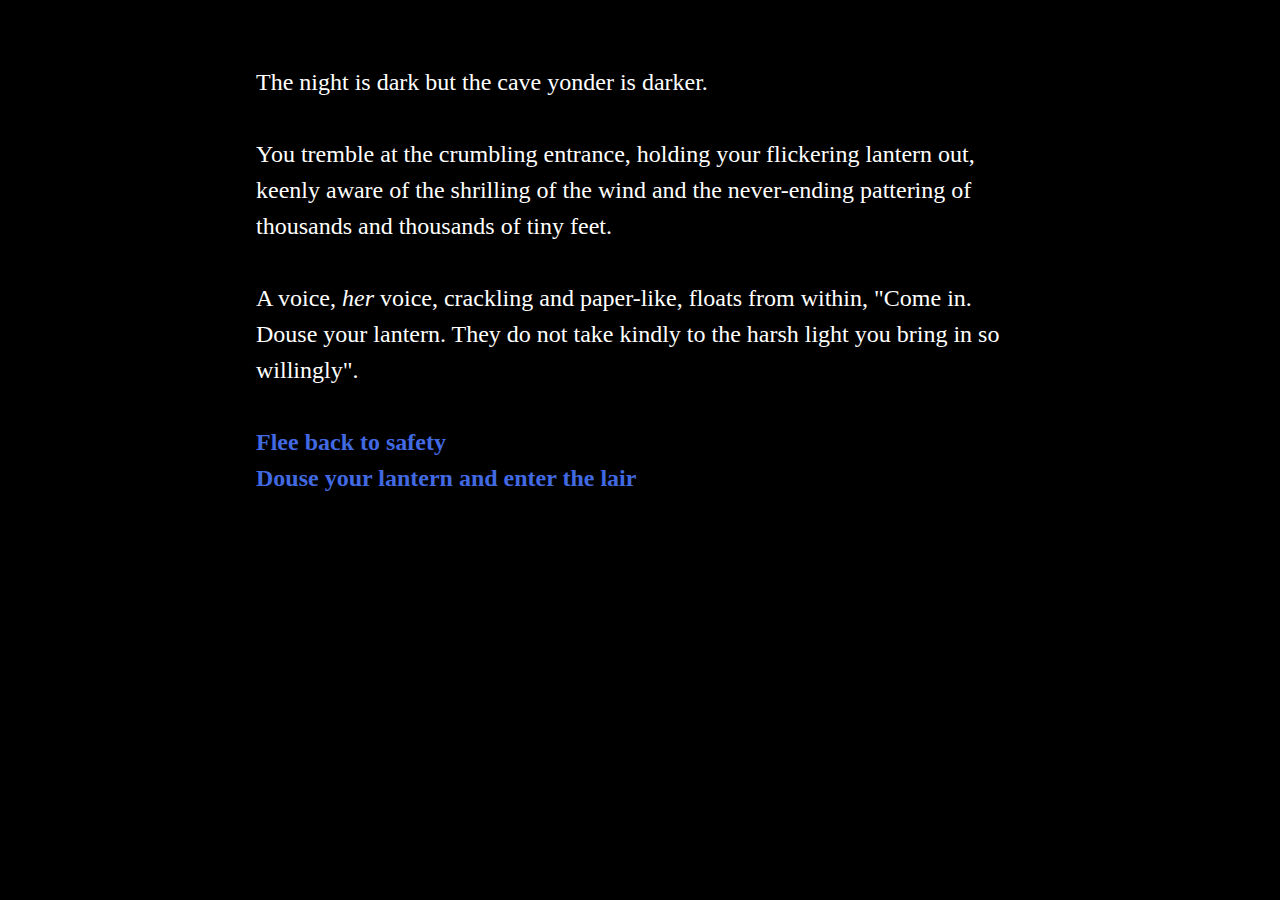
<file: spidermother.html>
<!DOCTYPE html>
<html>
<head>
<meta charset="utf-8">
<title>The Spider Mother</title>
<style title="Twine CSS">@-webkit-keyframes appear{0%{opacity:0}to{opacity:1}}@keyframes appear{0%{opacity:0}to{opacity:1}}@-webkit-keyframes fade-in-out{0%,to{opacity:0}50%{opacity:1}}@keyframes fade-in-out{0%,to{opacity:0}50%{opacity:1}}@-webkit-keyframes rumble{50%{-webkit-transform:translateY(-0.2em);transform:translateY(-0.2em)}}@keyframes rumble{50%{-webkit-transform:translateY(-0.2em);transform:translateY(-0.2em)}}@-webkit-keyframes shudder{50%{-webkit-transform:translateX(0.2em);transform:translateX(0.2em)}}@keyframes shudder{50%{-webkit-transform:translateX(0.2em);transform:translateX(0.2em)}}@-webkit-keyframes box-flash{0%{background-color:white;color:white}}@keyframes box-flash{0%{background-color:white;color:white}}@-webkit-keyframes pulse{0%{-webkit-transform:scale(0, 0);transform:scale(0, 0)}20%{-webkit-transform:scale(1.2, 1.2);transform:scale(1.2, 1.2)}40%{-webkit-transform:scale(0.9, 0.9);transform:scale(0.9, 0.9)}60%{-webkit-transform:scale(1.05, 1.05);transform:scale(1.05, 1.05)}80%{-webkit-transform:scale(0.925, 0.925);transform:scale(0.925, 0.925)}to{-webkit-transform:scale(1, 1);transform:scale(1, 1)}}@keyframes pulse{0%{-webkit-transform:scale(0, 0);transform:scale(0, 0)}20%{-webkit-transform:scale(1.2, 1.2);transform:scale(1.2, 1.2)}40%{-webkit-transform:scale(0.9, 0.9);transform:scale(0.9, 0.9)}60%{-webkit-transform:scale(1.05, 1.05);transform:scale(1.05, 1.05)}80%{-webkit-transform:scale(0.925, 0.925);transform:scale(0.925, 0.925)}to{-webkit-transform:scale(1, 1);transform:scale(1, 1)}}@-webkit-keyframes shudder-in{0%, to{-webkit-transform:translateX(0em);transform:translateX(0em)}5%, 25%, 45%{-webkit-transform:translateX(-1em);transform:translateX(-1em)}15%, 35%, 55%{-webkit-transform:translateX(1em);transform:translateX(1em)}65%{-webkit-transform:translateX(-0.6em);transform:translateX(-0.6em)}75%{-webkit-transform:translateX(0.6em);transform:translateX(0.6em)}85%{-webkit-transform:translateX(-0.2em);transform:translateX(-0.2em)}95%{-webkit-transform:translateX(0.2em);transform:translateX(0.2em)}}@keyframes shudder-in{0%, to{-webkit-transform:translateX(0em);transform:translateX(0em)}5%, 25%, 45%{-webkit-transform:translateX(-1em);transform:translateX(-1em)}15%, 35%, 55%{-webkit-transform:translateX(1em);transform:translateX(1em)}65%{-webkit-transform:translateX(-0.6em);transform:translateX(-0.6em)}75%{-webkit-transform:translateX(0.6em);transform:translateX(0.6em)}85%{-webkit-transform:translateX(-0.2em);transform:translateX(-0.2em)}95%{-webkit-transform:translateX(0.2em);transform:translateX(0.2em)}}.debug-mode tw-expression[type=hookref]{background-color:rgba(115,123,140,0.15)}.debug-mode tw-expression[type=hookref]::after{font-size:0.8rem;padding-left:0.2rem;padding-right:0.2rem;vertical-align:top;content:"?" attr(name)}.debug-mode tw-expression[type=variable]{background-color:rgba(140,128,115,0.15)}.debug-mode tw-expression[type=variable]::after{font-size:0.8rem;padding-left:0.2rem;padding-right:0.2rem;vertical-align:top;content:"$" attr(name)}.debug-mode tw-expression[type=tempVariable]{background-color:rgba(140,128,115,0.15)}.debug-mode tw-expression[type=tempVariable]::after{font-size:0.8rem;padding-left:0.2rem;padding-right:0.2rem;vertical-align:top;content:"_" attr(name)}.debug-mode tw-expression[type=macro]:nth-of-type(4n+0){background-color:rgba(136,153,102,0.15)}.debug-mode tw-expression[type=macro]:nth-of-type(2n+1){background-color:rgba(102,153,102,0.15)}.debug-mode tw-expression[type=macro]:nth-of-type(4n+2){background-color:rgba(102,153,136,0.15)}.debug-mode tw-expression[type=macro][name="display"]{background-color:rgba(0,170,255,0.1) !important}.debug-mode tw-expression[type=macro][name="if"],.debug-mode tw-expression[type=macro][name="if"]+tw-hook:not([name]),.debug-mode tw-expression[type=macro][name="unless"],.debug-mode tw-expression[type=macro][name="unless"]+tw-hook:not([name]),.debug-mode tw-expression[type=macro][name="elseif"],.debug-mode tw-expression[type=macro][name="elseif"]+tw-hook:not([name]),.debug-mode tw-expression[type=macro][name="else"],.debug-mode tw-expression[type=macro][name="else"]+tw-hook:not([name]){background-color:rgba(0,255,0,0.1) !important}.debug-mode tw-expression[type=macro].false{background-color:rgba(255,0,0,0.2) !important}.debug-mode tw-expression[type=macro].false+tw-hook:not([name]){display:none}.debug-mode tw-expression[type=macro][name="a"],.debug-mode tw-expression[type=macro][name="array"],.debug-mode tw-expression[type=macro][name="datamap"],.debug-mode tw-expression[type=macro][name="dataset"],.debug-mode tw-expression[type=macro][name="colour"],.debug-mode tw-expression[type=macro][name="color"],.debug-mode tw-expression[type=macro][name="num"],.debug-mode tw-expression[type=macro][name="number"],.debug-mode tw-expression[type=macro][name="text"],.debug-mode tw-expression[type=macro][name="print"]{background-color:rgba(255,255,0,0.2) !important}.debug-mode tw-expression[type=macro][name="put"],.debug-mode tw-expression[type=macro][name="set"]{background-color:rgba(255,128,0,0.2) !important}.debug-mode tw-expression[type=macro][name="script"]{background-color:rgba(255,191,0,0.2) !important}.debug-mode tw-expression[type=macro][name="style"]{background-color:rgba(185,198,198,0.2) !important}.debug-mode tw-expression[type=macro][name^="link"],.debug-mode tw-expression[type=macro][name^="click"],.debug-mode tw-expression[type=macro][name^="mouseover"],.debug-mode tw-expression[type=macro][name^="mouseout"]{background-color:rgba(128,223,32,0.2) !important}.debug-mode tw-expression[type=macro][name^="replace"],.debug-mode tw-expression[type=macro][name^="prepend"],.debug-mode tw-expression[type=macro][name^="append"],.debug-mode tw-expression[type=macro][name^="remove"]{background-color:rgba(223,96,32,0.2) !important}.debug-mode tw-expression[type=macro][name="live"]{background-color:rgba(32,96,223,0.2) !important}.debug-mode tw-expression[type=macro]::before{content:"(" attr(name) ":)";padding:0 0.5rem;font-size:1rem;vertical-align:middle;line-height:normal;background-color:inherit;border:1px solid rgba(255,255,255,0.5)}.debug-mode tw-hook{background-color:rgba(0,85,255,0.1) !important}.debug-mode tw-hook::before{font-size:0.8rem;padding-left:0.2rem;padding-right:0.2rem;vertical-align:top;content:"["}.debug-mode tw-hook::after{font-size:0.8rem;padding-left:0.2rem;padding-right:0.2rem;vertical-align:top;content:"]"}.debug-mode tw-hook[name]::after{font-size:0.8rem;padding-left:0.2rem;padding-right:0.2rem;vertical-align:top;content:"]<" attr(name) "|"}.debug-mode tw-pseudo-hook{background-color:rgba(255,170,0,0.1) !important}.debug-mode tw-collapsed::before{font-size:0.8rem;padding-left:0.2rem;padding-right:0.2rem;vertical-align:top;content:"{"}.debug-mode tw-collapsed::after{font-size:0.8rem;padding-left:0.2rem;padding-right:0.2rem;vertical-align:top;content:"}"}.debug-mode tw-verbatim::before,.debug-mode tw-verbatim::after{font-size:0.8rem;padding-left:0.2rem;padding-right:0.2rem;vertical-align:top;content:"`"}.debug-mode tw-align[style*="text-align: center"]{background:linear-gradient(to right, rgba(255,204,189,0) 0%, rgba(255,204,189,0.25) 50%, rgba(255,204,189,0) 100%)}.debug-mode tw-align[style*="text-align: left"]{background:linear-gradient(to right, rgba(255,204,189,0.25) 0%, rgba(255,204,189,0) 100%)}.debug-mode tw-align[style*="text-align: right"]{background:linear-gradient(to right, rgba(255,204,189,0) 0%, rgba(255,204,189,0.25) 100%)}.debug-mode tw-column{background-color:rgba(189,228,255,0.2)}.debug-mode tw-enchantment{animation:enchantment 0.5s infinite;-webkit-animation:enchantment 0.5s infinite;border:1px solid}.debug-mode tw-link::after,.debug-mode tw-broken-link::after{font-size:0.8rem;padding-left:0.2rem;padding-right:0.2rem;vertical-align:top;content:attr(passage-name)}.debug-mode tw-include{background-color:rgba(204,128,51,0.1)}.debug-mode tw-include::before{font-size:0.8rem;padding-left:0.2rem;padding-right:0.2rem;vertical-align:top;content:attr(type) ' "' attr(title) '"'}@keyframes enchantment{0%,to{border-color:#ffb366}50%{border-color:#6fc}}@-webkit-keyframes enchantment{0%,to{border-color:#ffb366}50%{border-color:#6fc}}tw-debugger{position:fixed;box-sizing:border-box;bottom:0;right:0;z-index:999999;min-width:10em;min-height:1em;padding:1em;font-size:1.25em;font-family:sans-serif;border-left:solid #000 2px;border-top:solid #000 2px;border-top-left-radius:.5em;background:#fff;opacity:1}tw-debugger select{margin-right:1em;width:12em}tw-debugger button{border-radius:3px;border:solid #999 1px;margin:auto 4px;background-color:#fff;font-size:inherit}tw-debugger button.enabled{background-color:#eee;box-shadow:inset #ddd 3px 5px 0.5em}tw-debugger .variables{display:-webkit-box;display:-webkit-flex;display:-moz-flex;display:-ms-flexbox;display:flex;-webkit-box-direction:normal;-webkit-box-orient:vertical;-webkit-flex-direction:column;-moz-flex-direction:column;-ms-flex-direction:column;flex-direction:column;position:absolute;bottom:100%;left:-2px;right:0;padding:1em;max-height:40vh;overflow-y:scroll;overflow-x:hidden;z-index:999998;background:#fff;border:inherit;border-top-left-radius:.5em;border-bottom-left-radius:.5em;font-size:0.8em}tw-debugger .variables:empty,tw-debugger .variables[hidden]{display:none}tw-debugger .variables .variable-row{display:-webkit-box;display:-webkit-flex;display:-moz-flex;display:-ms-flexbox;display:flex;-webkit-box-direction:normal;-webkit-box-orient:horizontal;-webkit-flex-direction:row;-moz-flex-direction:row;-ms-flex-direction:row;flex-direction:row;flex-shrink:0}tw-debugger .variables .variable-row:nth-child(2n){background:#EEE}tw-debugger .variables .variable-name{display:inline-block;width:50%}tw-debugger .variables .variable-name::before{content:"$"}tw-debugger .variables .variable-name.temporary::before{content:"_"}tw-debugger .variables .variable-name .temporary-variable-scope{opacity:0.8;font-size:0.75em}tw-debugger .variables .variable-name .temporary-variable-scope::before{content:" in "}tw-debugger .variables .variable-value{display:inline-block;width:50%}tw-link,.link,tw-icon,.enchantment-clickblock{cursor:pointer}tw-link,.enchantment-link{color:#4169E1;font-weight:bold;text-decoration:none;transition:color 0.2s ease-in-out}tw-enchantment[style^="color"] tw-link:not(:hover),tw-enchantment[style*=" color"] tw-link:not(:hover),tw-enchantment[style^="color"] .enchantment-link:not(:hover),tw-enchantment[style*=" color"] .enchantment-link:not(:hover){color:inherit}tw-link:hover,.enchantment-link:hover{color:#00bfff}tw-link:active,.enchantment-link:active{color:#DD4B39}.visited{color:#6941e1}tw-enchantment[style^="color"] .visited:not(:hover),tw-enchantment[style*=" color"] .visited:not(:hover){color:inherit}.visited:hover{color:#E3E}tw-broken-link{color:#993333;border-bottom:2px solid #993333;cursor:not-allowed}tw-enchantment[style^="color"] tw-broken-link:not(:hover),tw-enchantment[style*=" color"] tw-broken-link:not(:hover){color:inherit}.enchantment-mouseover{border-bottom:1px dashed #666}.enchantment-mouseout{border:rgba(64,149,191,0.25) 1px solid}.enchantment-mouseout:hover{background-color:rgba(64,149,191,0.25);border:transparent 1px solid;border-radius:0.2em}.enchantment-clickblock{box-shadow:inset 0 0 0 0.5vmax;display:block;color:rgba(65,105,225,0.5);transition:color 0.2s ease-in-out}.enchantment-clickblock:hover{color:rgba(0,191,255,0.5)}.enchantment-clickblock:active{color:rgba(222,78,59,0.5)}html{margin:0;height:100%;overflow-x:hidden}*,:before,:after{position:relative;box-sizing:inherit}body{margin:0;height:100%}tw-storydata{display:none}tw-story{display:-webkit-box;display:-webkit-flex;display:-moz-flex;display:-ms-flexbox;display:flex;-webkit-box-direction:normal;-webkit-box-orient:vertical;-webkit-flex-direction:column;-moz-flex-direction:column;-ms-flex-direction:column;flex-direction:column;font:100% Georgia, serif;box-sizing:border-box;width:100%;min-height:100%;font-size:1.5em;line-height:1.5em;padding:5% 20%;margin:0;background-color:#000;color:#fff}tw-passage{display:block}br+br{display:block;height:0;margin:0.8ex 0}tw-sidebar{left:-5em;width:3em;position:absolute;text-align:center;display:block}tw-icon{display:block;margin:0.5em 0;opacity:0.1;font-size:2.75em}tw-icon:hover{opacity:0.3}tw-hook:empty,tw-expression:empty{display:none}tw-error{display:inline-block;border-radius:0.2em;padding:0.2em;font-size:1rem;cursor:help}tw-error.error{background-color:rgba(223,58,190,0.4);color:#fff}tw-error.warning{background-color:rgba(223,140,58,0.4);color:#fff;display:none}.debug-mode tw-error.warning{display:inline}tw-error-explanation{display:block;font-size:0.8rem;line-height:1rem}tw-error-explanation-button{cursor:pointer;line-height:0em;border-radius:1px;border:1px solid black;font-size:0.8rem;margin:0 0.4rem;opacity:0.5}tw-error-explanation-button .folddown-arrowhead{display:inline-block}tw-notifier{border-radius:0.2em;padding:0.2em;font-size:1rem;background-color:rgba(223,182,58,0.4);display:none}.debug-mode tw-notifier{display:inline}tw-notifier::before{content:attr(message)}tw-colour{border:1px solid black;display:inline-block;width:1em;height:1em}h1{font-size:3em}h2{font-size:2.25em}h3{font-size:1.75em}h1,h2,h3,h4,h5,h6{line-height:1em;margin:0.3em 0 0.6em 0}pre{font-size:1rem}small{font-size:70%}big{font-size:120%}mark{color:rgba(0,0,0,0.6);background-color:#ff9}ins{color:rgba(0,0,0,0.6);background-color:rgba(255,242,204,0.5);border-radius:0.5em;box-shadow:0em 0em 0.2em #ffe699;text-decoration:none}center{text-align:center;margin:0 auto;width:60%}blink{text-decoration:none;animation:fade-in-out 1s steps(1, end) infinite alternate;-webkit-animation:fade-in-out 1s steps(1, end) infinite alternate}tw-align{display:block}tw-columns{display:-webkit-box;display:-webkit-flex;display:-moz-flex;display:-ms-flexbox;display:flex;-webkit-box-direction:normal;-webkit-box-orient:horizontal;-webkit-flex-direction:row;-moz-flex-direction:row;-ms-flex-direction:row;flex-direction:row;-webkit-box-pack:justify;-ms-flex-pack:justify;-webkit-justify-content:space-between;-moz-justify-content:space-between;justify-content:space-between}tw-outline{color:white;text-shadow:-1px -1px 0 #000, 1px -1px 0 #000, -1px 1px 0 #000, 1px 1px 0 #000}tw-shadow{text-shadow:0.08em 0.08em 0.08em #000}tw-emboss{text-shadow:0.08em 0.08em 0em #000;color:white}tw-condense{letter-spacing:-0.08em}tw-expand{letter-spacing:0.1em}tw-blur{color:transparent;text-shadow:0em 0em 0.08em #000}tw-blurrier{color:transparent;text-shadow:0em 0em 0.2em #000}tw-blurrier::selection{background-color:transparent;color:transparent}tw-blurrier::-moz-selection{background-color:transparent;color:transparent}tw-smear{color:transparent;text-shadow:0em 0em 0.02em rgba(0,0,0,0.75),-0.2em 0em 0.5em rgba(0,0,0,0.5),0.2em 0em 0.5em rgba(0,0,0,0.5)}tw-mirror{display:inline-block;transform:scaleX(-1);-webkit-transform:scaleX(-1)}tw-upside-down{display:inline-block;transform:scaleY(-1);-webkit-transform:scaleY(-1)}tw-fade-in-out{text-decoration:none;animation:fade-in-out 2s ease-in-out infinite alternate;-webkit-animation:fade-in-out 2s ease-in-out infinite alternate}tw-rumble{-webkit-animation:rumble linear 0.1s 0s infinite;animation:rumble linear 0.1s 0s infinite;display:inline-block}tw-shudder{-webkit-animation:shudder linear 0.1s 0s infinite;animation:shudder linear 0.1s 0s infinite;display:inline-block}tw-shudder-in{animation:shudder-in 1s ease-out;-webkit-animation:shudder-in 1s ease-out}.transition-in{-webkit-animation:appear 0ms step-start;animation:appear 0ms step-start}.transition-out{-webkit-animation:appear 0ms step-end;animation:appear 0ms step-end}[data-t8n^=fade-in].transition-in{-webkit-animation:appear .8s;animation:appear .8s}[data-t8n^=fade-in].transition-out{display:none}[data-t8n^=dissolve].transition-in{-webkit-animation:appear .8s;animation:appear .8s}[data-t8n^=dissolve].transition-out{-webkit-animation:appear .8s reverse;animation:appear .8s reverse}[data-t8n^=shudder-in].transition-in,.transition-in[data-t8n^=shudder]{display:inline-block;-webkit-animation:shudder-in .8s;animation:shudder-in .8s}[data-t8n^=shudder-out].transition-out,.transition-out[data-t8n^=shudder]{display:inline-block;-webkit-animation:shudder-out .8s;animation:shudder-out .8s}[data-t8n^=boxflash].transition-in{-webkit-animation:box-flash .8s;animation:box-flash .8s}[data-t8n^=pulse].transition-in{-webkit-animation:pulse .8s;animation:pulse .8s;display:inline-block}[data-t8n^=pulse].transition-out{-webkit-animation:pulse .8s reverse;animation:pulse .8s reverse;display:inline-block}[data-t8n$=fast]{animation-duration:.4s;-webkit-animation-duration:.4s}[data-t8n$=slow]{animation-duration:1.6s;-webkit-animation-duration:1.6s}
</style>
</head>

<body>

<tw-story></tw-story>

<tw-storydata name="The Spider Mother" startnode="1" creator="Twine" creator-version="2.2.1" ifid="CBD2359D-5739-4514-9C31-5F44013B6605" zoom="1" format="Harlowe" format-version="2.1.0" options="" hidden><style role="stylesheet" id="twine-user-stylesheet" type="text/twine-css">





</style><script role="script" id="twine-user-script" type="text/twine-javascript">





</script><tw-passagedata pid="1" name="Entrance to the lair" tags="" position="620,350" size="100,100">The night is dark but the cave yonder is darker. 

You tremble at the crumbling entrance, holding your flickering lantern out, keenly aware of the shrilling of the wind and the never-ending pattering of thousands and thousands of tiny feet.

A voice, &lt;i&gt;her&lt;/i&gt; voice, crackling and paper-like, floats from within, &quot;Come in. Douse your lantern. They do not take kindly to the harsh light you bring in so willingly&quot;.

[[Flee back to safety]] 
[[Douse your lantern and enter the lair]]</tw-passagedata><tw-passagedata pid="2" name="Flee back to safety" tags="" position="475,500" size="100,100">It was a mistake to come.

You turn and run back along the path by the creek, back to the anxiously waiting village, the worried households, the tearful, the sick, the dying.

The villagers ask whether you have brought back a piece of the Spider Mother&#39;s magical cloth.

[[Lie to them]] 
[[Tell them the truth]]</tw-passagedata><tw-passagedata pid="3" name="Douse your lantern and enter the lair" tags="" position="695,500" size="100,100">The last thing you see clearly under the light of the full moon is the Spider Mother&#39;s writhing hive of grey hair and millions of black eyes staring, tiny bodies motionless for an instant, tiny legs pointing towards you.

Doused into darkness. 

The horror.

[[You take a step forward.]] </tw-passagedata><tw-passagedata pid="4" name="Lie to them" tags="" position="470,650" size="100,100">You attempt to smile and lie.

But it is obvious that your hands are empty.

Despair crawls into the groaning beds of the infirm.

Many villagers turn their heads away. You can hear them weeping desperately as they make their way home.

You can also hear...very faintly...

[[...the sounds of tiny feet...]]</tw-passagedata><tw-passagedata pid="5" name="Tell them the truth" tags="" position="620,650" size="100,100">You try to speak of the fear but the words don&#39;t come.

It doesn&#39;t matter. They can see it in your eyes.

A young mother wails nearby before dashing back to her sick baby.

Everyone begins to shuffle away, hopelessly and silently.

Without the cloth&#39;s magical healing properties, many will not see the sun rise tomorrow.

Perhaps, tomorrow night, they will send someone else, someone brave, to the cave.

[[Perhaps you will try again.-&gt;Entrance to the lair]]
[[No, you will never return to that horror.-&gt;...the sounds of tiny feet...]]</tw-passagedata><tw-passagedata pid="6" name="...the sounds of tiny feet..." tags="" position="360,800" size="100,100">The shame burns.

You turn around and make your way home.

It feels like hundreds of eyes watch you all the way.

You should never have volunteered to go to the Spider Mother&#39;s lair.

As you blow out the candle on your bedside table, you notice that very little moonlight is coming through your bedroom window.

You squint at the window.

[[There seem to be cobwebs.]] </tw-passagedata><tw-passagedata pid="7" name="There seem to be cobwebs." tags="" position="360,950" size="100,100">Very thick cobwebs. 

And thousands of very tiny unblinking eyes.

They gleam and you know that they have come for you.

To take you back to the lair.

[[To her.-&gt;Entrance to the lair]]</tw-passagedata><tw-passagedata pid="8" name="You take a step forward." tags="" position="750,650" size="100,100">In the darkness, you think of the old tales and you pray for her mercy.

No comely wench is she who resides in the lair beside the creek. 

Her eyes are pale, the pupils like golden grit, trapped beneath the hardened wrinkles and withered lips. 

Her nose is arched, like a cruel bird’s beak, peering imperiously at visitors.

They say she has no eyebrows, no eyelashes, the tiny hairs having fallen off, like the years she has fallen from. 

They say Father Time has no hold of her, that she is a demon with spiders for consorts, a seductress who in her youth would ride upon the back of a colossal arachnid.

They speak her name in fear, in awe or in thrall.

&lt;i&gt;The Spider Mother.&lt;/i&gt;

[[You continue to creep forward.]]
[[It&#39;s not too late to change your mind. Leave the cave.-&gt;Flee back to safety]]</tw-passagedata><tw-passagedata pid="9" name="You continue to creep forward." tags="" position="750,800" size="100,100">You can barely make out your boots in the darkness and tread as lightly as you dare.

Her light grey hair is her crown, her throne, the carpet on which one walks, upon entering her domain. 

It is alive, that hair. Thin and silver-grey, forever writhing it is, in this fearsome lair.

Because spiders of all sizes and colours live in it, constantly running in and out, scuttling to their webs, dragging their wrapped prey to hidey-holes, all within her mane, so thin yet altogether terribly thick. 

Unperceivable order within that dark tangled confusion of silvery hair smiles in the darkness. You find it hard to swallow.

[[She&#39;s no fool, this witch.]]</tw-passagedata><tw-passagedata pid="10" name="She&#39;s no fool, this witch." tags="" position="750,950" size="100,100">Her spider children whisper everything they learn by windowpanes, wall hangings and fireplaces into her prune-like ears. 

They bring knowledge of what goes on in the village by the creek, tales of knights and war in distant lands, gossip and intrigue within kings’ courts, secrets Mother Nature makes known only to her miniature offspring. 

[[Wisdom unimaginable.]]</tw-passagedata><tw-passagedata pid="11" name="Wisdom unimaginable." tags="" position="750,1100" size="100,100">The twisting passage forces you to find your way carefully by what little light comes from fractured skylights created by the ancient roots of trees above.

Each time you hear a crunch beneath your feet, you flinch. 

Tiny feet continue to patter about you.

A sea of glittering black eyes reflects the scant moonlight.

Eventually, you reach the woman with the medicinal knowledge, the woman with wisdom imparted from the whispering rattles of spiders. 

[[The Spider Mother.]]</tw-passagedata><tw-passagedata pid="12" name="The Spider Mother." tags="" position="640,1250" size="100,100">You can barely see her. 

She rests on her throne of hair and skittering arachnids, slowly weaving the mythical blanket of healing properties.

Best not to lie for the spiders know everything. You lower your head and beg in the darkness.

&quot;Please, oh please, may I have but a snippet of your magical cloth that we may heal the sick child, cure the young dying mother, save the old man who is suffering in his son’s bed, nurse back to health the baby who wastes away in the cradle...&quot;

[[Your list goes on and on.]]</tw-passagedata><tw-passagedata pid="13" name="Your list goes on and on." tags="" position="640,1400" size="100,100">A long silence seems to follow your plea.

And then you realise that the spiders are whispering into her shrunken ears. You strain harder to see in the darkness.

The spiders swarm upon her cloth, and &lt;i&gt; click click&lt;/i&gt;, they cut away cleanly.

[[One final horror follows.]]</tw-passagedata><tw-passagedata pid="14" name="One final horror follows." tags="" position="640,1550" size="100,100">You stand, paralysed in the darkness, as hundreds of spiders swarm up your body to pass the woven gift into your sweaty hands.

As swiftly as they came, the tiny invisible hairy legs make their quiet descent.

When you are sure that the last spider has left your legs, you express your thanks and leave as hastily and politely as you dare.

But halfway home along the path, you are ambushed and brought to your knees.

The highwayman asks you to hand over the Spider Mother&#39;s cloth and tells you to get more for yourself later. 

When you hesitate, he slashes your right forearm. You cry out and drop your lantern.

[[You are unarmed. Hand over the cloth.]]
[[No, the cloth is priceless. It is worth dying for.]]</tw-passagedata><tw-passagedata pid="15" name="You are unarmed. Hand over the cloth." tags="" position="565,1700" size="100,100">You choose to live. Perhaps you can brave the cave once more.

You hand over the cloth with your left hand and hope that the bandit will be merciful.

[[You were wrong.]]</tw-passagedata><tw-passagedata pid="16" name="No, the cloth is priceless. It is worth dying for." tags="" position="715,1700" size="100,100">You lick your lips and try to think of a way to disarm the bandit.

It becomes clear to the bandit that you will not hand over the Spider Mother&#39;s blessing.

As he raises his blade in anger, you both hear an unearthly roar.

[[It all happens so quickly.]]</tw-passagedata><tw-passagedata pid="17" name="You were wrong." tags="" position="565,1850" size="100,100">You raise your arms to defend yourself, but the ugly blade comes down again and again.

As you fall to the blood-stained ground, you hear an unearthly roar.

[[Your vision begins to fade but you try to make sense of what is happening.]]</tw-passagedata><tw-passagedata pid="18" name="Your vision begins to fade but you try to make sense of what is happening." tags="" position="565,2000" size="100,100">There appears to be a tremendous thrashing, the likes of which you&#39;ve never seen before, and tree branches are flailing in every direction. 

You catch a hellish glimpse of eight colossal eyes flashing in anger from up above, before too many leaves obscure your vision.

The last thing you hear before lose consciousness is the sound of the screaming highwayman being torn into two.

.

.

.

.

.

[[You feel a strange sensation, as if you were being rocked gently in a cocoon. There are little rattling noises. After a while, you open your eyes and get up and realise that you are no longer bleeding or in pain. You are near the mouth of the lair once more.-&gt;You take a step forward.]]</tw-passagedata><tw-passagedata pid="19" name="It all happens so quickly." tags="" position="715,1850" size="100,100">It takes a moment for the two of you to realise that you are both under the shadow of a colossal beast. 

Eight enormous eyes flash in anger, as two hairy gargantuan legs pick up the screaming highwayman. 

The creature disappears into the forest as quickly as it came with a tremendous thrashing. Tree branches flailing in the trail it leaves behind slowly come to a still.

[[You slowly realise that you have been clutching the cloth tightly to your chest all this while and get up.]]</tw-passagedata><tw-passagedata pid="20" name="You slowly realise that you have been clutching the cloth tightly to your chest all this while and get up." tags="" position="715,2000" size="100,100">Gleaming yellow eyes watch you all the way down to the village by the creek, the silently and fearfully and anxiously and then tearfully waiting village. 

Wordlessly, you hand over the soft cloth to a village elder, who divides it quickly before handing it out, for it seems to stop thriving upon being separated from its weaver.

Glistening silver and thick, the cloth rapidly thins and is wont to vanish into the air so it must be placed onto the skin of sickly ones quickly, where it appears to melt into the flesh.

You watch the healing.

[[It is both awful and miraculous to behold.]]</tw-passagedata><tw-passagedata pid="21" name="It is both awful and miraculous to behold." tags="" position="715,2150" size="100,100">Like spider legs, the threads come alive and grasp about only to sink their way into the flesh of their patients who are instantly revived. Like corpses saved from the grave, they dance up and rejoice with a most strange agility granted by the spider-blessed cloth.

Someone notices your bloody arm and offers to wash and bandage it. You let yourself be taken away, weary from tonight&#39;s horror.

[[You think back to the warnings of the old tales.]]</tw-passagedata><tw-passagedata pid="22" name="You think back to the warnings of the old tales." tags="" position="715,2300" size="100,100">Those who want the cloth for ill use are warned not to ask for it but still, in they go and never do they come out of the dark lair, their cries echoing into the mountains as they receive their punishment from the spiders.

And on her throne of hair, The Spider Mother watches and smiles.

.

.

.

.

.

[[Visit the Spider Mother&#39;s lair again, if you dare.-&gt;Entrance to the lair]]</tw-passagedata></tw-storydata>

<script title="Twine engine code" data-main="harlowe">"use strict";function _defineProperty(e,t,n){return t in e?Object.defineProperty(e,t,{value:n,enumerable:!0,configurable:!0,writable:!0}):e[t]=n,e}function _toConsumableArray(e){if(Array.isArray(e)){for(var t=0,n=Array(e.length);t<e.length;t++)n[t]=e[t];return n}return Array.from(e)}var _slicedToArray=function(){function e(e,t){var n=[],r=!0,i=!1,o=void 0;try{for(var a,s=e[Symbol.iterator]();!(r=(a=s.next()).done)&&(n.push(a.value),!t||n.length!==t);r=!0);}catch(e){i=!0,o=e}finally{try{!r&&s.return&&s.return()}finally{if(i)throw o}}return n}return function(t,n){if(Array.isArray(t))return t;if(Symbol.iterator in Object(t))return e(t,n);throw new TypeError("Invalid attempt to destructure non-iterable instance")}}(),_typeof="function"==typeof Symbol&&"symbol"==typeof Symbol.iterator?function(e){return typeof e}:function(e){return e&&"function"==typeof Symbol&&e.constructor===Symbol&&e!==Symbol.prototype?"symbol":typeof e};!function(){/**
 * @license almond 0.3.3 Copyright jQuery Foundation and other contributors.
 * Released under MIT license, http://github.com/requirejs/almond/LICENSE
 */
var requirejs,require,define;!function(e){function t(e,t){return v.call(e,t)}function n(e,t){var n,r,i,o,a,s,u,c,l,f,p,d,h=t&&t.split("/"),m=g.map,y=m&&m["*"]||{};if(e){for(e=e.split("/"),a=e.length-1,g.nodeIdCompat&&w.test(e[a])&&(e[a]=e[a].replace(w,"")),"."===e[0].charAt(0)&&h&&(d=h.slice(0,h.length-1),e=d.concat(e)),l=0;l<e.length;l++)if(p=e[l],"."===p)e.splice(l,1),l-=1;else if(".."===p){if(0===l||1===l&&".."===e[2]||".."===e[l-1])continue;l>0&&(e.splice(l-1,2),l-=2)}e=e.join("/")}if((h||y)&&m){for(n=e.split("/"),l=n.length;l>0;l-=1){if(r=n.slice(0,l).join("/"),h)for(f=h.length;f>0;f-=1)if(i=m[h.slice(0,f).join("/")],i&&(i=i[r])){o=i,s=l;break}if(o)break;!u&&y&&y[r]&&(u=y[r],c=l)}!o&&u&&(o=u,s=c),o&&(n.splice(0,s,o),e=n.join("/"))}return e}function r(t,n){return function(){var r=b.call(arguments,0);return"string"!=typeof r[0]&&1===r.length&&r.push(null),f.apply(e,r.concat([t,n]))}}function i(e){return function(t){return n(t,e)}}function o(e){return function(t){h[e]=t}}function a(n){if(t(m,n)){var r=m[n];delete m[n],y[n]=!0,l.apply(e,r)}if(!t(h,n)&&!t(y,n))throw new Error("No "+n);return h[n]}function s(e){var t,n=e?e.indexOf("!"):-1;return n>-1&&(t=e.substring(0,n),e=e.substring(n+1,e.length)),[t,e]}function u(e){return e?s(e):[]}function c(e){return function(){return g&&g.config&&g.config[e]||{}}}var l,f,p,d,h={},m={},g={},y={},v=Object.prototype.hasOwnProperty,b=[].slice,w=/\.js$/;p=function(e,t){var r,o=s(e),u=o[0],c=t[1];return e=o[1],u&&(u=n(u,c),r=a(u)),u?e=r&&r.normalize?r.normalize(e,i(c)):n(e,c):(e=n(e,c),o=s(e),u=o[0],e=o[1],u&&(r=a(u))),{f:u?u+"!"+e:e,n:e,pr:u,p:r}},d={require:function(e){return r(e)},exports:function(e){var t=h[e];return"undefined"!=typeof t?t:h[e]={}},module:function(e){return{id:e,uri:"",exports:h[e],config:c(e)}}},l=function(n,i,s,c){var l,f,g,v,b,w,x,T=[],S="undefined"==typeof s?"undefined":_typeof(s);if(c=c||n,w=u(c),"undefined"===S||"function"===S){for(i=!i.length&&s.length?["require","exports","module"]:i,b=0;b<i.length;b+=1)if(v=p(i[b],w),f=v.f,"require"===f)T[b]=d.require(n);else if("exports"===f)T[b]=d.exports(n),x=!0;else if("module"===f)l=T[b]=d.module(n);else if(t(h,f)||t(m,f)||t(y,f))T[b]=a(f);else{if(!v.p)throw new Error(n+" missing "+f);v.p.load(v.n,r(c,!0),o(f),{}),T[b]=h[f]}g=s?s.apply(h[n],T):void 0,n&&(l&&l.exports!==e&&l.exports!==h[n]?h[n]=l.exports:g===e&&x||(h[n]=g))}else n&&(h[n]=s)},requirejs=require=f=function(t,n,r,i,o){if("string"==typeof t)return d[t]?d[t](n):a(p(t,u(n)).f);if(!t.splice){if(g=t,g.deps&&f(g.deps,g.callback),!n)return;n.splice?(t=n,n=r,r=null):t=e}return n=n||function(){},"function"==typeof r&&(r=i,i=o),i?l(e,t,n,r):setTimeout(function(){l(e,t,n,r)},4),f},f.config=function(e){return f(e)},requirejs._defined=h,define=function(e,n,r){if("string"!=typeof e)throw new Error("See almond README: incorrect module build, no module name");n.splice||(r=n,n=[]),t(h,e)||t(m,e)||(m[e]=[e,n,r])},define.amd={jQuery:!0}}(),define("almond",function(){}),function(e,t){"object"===("undefined"==typeof module?"undefined":_typeof(module))&&"object"===_typeof(module.exports)?module.exports=e.document?t(e,!0):function(e){if(!e.document)throw new Error("jQuery requires a window with a document");return t(e)}:t(e)}("undefined"!=typeof window?window:this,function(e,t){function n(e,t){t=t||te;var n=t.createElement("script");n.text=e,t.head.appendChild(n).parentNode.removeChild(n)}function r(e){var t=!!e&&"length"in e&&e.length,n=he.type(e);return"function"===n||he.isWindow(e)?!1:"array"===n||0===t||"number"==typeof t&&t>0&&t-1 in e}function i(e,t,n){return he.isFunction(t)?he.grep(e,function(e,r){return!!t.call(e,r,e)!==n}):t.nodeType?he.grep(e,function(e){return e===t!==n}):"string"!=typeof t?he.grep(e,function(e){return ae.call(t,e)>-1!==n}):Oe.test(t)?he.filter(t,e,n):(t=he.filter(t,e),he.grep(e,function(e){return ae.call(t,e)>-1!==n&&1===e.nodeType}))}function o(e,t){for(;(e=e[t])&&1!==e.nodeType;);return e}function a(e){var t={};return he.each(e.match(Ne)||[],function(e,n){t[n]=!0}),t}function s(e){return e}function u(e){throw e}function c(e,t,n){var r;try{e&&he.isFunction(r=e.promise)?r.call(e).done(t).fail(n):e&&he.isFunction(r=e.then)?r.call(e,t,n):t.call(void 0,e)}catch(e){n.call(void 0,e)}}function l(){te.removeEventListener("DOMContentLoaded",l),e.removeEventListener("load",l),he.ready()}function f(){this.expando=he.expando+f.uid++}function p(e){return"true"===e?!0:"false"===e?!1:"null"===e?null:e===+e+""?+e:De.test(e)?JSON.parse(e):e}function d(e,t,n){var r;if(void 0===n&&1===e.nodeType)if(r="data-"+t.replace(qe,"-$&").toLowerCase(),n=e.getAttribute(r),"string"==typeof n){try{n=p(n)}catch(e){}Fe.set(e,t,n)}else n=void 0;return n}function h(e,t,n,r){var i,o=1,a=20,s=r?function(){return r.cur()}:function(){return he.css(e,t,"")},u=s(),c=n&&n[3]||(he.cssNumber[t]?"":"px"),l=(he.cssNumber[t]||"px"!==c&&+u)&&He.exec(he.css(e,t));if(l&&l[3]!==c){c=c||l[3],n=n||[],l=+u||1;do o=o||".5",l/=o,he.style(e,t,l+c);while(o!==(o=s()/u)&&1!==o&&--a)}return n&&(l=+l||+u||0,i=n[1]?l+(n[1]+1)*n[2]:+n[2],r&&(r.unit=c,r.start=l,r.end=i)),i}function m(e){var t,n=e.ownerDocument,r=e.nodeName,i=We[r];return i?i:(t=n.body.appendChild(n.createElement(r)),i=he.css(t,"display"),t.parentNode.removeChild(t),"none"===i&&(i="block"),We[r]=i,i)}function g(e,t){for(var n,r,i=[],o=0,a=e.length;a>o;o++)r=e[o],r.style&&(n=r.style.display,t?("none"===n&&(i[o]=Le.get(r,"display")||null,i[o]||(r.style.display="")),""===r.style.display&&Be(r)&&(i[o]=m(r))):"none"!==n&&(i[o]="none",Le.set(r,"display",n)));for(o=0;a>o;o++)null!=i[o]&&(e[o].style.display=i[o]);return e}function y(e,t){var n;return n="undefined"!=typeof e.getElementsByTagName?e.getElementsByTagName(t||"*"):"undefined"!=typeof e.querySelectorAll?e.querySelectorAll(t||"*"):[],void 0===t||t&&he.nodeName(e,t)?he.merge([e],n):n}function v(e,t){for(var n=0,r=e.length;r>n;n++)Le.set(e[n],"globalEval",!t||Le.get(t[n],"globalEval"))}function b(e,t,n,r,i){for(var o,a,s,u,c,l,f=t.createDocumentFragment(),p=[],d=0,h=e.length;h>d;d++)if(o=e[d],o||0===o)if("object"===he.type(o))he.merge(p,o.nodeType?[o]:o);else if(Je.test(o)){for(a=a||f.appendChild(t.createElement("div")),s=(Ue.exec(o)||["",""])[1].toLowerCase(),u=Xe[s]||Xe._default,a.innerHTML=u[1]+he.htmlPrefilter(o)+u[2],l=u[0];l--;)a=a.lastChild;he.merge(p,a.childNodes),a=f.firstChild,a.textContent=""}else p.push(t.createTextNode(o));for(f.textContent="",d=0;o=p[d++];)if(r&&he.inArray(o,r)>-1)i&&i.push(o);else if(c=he.contains(o.ownerDocument,o),a=y(f.appendChild(o),"script"),c&&v(a),n)for(l=0;o=a[l++];)Ge.test(o.type||"")&&n.push(o);return f}function w(){return!0}function x(){return!1}function T(){try{return te.activeElement}catch(e){}}function S(e,t,n,r,i,o){var a,s;if("object"===("undefined"==typeof t?"undefined":_typeof(t))){"string"!=typeof n&&(r=r||n,n=void 0);for(s in t)S(e,s,n,r,t[s],o);return e}if(null==r&&null==i?(i=n,r=n=void 0):null==i&&("string"==typeof n?(i=r,r=void 0):(i=r,r=n,n=void 0)),i===!1)i=x;else if(!i)return e;return 1===o&&(a=i,i=function(e){return he().off(e),a.apply(this,arguments)},i.guid=a.guid||(a.guid=he.guid++)),e.each(function(){he.event.add(this,t,i,r,n)})}function O(e,t){return he.nodeName(e,"table")&&he.nodeName(11!==t.nodeType?t:t.firstChild,"tr")?e.getElementsByTagName("tbody")[0]||e:e}function j(e){return e.type=(null!==e.getAttribute("type"))+"/"+e.type,e}function k(e){var t=rt.exec(e.type);return t?e.type=t[1]:e.removeAttribute("type"),e}function C(e,t){var n,r,i,o,a,s,u,c;if(1===t.nodeType){if(Le.hasData(e)&&(o=Le.access(e),a=Le.set(t,o),c=o.events)){delete a.handle,a.events={};for(i in c)for(n=0,r=c[i].length;r>n;n++)he.event.add(t,i,c[i][n])}Fe.hasData(e)&&(s=Fe.access(e),u=he.extend({},s),Fe.set(t,u))}}function A(e,t){var n=t.nodeName.toLowerCase();"input"===n&&ze.test(e.type)?t.checked=e.checked:("input"===n||"textarea"===n)&&(t.defaultValue=e.defaultValue)}function E(e,t,r,i){t=ie.apply([],t);var o,a,s,u,c,l,f=0,p=e.length,d=p-1,h=t[0],m=he.isFunction(h);if(m||p>1&&"string"==typeof h&&!pe.checkClone&&nt.test(h))return e.each(function(n){var o=e.eq(n);m&&(t[0]=h.call(this,n,o.html())),E(o,t,r,i)});if(p&&(o=b(t,e[0].ownerDocument,!1,e,i),a=o.firstChild,1===o.childNodes.length&&(o=a),a||i)){for(s=he.map(y(o,"script"),j),u=s.length;p>f;f++)c=o,f!==d&&(c=he.clone(c,!0,!0),u&&he.merge(s,y(c,"script"))),r.call(e[f],c,f);if(u)for(l=s[s.length-1].ownerDocument,he.map(s,k),f=0;u>f;f++)c=s[f],Ge.test(c.type||"")&&!Le.access(c,"globalEval")&&he.contains(l,c)&&(c.src?he._evalUrl&&he._evalUrl(c.src):n(c.textContent.replace(it,""),l))}return e}function N(e,t,n){for(var r,i=t?he.filter(t,e):e,o=0;null!=(r=i[o]);o++)n||1!==r.nodeType||he.cleanData(y(r)),r.parentNode&&(n&&he.contains(r.ownerDocument,r)&&v(y(r,"script")),r.parentNode.removeChild(r));return e}function _(e,t,n){var r,i,o,a,s=e.style;return n=n||st(e),n&&(a=n.getPropertyValue(t)||n[t],""!==a||he.contains(e.ownerDocument,e)||(a=he.style(e,t)),!pe.pixelMarginRight()&&at.test(a)&&ot.test(t)&&(r=s.width,i=s.minWidth,o=s.maxWidth,s.minWidth=s.maxWidth=s.width=a,a=n.width,s.width=r,s.minWidth=i,s.maxWidth=o)),void 0!==a?a+"":a}function P(e,t){return{get:function(){return e()?void delete this.get:(this.get=t).apply(this,arguments)}}}function I(e){if(e in pt)return e;for(var t=e[0].toUpperCase()+e.slice(1),n=ft.length;n--;)if(e=ft[n]+t,e in pt)return e}function M(e,t,n){var r=He.exec(t);return r?Math.max(0,r[2]-(n||0))+(r[3]||"px"):t}function L(e,t,n,r,i){var o,a=0;for(o=n===(r?"border":"content")?4:"width"===t?1:0;4>o;o+=2)"margin"===n&&(a+=he.css(e,n+$e[o],!0,i)),r?("content"===n&&(a-=he.css(e,"padding"+$e[o],!0,i)),"margin"!==n&&(a-=he.css(e,"border"+$e[o]+"Width",!0,i))):(a+=he.css(e,"padding"+$e[o],!0,i),"padding"!==n&&(a+=he.css(e,"border"+$e[o]+"Width",!0,i)));return a}function F(e,t,n){var r,i=!0,o=st(e),a="border-box"===he.css(e,"boxSizing",!1,o);if(e.getClientRects().length&&(r=e.getBoundingClientRect()[t]),0>=r||null==r){if(r=_(e,t,o),(0>r||null==r)&&(r=e.style[t]),at.test(r))return r;i=a&&(pe.boxSizingReliable()||r===e.style[t]),r=parseFloat(r)||0}return r+L(e,t,n||(a?"border":"content"),i,o)+"px"}function D(e,t,n,r,i){return new D.prototype.init(e,t,n,r,i)}function q(){ht&&(e.requestAnimationFrame(q),he.fx.tick())}function R(){return e.setTimeout(function(){dt=void 0}),dt=he.now()}function H(e,t){var n,r=0,i={height:e};for(t=t?1:0;4>r;r+=2-t)n=$e[r],i["margin"+n]=i["padding"+n]=e;return t&&(i.opacity=i.width=e),i}function $(e,t,n){for(var r,i=(W.tweeners[t]||[]).concat(W.tweeners["*"]),o=0,a=i.length;a>o;o++)if(r=i[o].call(n,t,e))return r}function B(e,t,n){var r,i,o,a,s,u,c,l,f="width"in t||"height"in t,p=this,d={},h=e.style,m=e.nodeType&&Be(e),y=Le.get(e,"fxshow");n.queue||(a=he._queueHooks(e,"fx"),null==a.unqueued&&(a.unqueued=0,s=a.empty.fire,a.empty.fire=function(){a.unqueued||s()}),a.unqueued++,p.always(function(){p.always(function(){a.unqueued--,he.queue(e,"fx").length||a.empty.fire()})}));for(r in t)if(i=t[r],mt.test(i)){if(delete t[r],o=o||"toggle"===i,i===(m?"hide":"show")){if("show"!==i||!y||void 0===y[r])continue;m=!0}d[r]=y&&y[r]||he.style(e,r)}if(u=!he.isEmptyObject(t),u||!he.isEmptyObject(d)){f&&1===e.nodeType&&(n.overflow=[h.overflow,h.overflowX,h.overflowY],c=y&&y.display,null==c&&(c=Le.get(e,"display")),l=he.css(e,"display"),"none"===l&&(c?l=c:(g([e],!0),c=e.style.display||c,l=he.css(e,"display"),g([e]))),("inline"===l||"inline-block"===l&&null!=c)&&"none"===he.css(e,"float")&&(u||(p.done(function(){h.display=c}),null==c&&(l=h.display,c="none"===l?"":l)),h.display="inline-block")),n.overflow&&(h.overflow="hidden",p.always(function(){h.overflow=n.overflow[0],h.overflowX=n.overflow[1],h.overflowY=n.overflow[2]})),u=!1;for(r in d)u||(y?"hidden"in y&&(m=y.hidden):y=Le.access(e,"fxshow",{display:c}),o&&(y.hidden=!m),m&&g([e],!0),p.done(function(){m||g([e]),Le.remove(e,"fxshow");for(r in d)he.style(e,r,d[r])})),u=$(m?y[r]:0,r,p),r in y||(y[r]=u.start,m&&(u.end=u.start,u.start=0))}}function V(e,t){var n,r,i,o,a;for(n in e)if(r=he.camelCase(n),i=t[r],o=e[n],he.isArray(o)&&(i=o[1],o=e[n]=o[0]),n!==r&&(e[r]=o,delete e[n]),a=he.cssHooks[r],a&&"expand"in a){o=a.expand(o),delete e[r];for(n in o)n in e||(e[n]=o[n],t[n]=i)}else t[r]=i}function W(e,t,n){var r,i,o=0,a=W.prefilters.length,s=he.Deferred().always(function(){delete u.elem}),u=function(){if(i)return!1;for(var t=dt||R(),n=Math.max(0,c.startTime+c.duration-t),r=n/c.duration||0,o=1-r,a=0,u=c.tweens.length;u>a;a++)c.tweens[a].run(o);return s.notifyWith(e,[c,o,n]),1>o&&u?n:(s.resolveWith(e,[c]),!1)},c=s.promise({elem:e,props:he.extend({},t),opts:he.extend(!0,{specialEasing:{},easing:he.easing._default},n),originalProperties:t,originalOptions:n,startTime:dt||R(),duration:n.duration,tweens:[],createTween:function(t,n){var r=he.Tween(e,c.opts,t,n,c.opts.specialEasing[t]||c.opts.easing);return c.tweens.push(r),r},stop:function(t){var n=0,r=t?c.tweens.length:0;if(i)return this;for(i=!0;r>n;n++)c.tweens[n].run(1);return t?(s.notifyWith(e,[c,1,0]),s.resolveWith(e,[c,t])):s.rejectWith(e,[c,t]),this}}),l=c.props;for(V(l,c.opts.specialEasing);a>o;o++)if(r=W.prefilters[o].call(c,e,l,c.opts))return he.isFunction(r.stop)&&(he._queueHooks(c.elem,c.opts.queue).stop=he.proxy(r.stop,r)),r;return he.map(l,$,c),he.isFunction(c.opts.start)&&c.opts.start.call(e,c),he.fx.timer(he.extend(u,{elem:e,anim:c,queue:c.opts.queue})),c.progress(c.opts.progress).done(c.opts.done,c.opts.complete).fail(c.opts.fail).always(c.opts.always)}function z(e){var t=e.match(Ne)||[];return t.join(" ")}function U(e){return e.getAttribute&&e.getAttribute("class")||""}function G(e,t,n,r){var i;if(he.isArray(t))he.each(t,function(t,i){n||kt.test(e)?r(e,i):G(e+"["+("object"===("undefined"==typeof i?"undefined":_typeof(i))&&null!=i?t:"")+"]",i,n,r)});else if(n||"object"!==he.type(t))r(e,t);else for(i in t)G(e+"["+i+"]",t[i],n,r)}function X(e){return function(t,n){"string"!=typeof t&&(n=t,t="*");var r,i=0,o=t.toLowerCase().match(Ne)||[];if(he.isFunction(n))for(;r=o[i++];)"+"===r[0]?(r=r.slice(1)||"*",(e[r]=e[r]||[]).unshift(n)):(e[r]=e[r]||[]).push(n)}}function J(e,t,n,r){function i(s){var u;return o[s]=!0,he.each(e[s]||[],function(e,s){var c=s(t,n,r);return"string"!=typeof c||a||o[c]?a?!(u=c):void 0:(t.dataTypes.unshift(c),i(c),!1)}),u}var o={},a=e===qt;return i(t.dataTypes[0])||!o["*"]&&i("*")}function Y(e,t){var n,r,i=he.ajaxSettings.flatOptions||{};for(n in t)void 0!==t[n]&&((i[n]?e:r||(r={}))[n]=t[n]);return r&&he.extend(!0,e,r),e}function Z(e,t,n){for(var r,i,o,a,s=e.contents,u=e.dataTypes;"*"===u[0];)u.shift(),void 0===r&&(r=e.mimeType||t.getResponseHeader("Content-Type"));if(r)for(i in s)if(s[i]&&s[i].test(r)){u.unshift(i);break}if(u[0]in n)o=u[0];else{for(i in n){if(!u[0]||e.converters[i+" "+u[0]]){o=i;break}a||(a=i)}o=o||a}return o?(o!==u[0]&&u.unshift(o),n[o]):void 0}function Q(e,t,n,r){var i,o,a,s,u,c={},l=e.dataTypes.slice();if(l[1])for(a in e.converters)c[a.toLowerCase()]=e.converters[a];for(o=l.shift();o;)if(e.responseFields[o]&&(n[e.responseFields[o]]=t),!u&&r&&e.dataFilter&&(t=e.dataFilter(t,e.dataType)),u=o,o=l.shift())if("*"===o)o=u;else if("*"!==u&&u!==o){if(a=c[u+" "+o]||c["* "+o],!a)for(i in c)if(s=i.split(" "),s[1]===o&&(a=c[u+" "+s[0]]||c["* "+s[0]])){a===!0?a=c[i]:c[i]!==!0&&(o=s[0],l.unshift(s[1]));break}if(a!==!0)if(a&&e.throws)t=a(t);else try{t=a(t)}catch(e){return{state:"parsererror",error:a?e:"No conversion from "+u+" to "+o}}}return{state:"success",data:t}}function K(e){return he.isWindow(e)?e:9===e.nodeType&&e.defaultView}var ee=[],te=e.document,ne=Object.getPrototypeOf,re=ee.slice,ie=ee.concat,oe=ee.push,ae=ee.indexOf,se={},ue=se.toString,ce=se.hasOwnProperty,le=ce.toString,fe=le.call(Object),pe={},de="3.1.1",he=function e(t,n){return new e.fn.init(t,n)},me=/^[\s\uFEFF\xA0]+|[\s\uFEFF\xA0]+$/g,ge=/^-ms-/,ye=/-([a-z])/g,ve=function(e,t){return t.toUpperCase()};he.fn=he.prototype={jquery:de,constructor:he,length:0,toArray:function(){return re.call(this)},get:function(e){return null==e?re.call(this):0>e?this[e+this.length]:this[e]},pushStack:function(e){var t=he.merge(this.constructor(),e);return t.prevObject=this,t},each:function(e){return he.each(this,e)},map:function(e){return this.pushStack(he.map(this,function(t,n){return e.call(t,n,t)}))},slice:function(){return this.pushStack(re.apply(this,arguments))},first:function(){return this.eq(0)},last:function(){return this.eq(-1)},eq:function(e){var t=this.length,n=+e+(0>e?t:0);return this.pushStack(n>=0&&t>n?[this[n]]:[])},end:function(){return this.prevObject||this.constructor()},push:oe,sort:ee.sort,splice:ee.splice},he.extend=he.fn.extend=function(){var e,t,n,r,i,o,a=arguments[0]||{},s=1,u=arguments.length,c=!1;for("boolean"==typeof a&&(c=a,a=arguments[s]||{},s++),"object"===("undefined"==typeof a?"undefined":_typeof(a))||he.isFunction(a)||(a={}),s===u&&(a=this,s--);u>s;s++)if(null!=(e=arguments[s]))for(t in e)n=a[t],r=e[t],a!==r&&(c&&r&&(he.isPlainObject(r)||(i=he.isArray(r)))?(i?(i=!1,o=n&&he.isArray(n)?n:[]):o=n&&he.isPlainObject(n)?n:{},a[t]=he.extend(c,o,r)):void 0!==r&&(a[t]=r));return a},he.extend({expando:"jQuery"+(de+Math.random()).replace(/\D/g,""),isReady:!0,error:function(e){throw new Error(e)},noop:function(){},isFunction:function(e){return"function"===he.type(e)},isArray:Array.isArray,isWindow:function(e){return null!=e&&e===e.window},isNumeric:function(e){var t=he.type(e);return("number"===t||"string"===t)&&!isNaN(e-parseFloat(e))},isPlainObject:function(e){var t,n;return e&&"[object Object]"===ue.call(e)?(t=ne(e))?(n=ce.call(t,"constructor")&&t.constructor,"function"==typeof n&&le.call(n)===fe):!0:!1},isEmptyObject:function(e){var t;for(t in e)return!1;return!0},type:function(e){return null==e?e+"":"object"===("undefined"==typeof e?"undefined":_typeof(e))||"function"==typeof e?se[ue.call(e)]||"object":"undefined"==typeof e?"undefined":_typeof(e)},globalEval:function(e){n(e)},camelCase:function(e){return e.replace(ge,"ms-").replace(ye,ve)},nodeName:function(e,t){return e.nodeName&&e.nodeName.toLowerCase()===t.toLowerCase()},each:function(e,t){var n,i=0;if(r(e))for(n=e.length;n>i&&t.call(e[i],i,e[i])!==!1;i++);else for(i in e)if(t.call(e[i],i,e[i])===!1)break;return e},trim:function(e){return null==e?"":(e+"").replace(me,"")},makeArray:function(e,t){var n=t||[];return null!=e&&(r(Object(e))?he.merge(n,"string"==typeof e?[e]:e):oe.call(n,e)),n},inArray:function(e,t,n){return null==t?-1:ae.call(t,e,n)},merge:function(e,t){for(var n=+t.length,r=0,i=e.length;n>r;r++)e[i++]=t[r];return e.length=i,e},grep:function(e,t,n){for(var r,i=[],o=0,a=e.length,s=!n;a>o;o++)r=!t(e[o],o),r!==s&&i.push(e[o]);return i},map:function(e,t,n){var i,o,a=0,s=[];if(r(e))for(i=e.length;i>a;a++)o=t(e[a],a,n),null!=o&&s.push(o);else for(a in e)o=t(e[a],a,n),null!=o&&s.push(o);return ie.apply([],s)},guid:1,proxy:function e(t,n){var r,i,e;return"string"==typeof n&&(r=t[n],n=t,t=r),he.isFunction(t)?(i=re.call(arguments,2),e=function(){return t.apply(n||this,i.concat(re.call(arguments)))},e.guid=t.guid=t.guid||he.guid++,e):void 0},now:Date.now,support:pe}),"function"==typeof Symbol&&(he.fn[Symbol.iterator]=ee[Symbol.iterator]),he.each("Boolean Number String Function Array Date RegExp Object Error Symbol".split(" "),function(e,t){se["[object "+t+"]"]=t.toLowerCase()});var be=function(e){function t(e,t,n,r){var i,o,a,s,u,c,l,p=t&&t.ownerDocument,h=t?t.nodeType:9;if(n=n||[],"string"!=typeof e||!e||1!==h&&9!==h&&11!==h)return n;if(!r&&((t?t.ownerDocument||t:$)!==I&&P(t),t=t||I,L)){if(11!==h&&(u=ye.exec(e)))if(i=u[1]){if(9===h){if(!(a=t.getElementById(i)))return n;if(a.id===i)return n.push(a),n}else if(p&&(a=p.getElementById(i))&&R(t,a)&&a.id===i)return n.push(a),n}else{if(u[2])return Q.apply(n,t.getElementsByTagName(e)),n;if((i=u[3])&&T.getElementsByClassName&&t.getElementsByClassName)return Q.apply(n,t.getElementsByClassName(i)),n}if(!(!T.qsa||U[e+" "]||F&&F.test(e))){if(1!==h)p=t,l=e;else if("object"!==t.nodeName.toLowerCase()){for((s=t.getAttribute("id"))?s=s.replace(xe,Te):t.setAttribute("id",s=H),c=k(e),o=c.length;o--;)c[o]="#"+s+" "+d(c[o]);l=c.join(","),p=ve.test(e)&&f(t.parentNode)||t}if(l)try{return Q.apply(n,p.querySelectorAll(l)),n}catch(e){}finally{s===H&&t.removeAttribute("id")}}}return A(e.replace(se,"$1"),t,n,r)}function n(){function e(n,r){return t.push(n+" ")>S.cacheLength&&delete e[t.shift()],e[n+" "]=r}var t=[];return e}function r(e){return e[H]=!0,e}function i(e){var t=I.createElement("fieldset");try{return!!e(t)}catch(e){return!1}finally{t.parentNode&&t.parentNode.removeChild(t),t=null}}function o(e,t){for(var n=e.split("|"),r=n.length;r--;)S.attrHandle[n[r]]=t}function a(e,t){var n=t&&e,r=n&&1===e.nodeType&&1===t.nodeType&&e.sourceIndex-t.sourceIndex;if(r)return r;if(n)for(;n=n.nextSibling;)if(n===t)return-1;return e?1:-1}function s(e){return function(t){var n=t.nodeName.toLowerCase();return"input"===n&&t.type===e}}function u(e){return function(t){var n=t.nodeName.toLowerCase();return("input"===n||"button"===n)&&t.type===e}}function c(e){return function(t){return"form"in t?t.parentNode&&t.disabled===!1?"label"in t?"label"in t.parentNode?t.parentNode.disabled===e:t.disabled===e:t.isDisabled===e||t.isDisabled!==!e&&Oe(t)===e:t.disabled===e:"label"in t?t.disabled===e:!1}}function l(e){return r(function(t){return t=+t,r(function(n,r){for(var i,o=e([],n.length,t),a=o.length;a--;)n[i=o[a]]&&(n[i]=!(r[i]=n[i]))})})}function f(e){return e&&"undefined"!=typeof e.getElementsByTagName&&e}function p(){}function d(e){for(var t=0,n=e.length,r="";n>t;t++)r+=e[t].value;return r}function h(e,t,n){var r=t.dir,i=t.next,o=i||r,a=n&&"parentNode"===o,s=V++;return t.first?function(t,n,i){for(;t=t[r];)if(1===t.nodeType||a)return e(t,n,i);return!1}:function(t,n,u){var c,l,f,p=[B,s];if(u){for(;t=t[r];)if((1===t.nodeType||a)&&e(t,n,u))return!0}else for(;t=t[r];)if(1===t.nodeType||a)if(f=t[H]||(t[H]={}),l=f[t.uniqueID]||(f[t.uniqueID]={}),i&&i===t.nodeName.toLowerCase())t=t[r]||t;else{if((c=l[o])&&c[0]===B&&c[1]===s)return p[2]=c[2];if(l[o]=p,p[2]=e(t,n,u))return!0}return!1}}function m(e){return e.length>1?function(t,n,r){for(var i=e.length;i--;)if(!e[i](t,n,r))return!1;return!0}:e[0]}function g(e,n,r){for(var i=0,o=n.length;o>i;i++)t(e,n[i],r);return r}function y(e,t,n,r,i){for(var o,a=[],s=0,u=e.length,c=null!=t;u>s;s++)(o=e[s])&&(!n||n(o,r,i))&&(a.push(o),c&&t.push(s));return a}function v(e,t,n,i,o,a){return i&&!i[H]&&(i=v(i)),o&&!o[H]&&(o=v(o,a)),r(function(r,a,s,u){var c,l,f,p=[],d=[],h=a.length,m=r||g(t||"*",s.nodeType?[s]:s,[]),v=!e||!r&&t?m:y(m,p,e,s,u),b=n?o||(r?e:h||i)?[]:a:v;if(n&&n(v,b,s,u),i)for(c=y(b,d),i(c,[],s,u),l=c.length;l--;)(f=c[l])&&(b[d[l]]=!(v[d[l]]=f));if(r){if(o||e){if(o){for(c=[],l=b.length;l--;)(f=b[l])&&c.push(v[l]=f);o(null,b=[],c,u)}for(l=b.length;l--;)(f=b[l])&&(c=o?ee(r,f):p[l])>-1&&(r[c]=!(a[c]=f))}}else b=y(b===a?b.splice(h,b.length):b),o?o(null,a,b,u):Q.apply(a,b)})}function b(e){for(var t,n,r,i=e.length,o=S.relative[e[0].type],a=o||S.relative[" "],s=o?1:0,u=h(function(e){return e===t},a,!0),c=h(function(e){return ee(t,e)>-1},a,!0),l=[function(e,n,r){var i=!o&&(r||n!==E)||((t=n).nodeType?u(e,n,r):c(e,n,r));return t=null,i}];i>s;s++)if(n=S.relative[e[s].type])l=[h(m(l),n)];else{if(n=S.filter[e[s].type].apply(null,e[s].matches),n[H]){for(r=++s;i>r&&!S.relative[e[r].type];r++);return v(s>1&&m(l),s>1&&d(e.slice(0,s-1).concat({value:" "===e[s-2].type?"*":""})).replace(se,"$1"),n,r>s&&b(e.slice(s,r)),i>r&&b(e=e.slice(r)),i>r&&d(e))}l.push(n)}return m(l)}function w(e,n){var i=n.length>0,o=e.length>0,a=function(r,a,s,u,c){var l,f,p,d=0,h="0",m=r&&[],g=[],v=E,b=r||o&&S.find.TAG("*",c),w=B+=null==v?1:Math.random()||.1,x=b.length;for(c&&(E=a===I||a||c);h!==x&&null!=(l=b[h]);h++){if(o&&l){for(f=0,a||l.ownerDocument===I||(P(l),s=!L);p=e[f++];)if(p(l,a||I,s)){u.push(l);break}c&&(B=w)}i&&((l=!p&&l)&&d--,r&&m.push(l))}if(d+=h,i&&h!==d){for(f=0;p=n[f++];)p(m,g,a,s);if(r){if(d>0)for(;h--;)m[h]||g[h]||(g[h]=Y.call(u));g=y(g)}Q.apply(u,g),c&&!r&&g.length>0&&d+n.length>1&&t.uniqueSort(u)}return c&&(B=w,E=v),m};return i?r(a):a}var x,T,S,O,j,k,C,A,E,N,_,P,I,M,L,F,D,q,R,H="sizzle"+1*new Date,$=e.document,B=0,V=0,W=n(),z=n(),U=n(),G=function(e,t){return e===t&&(_=!0),0},X={}.hasOwnProperty,J=[],Y=J.pop,Z=J.push,Q=J.push,K=J.slice,ee=function(e,t){for(var n=0,r=e.length;r>n;n++)if(e[n]===t)return n;return-1},te="checked|selected|async|autofocus|autoplay|controls|defer|disabled|hidden|ismap|loop|multiple|open|readonly|required|scoped",ne="[\\x20\\t\\r\\n\\f]",re="(?:\\\\.|[\\w-]|[^\x00-\\xa0])+",ie="\\["+ne+"*("+re+")(?:"+ne+"*([*^$|!~]?=)"+ne+"*(?:'((?:\\\\.|[^\\\\'])*)'|\"((?:\\\\.|[^\\\\\"])*)\"|("+re+"))|)"+ne+"*\\]",oe=":("+re+")(?:\\((('((?:\\\\.|[^\\\\'])*)'|\"((?:\\\\.|[^\\\\\"])*)\")|((?:\\\\.|[^\\\\()[\\]]|"+ie+")*)|.*)\\)|)",ae=new RegExp(ne+"+","g"),se=new RegExp("^"+ne+"+|((?:^|[^\\\\])(?:\\\\.)*)"+ne+"+$","g"),ue=new RegExp("^"+ne+"*,"+ne+"*"),ce=new RegExp("^"+ne+"*([>+~]|"+ne+")"+ne+"*"),le=new RegExp("="+ne+"*([^\\]'\"]*?)"+ne+"*\\]","g"),fe=new RegExp(oe),pe=new RegExp("^"+re+"$"),de={ID:new RegExp("^#("+re+")"),CLASS:new RegExp("^\\.("+re+")"),TAG:new RegExp("^("+re+"|[*])"),ATTR:new RegExp("^"+ie),PSEUDO:new RegExp("^"+oe),CHILD:new RegExp("^:(only|first|last|nth|nth-last)-(child|of-type)(?:\\("+ne+"*(even|odd|(([+-]|)(\\d*)n|)"+ne+"*(?:([+-]|)"+ne+"*(\\d+)|))"+ne+"*\\)|)","i"),bool:new RegExp("^(?:"+te+")$","i"),needsContext:new RegExp("^"+ne+"*[>+~]|:(even|odd|eq|gt|lt|nth|first|last)(?:\\("+ne+"*((?:-\\d)?\\d*)"+ne+"*\\)|)(?=[^-]|$)","i")},he=/^(?:input|select|textarea|button)$/i,me=/^h\d$/i,ge=/^[^{]+\{\s*\[native \w/,ye=/^(?:#([\w-]+)|(\w+)|\.([\w-]+))$/,ve=/[+~]/,be=new RegExp("\\\\([\\da-f]{1,6}"+ne+"?|("+ne+")|.)","ig"),we=function(e,t,n){var r="0x"+t-65536;return r!==r||n?t:0>r?String.fromCharCode(r+65536):String.fromCharCode(r>>10|55296,1023&r|56320)},xe=/([\0-\x1f\x7f]|^-?\d)|^-$|[^\0-\x1f\x7f-\uFFFF\w-]/g,Te=function(e,t){return t?"\x00"===e?"\ufffd":e.slice(0,-1)+"\\"+e.charCodeAt(e.length-1).toString(16)+" ":"\\"+e},Se=function(){P()},Oe=h(function(e){return e.disabled===!0&&("form"in e||"label"in e)},{dir:"parentNode",next:"legend"});try{Q.apply(J=K.call($.childNodes),$.childNodes),J[$.childNodes.length].nodeType}catch(e){Q={apply:J.length?function(e,t){Z.apply(e,K.call(t))}:function(e,t){for(var n=e.length,r=0;e[n++]=t[r++];);e.length=n-1}}}T=t.support={},j=t.isXML=function(e){var t=e&&(e.ownerDocument||e).documentElement;return t?"HTML"!==t.nodeName:!1},P=t.setDocument=function(e){var t,n,r=e?e.ownerDocument||e:$;return r!==I&&9===r.nodeType&&r.documentElement?(I=r,M=I.documentElement,L=!j(I),$!==I&&(n=I.defaultView)&&n.top!==n&&(n.addEventListener?n.addEventListener("unload",Se,!1):n.attachEvent&&n.attachEvent("onunload",Se)),T.attributes=i(function(e){return e.className="i",!e.getAttribute("className")}),T.getElementsByTagName=i(function(e){return e.appendChild(I.createComment("")),!e.getElementsByTagName("*").length}),T.getElementsByClassName=ge.test(I.getElementsByClassName),T.getById=i(function(e){return M.appendChild(e).id=H,!I.getElementsByName||!I.getElementsByName(H).length}),T.getById?(S.filter.ID=function(e){var t=e.replace(be,we);return function(e){return e.getAttribute("id")===t}},S.find.ID=function(e,t){if("undefined"!=typeof t.getElementById&&L){var n=t.getElementById(e);return n?[n]:[]}}):(S.filter.ID=function(e){var t=e.replace(be,we);return function(e){var n="undefined"!=typeof e.getAttributeNode&&e.getAttributeNode("id");return n&&n.value===t}},S.find.ID=function(e,t){if("undefined"!=typeof t.getElementById&&L){var n,r,i,o=t.getElementById(e);if(o){if(n=o.getAttributeNode("id"),n&&n.value===e)return[o];for(i=t.getElementsByName(e),r=0;o=i[r++];)if(n=o.getAttributeNode("id"),n&&n.value===e)return[o]}return[]}}),S.find.TAG=T.getElementsByTagName?function(e,t){return"undefined"!=typeof t.getElementsByTagName?t.getElementsByTagName(e):T.qsa?t.querySelectorAll(e):void 0}:function(e,t){var n,r=[],i=0,o=t.getElementsByTagName(e);if("*"===e){for(;n=o[i++];)1===n.nodeType&&r.push(n);return r}return o},S.find.CLASS=T.getElementsByClassName&&function(e,t){return"undefined"!=typeof t.getElementsByClassName&&L?t.getElementsByClassName(e):void 0},D=[],F=[],(T.qsa=ge.test(I.querySelectorAll))&&(i(function(e){M.appendChild(e).innerHTML="<a id='"+H+"'></a><select id='"+H+"-\r\\' msallowcapture=''><option selected=''></option></select>",e.querySelectorAll("[msallowcapture^='']").length&&F.push("[*^$]="+ne+"*(?:''|\"\")"),e.querySelectorAll("[selected]").length||F.push("\\["+ne+"*(?:value|"+te+")"),e.querySelectorAll("[id~="+H+"-]").length||F.push("~="),e.querySelectorAll(":checked").length||F.push(":checked"),e.querySelectorAll("a#"+H+"+*").length||F.push(".#.+[+~]")}),i(function(e){e.innerHTML="<a href='' disabled='disabled'></a><select disabled='disabled'><option/></select>";var t=I.createElement("input");t.setAttribute("type","hidden"),e.appendChild(t).setAttribute("name","D"),e.querySelectorAll("[name=d]").length&&F.push("name"+ne+"*[*^$|!~]?="),2!==e.querySelectorAll(":enabled").length&&F.push(":enabled",":disabled"),M.appendChild(e).disabled=!0,2!==e.querySelectorAll(":disabled").length&&F.push(":enabled",":disabled"),e.querySelectorAll("*,:x"),F.push(",.*:")})),(T.matchesSelector=ge.test(q=M.matches||M.webkitMatchesSelector||M.mozMatchesSelector||M.oMatchesSelector||M.msMatchesSelector))&&i(function(e){T.disconnectedMatch=q.call(e,"*"),q.call(e,"[s!='']:x"),D.push("!=",oe)}),F=F.length&&new RegExp(F.join("|")),D=D.length&&new RegExp(D.join("|")),t=ge.test(M.compareDocumentPosition),R=t||ge.test(M.contains)?function(e,t){var n=9===e.nodeType?e.documentElement:e,r=t&&t.parentNode;return e===r||!(!r||1!==r.nodeType||!(n.contains?n.contains(r):e.compareDocumentPosition&&16&e.compareDocumentPosition(r)))}:function(e,t){if(t)for(;t=t.parentNode;)if(t===e)return!0;return!1},G=t?function(e,t){if(e===t)return _=!0,0;var n=!e.compareDocumentPosition-!t.compareDocumentPosition;return n?n:(n=(e.ownerDocument||e)===(t.ownerDocument||t)?e.compareDocumentPosition(t):1,1&n||!T.sortDetached&&t.compareDocumentPosition(e)===n?e===I||e.ownerDocument===$&&R($,e)?-1:t===I||t.ownerDocument===$&&R($,t)?1:N?ee(N,e)-ee(N,t):0:4&n?-1:1)}:function(e,t){if(e===t)return _=!0,0;var n,r=0,i=e.parentNode,o=t.parentNode,s=[e],u=[t];if(!i||!o)return e===I?-1:t===I?1:i?-1:o?1:N?ee(N,e)-ee(N,t):0;if(i===o)return a(e,t);for(n=e;n=n.parentNode;)s.unshift(n);for(n=t;n=n.parentNode;)u.unshift(n);for(;s[r]===u[r];)r++;return r?a(s[r],u[r]):s[r]===$?-1:u[r]===$?1:0},I):I},t.matches=function(e,n){return t(e,null,null,n)},t.matchesSelector=function(e,n){if((e.ownerDocument||e)!==I&&P(e),n=n.replace(le,"='$1']"),!(!T.matchesSelector||!L||U[n+" "]||D&&D.test(n)||F&&F.test(n)))try{var r=q.call(e,n);if(r||T.disconnectedMatch||e.document&&11!==e.document.nodeType)return r}catch(e){}return t(n,I,null,[e]).length>0},t.contains=function(e,t){return(e.ownerDocument||e)!==I&&P(e),R(e,t)},t.attr=function(e,t){(e.ownerDocument||e)!==I&&P(e);var n=S.attrHandle[t.toLowerCase()],r=n&&X.call(S.attrHandle,t.toLowerCase())?n(e,t,!L):void 0;return void 0!==r?r:T.attributes||!L?e.getAttribute(t):(r=e.getAttributeNode(t))&&r.specified?r.value:null},t.escape=function(e){return(e+"").replace(xe,Te)},t.error=function(e){throw new Error("Syntax error, unrecognized expression: "+e)},t.uniqueSort=function(e){var t,n=[],r=0,i=0;if(_=!T.detectDuplicates,N=!T.sortStable&&e.slice(0),e.sort(G),_){for(;t=e[i++];)t===e[i]&&(r=n.push(i));for(;r--;)e.splice(n[r],1)}return N=null,e},O=t.getText=function(e){var t,n="",r=0,i=e.nodeType;if(i){if(1===i||9===i||11===i){if("string"==typeof e.textContent)return e.textContent;for(e=e.firstChild;e;e=e.nextSibling)n+=O(e)}else if(3===i||4===i)return e.nodeValue}else for(;t=e[r++];)n+=O(t);return n},S=t.selectors={cacheLength:50,createPseudo:r,match:de,attrHandle:{},find:{},relative:{">":{dir:"parentNode",first:!0}," ":{dir:"parentNode"},"+":{dir:"previousSibling",first:!0},"~":{dir:"previousSibling"}},preFilter:{ATTR:function(e){return e[1]=e[1].replace(be,we),e[3]=(e[3]||e[4]||e[5]||"").replace(be,we),
"~="===e[2]&&(e[3]=" "+e[3]+" "),e.slice(0,4)},CHILD:function(e){return e[1]=e[1].toLowerCase(),"nth"===e[1].slice(0,3)?(e[3]||t.error(e[0]),e[4]=+(e[4]?e[5]+(e[6]||1):2*("even"===e[3]||"odd"===e[3])),e[5]=+(e[7]+e[8]||"odd"===e[3])):e[3]&&t.error(e[0]),e},PSEUDO:function(e){var t,n=!e[6]&&e[2];return de.CHILD.test(e[0])?null:(e[3]?e[2]=e[4]||e[5]||"":n&&fe.test(n)&&(t=k(n,!0))&&(t=n.indexOf(")",n.length-t)-n.length)&&(e[0]=e[0].slice(0,t),e[2]=n.slice(0,t)),e.slice(0,3))}},filter:{TAG:function(e){var t=e.replace(be,we).toLowerCase();return"*"===e?function(){return!0}:function(e){return e.nodeName&&e.nodeName.toLowerCase()===t}},CLASS:function(e){var t=W[e+" "];return t||(t=new RegExp("(^|"+ne+")"+e+"("+ne+"|$)"))&&W(e,function(e){return t.test("string"==typeof e.className&&e.className||"undefined"!=typeof e.getAttribute&&e.getAttribute("class")||"")})},ATTR:function(e,n,r){return function(i){var o=t.attr(i,e);return null==o?"!="===n:n?(o+="","="===n?o===r:"!="===n?o!==r:"^="===n?r&&0===o.indexOf(r):"*="===n?r&&o.indexOf(r)>-1:"$="===n?r&&o.slice(-r.length)===r:"~="===n?(" "+o.replace(ae," ")+" ").indexOf(r)>-1:"|="===n?o===r||o.slice(0,r.length+1)===r+"-":!1):!0}},CHILD:function(e,t,n,r,i){var o="nth"!==e.slice(0,3),a="last"!==e.slice(-4),s="of-type"===t;return 1===r&&0===i?function(e){return!!e.parentNode}:function(t,n,u){var c,l,f,p,d,h,m=o!==a?"nextSibling":"previousSibling",g=t.parentNode,y=s&&t.nodeName.toLowerCase(),v=!u&&!s,b=!1;if(g){if(o){for(;m;){for(p=t;p=p[m];)if(s?p.nodeName.toLowerCase()===y:1===p.nodeType)return!1;h=m="only"===e&&!h&&"nextSibling"}return!0}if(h=[a?g.firstChild:g.lastChild],a&&v){for(p=g,f=p[H]||(p[H]={}),l=f[p.uniqueID]||(f[p.uniqueID]={}),c=l[e]||[],d=c[0]===B&&c[1],b=d&&c[2],p=d&&g.childNodes[d];p=++d&&p&&p[m]||(b=d=0)||h.pop();)if(1===p.nodeType&&++b&&p===t){l[e]=[B,d,b];break}}else if(v&&(p=t,f=p[H]||(p[H]={}),l=f[p.uniqueID]||(f[p.uniqueID]={}),c=l[e]||[],d=c[0]===B&&c[1],b=d),b===!1)for(;(p=++d&&p&&p[m]||(b=d=0)||h.pop())&&((s?p.nodeName.toLowerCase()!==y:1!==p.nodeType)||!++b||(v&&(f=p[H]||(p[H]={}),l=f[p.uniqueID]||(f[p.uniqueID]={}),l[e]=[B,b]),p!==t)););return b-=i,b===r||b%r===0&&b/r>=0}}},PSEUDO:function(e,n){var i,o=S.pseudos[e]||S.setFilters[e.toLowerCase()]||t.error("unsupported pseudo: "+e);return o[H]?o(n):o.length>1?(i=[e,e,"",n],S.setFilters.hasOwnProperty(e.toLowerCase())?r(function(e,t){for(var r,i=o(e,n),a=i.length;a--;)r=ee(e,i[a]),e[r]=!(t[r]=i[a])}):function(e){return o(e,0,i)}):o}},pseudos:{not:r(function(e){var t=[],n=[],i=C(e.replace(se,"$1"));return i[H]?r(function(e,t,n,r){for(var o,a=i(e,null,r,[]),s=e.length;s--;)(o=a[s])&&(e[s]=!(t[s]=o))}):function(e,r,o){return t[0]=e,i(t,null,o,n),t[0]=null,!n.pop()}}),has:r(function(e){return function(n){return t(e,n).length>0}}),contains:r(function(e){return e=e.replace(be,we),function(t){return(t.textContent||t.innerText||O(t)).indexOf(e)>-1}}),lang:r(function(e){return pe.test(e||"")||t.error("unsupported lang: "+e),e=e.replace(be,we).toLowerCase(),function(t){var n;do if(n=L?t.lang:t.getAttribute("xml:lang")||t.getAttribute("lang"))return n=n.toLowerCase(),n===e||0===n.indexOf(e+"-");while((t=t.parentNode)&&1===t.nodeType);return!1}}),target:function(t){var n=e.location&&e.location.hash;return n&&n.slice(1)===t.id},root:function(e){return e===M},focus:function(e){return e===I.activeElement&&(!I.hasFocus||I.hasFocus())&&!!(e.type||e.href||~e.tabIndex)},enabled:c(!1),disabled:c(!0),checked:function(e){var t=e.nodeName.toLowerCase();return"input"===t&&!!e.checked||"option"===t&&!!e.selected},selected:function(e){return e.parentNode&&e.parentNode.selectedIndex,e.selected===!0},empty:function(e){for(e=e.firstChild;e;e=e.nextSibling)if(e.nodeType<6)return!1;return!0},parent:function(e){return!S.pseudos.empty(e)},header:function(e){return me.test(e.nodeName)},input:function(e){return he.test(e.nodeName)},button:function(e){var t=e.nodeName.toLowerCase();return"input"===t&&"button"===e.type||"button"===t},text:function(e){var t;return"input"===e.nodeName.toLowerCase()&&"text"===e.type&&(null==(t=e.getAttribute("type"))||"text"===t.toLowerCase())},first:l(function(){return[0]}),last:l(function(e,t){return[t-1]}),eq:l(function(e,t,n){return[0>n?n+t:n]}),even:l(function(e,t){for(var n=0;t>n;n+=2)e.push(n);return e}),odd:l(function(e,t){for(var n=1;t>n;n+=2)e.push(n);return e}),lt:l(function(e,t,n){for(var r=0>n?n+t:n;--r>=0;)e.push(r);return e}),gt:l(function(e,t,n){for(var r=0>n?n+t:n;++r<t;)e.push(r);return e})}},S.pseudos.nth=S.pseudos.eq;for(x in{radio:!0,checkbox:!0,file:!0,password:!0,image:!0})S.pseudos[x]=s(x);for(x in{submit:!0,reset:!0})S.pseudos[x]=u(x);return p.prototype=S.filters=S.pseudos,S.setFilters=new p,k=t.tokenize=function(e,n){var r,i,o,a,s,u,c,l=z[e+" "];if(l)return n?0:l.slice(0);for(s=e,u=[],c=S.preFilter;s;){(!r||(i=ue.exec(s)))&&(i&&(s=s.slice(i[0].length)||s),u.push(o=[])),r=!1,(i=ce.exec(s))&&(r=i.shift(),o.push({value:r,type:i[0].replace(se," ")}),s=s.slice(r.length));for(a in S.filter)!(i=de[a].exec(s))||c[a]&&!(i=c[a](i))||(r=i.shift(),o.push({value:r,type:a,matches:i}),s=s.slice(r.length));if(!r)break}return n?s.length:s?t.error(e):z(e,u).slice(0)},C=t.compile=function(e,t){var n,r=[],i=[],o=U[e+" "];if(!o){for(t||(t=k(e)),n=t.length;n--;)o=b(t[n]),o[H]?r.push(o):i.push(o);o=U(e,w(i,r)),o.selector=e}return o},A=t.select=function(e,t,n,r){var i,o,a,s,u,c="function"==typeof e&&e,l=!r&&k(e=c.selector||e);if(n=n||[],1===l.length){if(o=l[0]=l[0].slice(0),o.length>2&&"ID"===(a=o[0]).type&&9===t.nodeType&&L&&S.relative[o[1].type]){if(t=(S.find.ID(a.matches[0].replace(be,we),t)||[])[0],!t)return n;c&&(t=t.parentNode),e=e.slice(o.shift().value.length)}for(i=de.needsContext.test(e)?0:o.length;i--&&(a=o[i],!S.relative[s=a.type]);)if((u=S.find[s])&&(r=u(a.matches[0].replace(be,we),ve.test(o[0].type)&&f(t.parentNode)||t))){if(o.splice(i,1),e=r.length&&d(o),!e)return Q.apply(n,r),n;break}}return(c||C(e,l))(r,t,!L,n,!t||ve.test(e)&&f(t.parentNode)||t),n},T.sortStable=H.split("").sort(G).join("")===H,T.detectDuplicates=!!_,P(),T.sortDetached=i(function(e){return 1&e.compareDocumentPosition(I.createElement("fieldset"))}),i(function(e){return e.innerHTML="<a href='#'></a>","#"===e.firstChild.getAttribute("href")})||o("type|href|height|width",function(e,t,n){return n?void 0:e.getAttribute(t,"type"===t.toLowerCase()?1:2)}),T.attributes&&i(function(e){return e.innerHTML="<input/>",e.firstChild.setAttribute("value",""),""===e.firstChild.getAttribute("value")})||o("value",function(e,t,n){return n||"input"!==e.nodeName.toLowerCase()?void 0:e.defaultValue}),i(function(e){return null==e.getAttribute("disabled")})||o(te,function(e,t,n){var r;return n?void 0:e[t]===!0?t.toLowerCase():(r=e.getAttributeNode(t))&&r.specified?r.value:null}),t}(e);he.find=be,he.expr=be.selectors,he.expr[":"]=he.expr.pseudos,he.uniqueSort=he.unique=be.uniqueSort,he.text=be.getText,he.isXMLDoc=be.isXML,he.contains=be.contains,he.escapeSelector=be.escape;var we=function(e,t,n){for(var r=[],i=void 0!==n;(e=e[t])&&9!==e.nodeType;)if(1===e.nodeType){if(i&&he(e).is(n))break;r.push(e)}return r},xe=function(e,t){for(var n=[];e;e=e.nextSibling)1===e.nodeType&&e!==t&&n.push(e);return n},Te=he.expr.match.needsContext,Se=/^<([a-z][^\/\0>:\x20\t\r\n\f]*)[\x20\t\r\n\f]*\/?>(?:<\/\1>|)$/i,Oe=/^.[^:#\[\.,]*$/;he.filter=function(e,t,n){var r=t[0];return n&&(e=":not("+e+")"),1===t.length&&1===r.nodeType?he.find.matchesSelector(r,e)?[r]:[]:he.find.matches(e,he.grep(t,function(e){return 1===e.nodeType}))},he.fn.extend({find:function(e){var t,n,r=this.length,i=this;if("string"!=typeof e)return this.pushStack(he(e).filter(function(){for(t=0;r>t;t++)if(he.contains(i[t],this))return!0}));for(n=this.pushStack([]),t=0;r>t;t++)he.find(e,i[t],n);return r>1?he.uniqueSort(n):n},filter:function(e){return this.pushStack(i(this,e||[],!1))},not:function(e){return this.pushStack(i(this,e||[],!0))},is:function(e){return!!i(this,"string"==typeof e&&Te.test(e)?he(e):e||[],!1).length}});var je,ke=/^(?:\s*(<[\w\W]+>)[^>]*|#([\w-]+))$/,Ce=he.fn.init=function(e,t,n){var r,i;if(!e)return this;if(n=n||je,"string"==typeof e){if(r="<"===e[0]&&">"===e[e.length-1]&&e.length>=3?[null,e,null]:ke.exec(e),!r||!r[1]&&t)return!t||t.jquery?(t||n).find(e):this.constructor(t).find(e);if(r[1]){if(t=t instanceof he?t[0]:t,he.merge(this,he.parseHTML(r[1],t&&t.nodeType?t.ownerDocument||t:te,!0)),Se.test(r[1])&&he.isPlainObject(t))for(r in t)he.isFunction(this[r])?this[r](t[r]):this.attr(r,t[r]);return this}return i=te.getElementById(r[2]),i&&(this[0]=i,this.length=1),this}return e.nodeType?(this[0]=e,this.length=1,this):he.isFunction(e)?void 0!==n.ready?n.ready(e):e(he):he.makeArray(e,this)};Ce.prototype=he.fn,je=he(te);var Ae=/^(?:parents|prev(?:Until|All))/,Ee={children:!0,contents:!0,next:!0,prev:!0};he.fn.extend({has:function(e){var t=he(e,this),n=t.length;return this.filter(function(){for(var e=0;n>e;e++)if(he.contains(this,t[e]))return!0})},closest:function(e,t){var n,r=0,i=this.length,o=[],a="string"!=typeof e&&he(e);if(!Te.test(e))for(;i>r;r++)for(n=this[r];n&&n!==t;n=n.parentNode)if(n.nodeType<11&&(a?a.index(n)>-1:1===n.nodeType&&he.find.matchesSelector(n,e))){o.push(n);break}return this.pushStack(o.length>1?he.uniqueSort(o):o)},index:function(e){return e?"string"==typeof e?ae.call(he(e),this[0]):ae.call(this,e.jquery?e[0]:e):this[0]&&this[0].parentNode?this.first().prevAll().length:-1},add:function(e,t){return this.pushStack(he.uniqueSort(he.merge(this.get(),he(e,t))))},addBack:function(e){return this.add(null==e?this.prevObject:this.prevObject.filter(e))}}),he.each({parent:function e(t){var e=t.parentNode;return e&&11!==e.nodeType?e:null},parents:function(e){return we(e,"parentNode")},parentsUntil:function(e,t,n){return we(e,"parentNode",n)},next:function(e){return o(e,"nextSibling")},prev:function(e){return o(e,"previousSibling")},nextAll:function(e){return we(e,"nextSibling")},prevAll:function(e){return we(e,"previousSibling")},nextUntil:function(e,t,n){return we(e,"nextSibling",n)},prevUntil:function(e,t,n){return we(e,"previousSibling",n)},siblings:function(e){return xe((e.parentNode||{}).firstChild,e)},children:function(e){return xe(e.firstChild)},contents:function(e){return e.contentDocument||he.merge([],e.childNodes)}},function(e,t){he.fn[e]=function(n,r){var i=he.map(this,t,n);return"Until"!==e.slice(-5)&&(r=n),r&&"string"==typeof r&&(i=he.filter(r,i)),this.length>1&&(Ee[e]||he.uniqueSort(i),Ae.test(e)&&i.reverse()),this.pushStack(i)}});var Ne=/[^\x20\t\r\n\f]+/g;he.Callbacks=function(e){e="string"==typeof e?a(e):he.extend({},e);var t,n,r,i,o=[],s=[],u=-1,c=function(){for(i=e.once,r=t=!0;s.length;u=-1)for(n=s.shift();++u<o.length;)o[u].apply(n[0],n[1])===!1&&e.stopOnFalse&&(u=o.length,n=!1);e.memory||(n=!1),t=!1,i&&(o=n?[]:"")},l={add:function(){return o&&(n&&!t&&(u=o.length-1,s.push(n)),function t(n){he.each(n,function(n,r){he.isFunction(r)?e.unique&&l.has(r)||o.push(r):r&&r.length&&"string"!==he.type(r)&&t(r)})}(arguments),n&&!t&&c()),this},remove:function(){return he.each(arguments,function(e,t){for(var n;(n=he.inArray(t,o,n))>-1;)o.splice(n,1),u>=n&&u--}),this},has:function(e){return e?he.inArray(e,o)>-1:o.length>0},empty:function(){return o&&(o=[]),this},disable:function(){return i=s=[],o=n="",this},disabled:function(){return!o},lock:function(){return i=s=[],n||t||(o=n=""),this},locked:function(){return!!i},fireWith:function(e,n){return i||(n=n||[],n=[e,n.slice?n.slice():n],s.push(n),t||c()),this},fire:function(){return l.fireWith(this,arguments),this},fired:function(){return!!r}};return l},he.extend({Deferred:function(t){var n=[["notify","progress",he.Callbacks("memory"),he.Callbacks("memory"),2],["resolve","done",he.Callbacks("once memory"),he.Callbacks("once memory"),0,"resolved"],["reject","fail",he.Callbacks("once memory"),he.Callbacks("once memory"),1,"rejected"]],r="pending",i={state:function(){return r},always:function(){return o.done(arguments).fail(arguments),this},catch:function(e){return i.then(null,e)},pipe:function(){var e=arguments;return he.Deferred(function(t){he.each(n,function(n,r){var i=he.isFunction(e[r[4]])&&e[r[4]];o[r[1]](function(){var e=i&&i.apply(this,arguments);e&&he.isFunction(e.promise)?e.promise().progress(t.notify).done(t.resolve).fail(t.reject):t[r[0]+"With"](this,i?[e]:arguments)})}),e=null}).promise()},then:function(t,r,i){function o(t,n,r,i){return function(){var c=this,l=arguments,f=function(){var e,f;if(!(a>t)){if(e=r.apply(c,l),e===n.promise())throw new TypeError("Thenable self-resolution");f=e&&("object"===("undefined"==typeof e?"undefined":_typeof(e))||"function"==typeof e)&&e.then,he.isFunction(f)?i?f.call(e,o(a,n,s,i),o(a,n,u,i)):(a++,f.call(e,o(a,n,s,i),o(a,n,u,i),o(a,n,s,n.notifyWith))):(r!==s&&(c=void 0,l=[e]),(i||n.resolveWith)(c,l))}},p=i?f:function(){try{f()}catch(e){he.Deferred.exceptionHook&&he.Deferred.exceptionHook(e,p.stackTrace),t+1>=a&&(r!==u&&(c=void 0,l=[e]),n.rejectWith(c,l))}};t?p():(he.Deferred.getStackHook&&(p.stackTrace=he.Deferred.getStackHook()),e.setTimeout(p))}}var a=0;return he.Deferred(function(e){n[0][3].add(o(0,e,he.isFunction(i)?i:s,e.notifyWith)),n[1][3].add(o(0,e,he.isFunction(t)?t:s)),n[2][3].add(o(0,e,he.isFunction(r)?r:u))}).promise()},promise:function(e){return null!=e?he.extend(e,i):i}},o={};return he.each(n,function(e,t){var a=t[2],s=t[5];i[t[1]]=a.add,s&&a.add(function(){r=s},n[3-e][2].disable,n[0][2].lock),a.add(t[3].fire),o[t[0]]=function(){return o[t[0]+"With"](this===o?void 0:this,arguments),this},o[t[0]+"With"]=a.fireWith}),i.promise(o),t&&t.call(o,o),o},when:function(e){var t=arguments.length,n=t,r=Array(n),i=re.call(arguments),o=he.Deferred(),a=function(e){return function(n){r[e]=this,i[e]=arguments.length>1?re.call(arguments):n,--t||o.resolveWith(r,i)}};if(1>=t&&(c(e,o.done(a(n)).resolve,o.reject),"pending"===o.state()||he.isFunction(i[n]&&i[n].then)))return o.then();for(;n--;)c(i[n],a(n),o.reject);return o.promise()}});var _e=/^(Eval|Internal|Range|Reference|Syntax|Type|URI)Error$/;he.Deferred.exceptionHook=function(t,n){e.console&&e.console.warn&&t&&_e.test(t.name)&&e.console.warn("jQuery.Deferred exception: "+t.message,t.stack,n)},he.readyException=function(t){e.setTimeout(function(){throw t})};var Pe=he.Deferred();he.fn.ready=function(e){return Pe.then(e).catch(function(e){he.readyException(e)}),this},he.extend({isReady:!1,readyWait:1,holdReady:function(e){e?he.readyWait++:he.ready(!0)},ready:function(e){(e===!0?--he.readyWait:he.isReady)||(he.isReady=!0,e!==!0&&--he.readyWait>0||Pe.resolveWith(te,[he]))}}),he.ready.then=Pe.then,"complete"===te.readyState||"loading"!==te.readyState&&!te.documentElement.doScroll?e.setTimeout(he.ready):(te.addEventListener("DOMContentLoaded",l),e.addEventListener("load",l));var Ie=function e(t,n,r,i,o,a,s){var u=0,c=t.length,l=null==r;if("object"===he.type(r)){o=!0;for(u in r)e(t,n,u,r[u],!0,a,s)}else if(void 0!==i&&(o=!0,he.isFunction(i)||(s=!0),l&&(s?(n.call(t,i),n=null):(l=n,n=function(e,t,n){return l.call(he(e),n)})),n))for(;c>u;u++)n(t[u],r,s?i:i.call(t[u],u,n(t[u],r)));return o?t:l?n.call(t):c?n(t[0],r):a},Me=function(e){return 1===e.nodeType||9===e.nodeType||!+e.nodeType};f.uid=1,f.prototype={cache:function(e){var t=e[this.expando];return t||(t={},Me(e)&&(e.nodeType?e[this.expando]=t:Object.defineProperty(e,this.expando,{value:t,configurable:!0}))),t},set:function(e,t,n){var r,i=this.cache(e);if("string"==typeof t)i[he.camelCase(t)]=n;else for(r in t)i[he.camelCase(r)]=t[r];return i},get:function(e,t){return void 0===t?this.cache(e):e[this.expando]&&e[this.expando][he.camelCase(t)]},access:function(e,t,n){return void 0===t||t&&"string"==typeof t&&void 0===n?this.get(e,t):(this.set(e,t,n),void 0!==n?n:t)},remove:function(e,t){var n,r=e[this.expando];if(void 0!==r){if(void 0!==t){he.isArray(t)?t=t.map(he.camelCase):(t=he.camelCase(t),t=t in r?[t]:t.match(Ne)||[]),n=t.length;for(;n--;)delete r[t[n]]}(void 0===t||he.isEmptyObject(r))&&(e.nodeType?e[this.expando]=void 0:delete e[this.expando])}},hasData:function(e){var t=e[this.expando];return void 0!==t&&!he.isEmptyObject(t)}};var Le=new f,Fe=new f,De=/^(?:\{[\w\W]*\}|\[[\w\W]*\])$/,qe=/[A-Z]/g;he.extend({hasData:function(e){return Fe.hasData(e)||Le.hasData(e)},data:function(e,t,n){return Fe.access(e,t,n)},removeData:function(e,t){Fe.remove(e,t)},_data:function(e,t,n){return Le.access(e,t,n)},_removeData:function(e,t){Le.remove(e,t)}}),he.fn.extend({data:function e(t,n){var r,i,e,o=this[0],a=o&&o.attributes;if(void 0===t){if(this.length&&(e=Fe.get(o),1===o.nodeType&&!Le.get(o,"hasDataAttrs"))){for(r=a.length;r--;)a[r]&&(i=a[r].name,0===i.indexOf("data-")&&(i=he.camelCase(i.slice(5)),d(o,i,e[i])));Le.set(o,"hasDataAttrs",!0)}return e}return"object"===("undefined"==typeof t?"undefined":_typeof(t))?this.each(function(){Fe.set(this,t)}):Ie(this,function(e){var n;if(o&&void 0===e){if(n=Fe.get(o,t),void 0!==n)return n;if(n=d(o,t),void 0!==n)return n}else this.each(function(){Fe.set(this,t,e)})},null,n,arguments.length>1,null,!0)},removeData:function(e){return this.each(function(){Fe.remove(this,e)})}}),he.extend({queue:function e(t,n,r){var e;return t?(n=(n||"fx")+"queue",e=Le.get(t,n),r&&(!e||he.isArray(r)?e=Le.access(t,n,he.makeArray(r)):e.push(r)),e||[]):void 0},dequeue:function(e,t){t=t||"fx";var n=he.queue(e,t),r=n.length,i=n.shift(),o=he._queueHooks(e,t),a=function(){he.dequeue(e,t)};"inprogress"===i&&(i=n.shift(),r--),i&&("fx"===t&&n.unshift("inprogress"),delete o.stop,i.call(e,a,o)),!r&&o&&o.empty.fire()},_queueHooks:function(e,t){var n=t+"queueHooks";return Le.get(e,n)||Le.access(e,n,{empty:he.Callbacks("once memory").add(function(){Le.remove(e,[t+"queue",n])})})}}),he.fn.extend({queue:function(e,t){var n=2;return"string"!=typeof e&&(t=e,e="fx",n--),arguments.length<n?he.queue(this[0],e):void 0===t?this:this.each(function(){var n=he.queue(this,e,t);he._queueHooks(this,e),"fx"===e&&"inprogress"!==n[0]&&he.dequeue(this,e)})},dequeue:function(e){return this.each(function(){he.dequeue(this,e)})},clearQueue:function(e){return this.queue(e||"fx",[])},promise:function(e,t){var n,r=1,i=he.Deferred(),o=this,a=this.length,s=function(){--r||i.resolveWith(o,[o])};for("string"!=typeof e&&(t=e,e=void 0),e=e||"fx";a--;)n=Le.get(o[a],e+"queueHooks"),n&&n.empty&&(r++,n.empty.add(s));return s(),i.promise(t)}});var Re=/[+-]?(?:\d*\.|)\d+(?:[eE][+-]?\d+|)/.source,He=new RegExp("^(?:([+-])=|)("+Re+")([a-z%]*)$","i"),$e=["Top","Right","Bottom","Left"],Be=function(e,t){return e=t||e,"none"===e.style.display||""===e.style.display&&he.contains(e.ownerDocument,e)&&"none"===he.css(e,"display")},Ve=function(e,t,n,r){var i,o,a={};for(o in t)a[o]=e.style[o],e.style[o]=t[o];i=n.apply(e,r||[]);for(o in t)e.style[o]=a[o];return i},We={};he.fn.extend({show:function(){return g(this,!0)},hide:function(){return g(this)},toggle:function(e){return"boolean"==typeof e?e?this.show():this.hide():this.each(function(){Be(this)?he(this).show():he(this).hide()})}});var ze=/^(?:checkbox|radio)$/i,Ue=/<([a-z][^\/\0>\x20\t\r\n\f]+)/i,Ge=/^$|\/(?:java|ecma)script/i,Xe={option:[1,"<select multiple='multiple'>","</select>"],thead:[1,"<table>","</table>"],col:[2,"<table><colgroup>","</colgroup></table>"],tr:[2,"<table><tbody>","</tbody></table>"],td:[3,"<table><tbody><tr>","</tr></tbody></table>"],_default:[0,"",""]};Xe.optgroup=Xe.option,Xe.tbody=Xe.tfoot=Xe.colgroup=Xe.caption=Xe.thead,Xe.th=Xe.td;var Je=/<|&#?\w+;/;!function(){var e=te.createDocumentFragment(),t=e.appendChild(te.createElement("div")),n=te.createElement("input");n.setAttribute("type","radio"),n.setAttribute("checked","checked"),n.setAttribute("name","t"),t.appendChild(n),pe.checkClone=t.cloneNode(!0).cloneNode(!0).lastChild.checked,t.innerHTML="<textarea>x</textarea>",pe.noCloneChecked=!!t.cloneNode(!0).lastChild.defaultValue}();var Ye=te.documentElement,Ze=/^key/,Qe=/^(?:mouse|pointer|contextmenu|drag|drop)|click/,Ke=/^([^.]*)(?:\.(.+)|)/;he.event={global:{},add:function(e,t,n,r,i){var o,a,s,u,c,l,f,p,d,h,m,g=Le.get(e);if(g)for(n.handler&&(o=n,n=o.handler,i=o.selector),i&&he.find.matchesSelector(Ye,i),n.guid||(n.guid=he.guid++),(u=g.events)||(u=g.events={}),(a=g.handle)||(a=g.handle=function(t){return"undefined"!=typeof he&&he.event.triggered!==t.type?he.event.dispatch.apply(e,arguments):void 0}),t=(t||"").match(Ne)||[""],c=t.length;c--;)s=Ke.exec(t[c])||[],d=m=s[1],h=(s[2]||"").split(".").sort(),d&&(f=he.event.special[d]||{},d=(i?f.delegateType:f.bindType)||d,f=he.event.special[d]||{},l=he.extend({type:d,origType:m,data:r,handler:n,guid:n.guid,selector:i,needsContext:i&&he.expr.match.needsContext.test(i),namespace:h.join(".")},o),(p=u[d])||(p=u[d]=[],p.delegateCount=0,f.setup&&f.setup.call(e,r,h,a)!==!1||e.addEventListener&&e.addEventListener(d,a)),f.add&&(f.add.call(e,l),l.handler.guid||(l.handler.guid=n.guid)),i?p.splice(p.delegateCount++,0,l):p.push(l),he.event.global[d]=!0)},remove:function(e,t,n,r,i){var o,a,s,u,c,l,f,p,d,h,m,g=Le.hasData(e)&&Le.get(e);if(g&&(u=g.events)){for(t=(t||"").match(Ne)||[""],c=t.length;c--;)if(s=Ke.exec(t[c])||[],d=m=s[1],h=(s[2]||"").split(".").sort(),d){for(f=he.event.special[d]||{},d=(r?f.delegateType:f.bindType)||d,p=u[d]||[],s=s[2]&&new RegExp("(^|\\.)"+h.join("\\.(?:.*\\.|)")+"(\\.|$)"),a=o=p.length;o--;)l=p[o],!i&&m!==l.origType||n&&n.guid!==l.guid||s&&!s.test(l.namespace)||r&&r!==l.selector&&("**"!==r||!l.selector)||(p.splice(o,1),l.selector&&p.delegateCount--,f.remove&&f.remove.call(e,l));a&&!p.length&&(f.teardown&&f.teardown.call(e,h,g.handle)!==!1||he.removeEvent(e,d,g.handle),delete u[d])}else for(d in u)he.event.remove(e,d+t[c],n,r,!0);he.isEmptyObject(u)&&Le.remove(e,"handle events")}},dispatch:function(e){var t,n,r,i,o,a,s=he.event.fix(e),u=new Array(arguments.length),c=(Le.get(this,"events")||{})[s.type]||[],l=he.event.special[s.type]||{};for(u[0]=s,t=1;t<arguments.length;t++)u[t]=arguments[t];if(s.delegateTarget=this,!l.preDispatch||l.preDispatch.call(this,s)!==!1){for(a=he.event.handlers.call(this,s,c),t=0;(i=a[t++])&&!s.isPropagationStopped();)for(s.currentTarget=i.elem,n=0;(o=i.handlers[n++])&&!s.isImmediatePropagationStopped();)(!s.rnamespace||s.rnamespace.test(o.namespace))&&(s.handleObj=o,s.data=o.data,r=((he.event.special[o.origType]||{}).handle||o.handler).apply(i.elem,u),void 0!==r&&(s.result=r)===!1&&(s.preventDefault(),s.stopPropagation()));return l.postDispatch&&l.postDispatch.call(this,s),s.result}},handlers:function(e,t){var n,r,i,o,a,s=[],u=t.delegateCount,c=e.target;if(u&&c.nodeType&&!("click"===e.type&&e.button>=1))for(;c!==this;c=c.parentNode||this)if(1===c.nodeType&&("click"!==e.type||c.disabled!==!0)){for(o=[],a={},n=0;u>n;n++)r=t[n],i=r.selector+" ",void 0===a[i]&&(a[i]=r.needsContext?he(i,this).index(c)>-1:he.find(i,this,null,[c]).length),a[i]&&o.push(r);o.length&&s.push({elem:c,handlers:o})}return c=this,u<t.length&&s.push({elem:c,handlers:t.slice(u)}),s},addProp:function(e,t){Object.defineProperty(he.Event.prototype,e,{enumerable:!0,configurable:!0,get:he.isFunction(t)?function(){return this.originalEvent?t(this.originalEvent):void 0}:function(){return this.originalEvent?this.originalEvent[e]:void 0},set:function(t){Object.defineProperty(this,e,{enumerable:!0,configurable:!0,writable:!0,value:t})}})},fix:function(e){return e[he.expando]?e:new he.Event(e)},special:{load:{noBubble:!0},focus:{trigger:function(){return this!==T()&&this.focus?(this.focus(),!1):void 0},delegateType:"focusin"},blur:{trigger:function(){return this===T()&&this.blur?(this.blur(),!1):void 0},delegateType:"focusout"},click:{trigger:function(){return"checkbox"===this.type&&this.click&&he.nodeName(this,"input")?(this.click(),!1):void 0},_default:function(e){return he.nodeName(e.target,"a")}},beforeunload:{postDispatch:function(e){void 0!==e.result&&e.originalEvent&&(e.originalEvent.returnValue=e.result)}}}},he.removeEvent=function(e,t,n){e.removeEventListener&&e.removeEventListener(t,n)},he.Event=function(e,t){return this instanceof he.Event?(e&&e.type?(this.originalEvent=e,this.type=e.type,this.isDefaultPrevented=e.defaultPrevented||void 0===e.defaultPrevented&&e.returnValue===!1?w:x,this.target=e.target&&3===e.target.nodeType?e.target.parentNode:e.target,this.currentTarget=e.currentTarget,this.relatedTarget=e.relatedTarget):this.type=e,t&&he.extend(this,t),this.timeStamp=e&&e.timeStamp||he.now(),void(this[he.expando]=!0)):new he.Event(e,t)},he.Event.prototype={constructor:he.Event,isDefaultPrevented:x,isPropagationStopped:x,isImmediatePropagationStopped:x,isSimulated:!1,preventDefault:function(){var e=this.originalEvent;this.isDefaultPrevented=w,e&&!this.isSimulated&&e.preventDefault()},stopPropagation:function(){var e=this.originalEvent;this.isPropagationStopped=w,e&&!this.isSimulated&&e.stopPropagation()},stopImmediatePropagation:function(){var e=this.originalEvent;this.isImmediatePropagationStopped=w,e&&!this.isSimulated&&e.stopImmediatePropagation(),this.stopPropagation()}},he.each({altKey:!0,bubbles:!0,cancelable:!0,changedTouches:!0,ctrlKey:!0,detail:!0,eventPhase:!0,metaKey:!0,pageX:!0,pageY:!0,shiftKey:!0,view:!0,char:!0,charCode:!0,key:!0,keyCode:!0,button:!0,buttons:!0,clientX:!0,clientY:!0,offsetX:!0,offsetY:!0,pointerId:!0,pointerType:!0,screenX:!0,screenY:!0,targetTouches:!0,toElement:!0,touches:!0,which:function(e){var t=e.button;return null==e.which&&Ze.test(e.type)?null!=e.charCode?e.charCode:e.keyCode:!e.which&&void 0!==t&&Qe.test(e.type)?1&t?1:2&t?3:4&t?2:0:e.which}},he.event.addProp),he.each({mouseenter:"mouseover",mouseleave:"mouseout",pointerenter:"pointerover",pointerleave:"pointerout"},function(e,t){he.event.special[e]={delegateType:t,bindType:t,handle:function(e){var n,r=this,i=e.relatedTarget,o=e.handleObj;return(!i||i!==r&&!he.contains(r,i))&&(e.type=o.origType,n=o.handler.apply(this,arguments),e.type=t),n}}}),he.fn.extend({on:function(e,t,n,r){return S(this,e,t,n,r)},one:function(e,t,n,r){return S(this,e,t,n,r,1)},off:function(e,t,n){var r,i;if(e&&e.preventDefault&&e.handleObj)return r=e.handleObj,he(e.delegateTarget).off(r.namespace?r.origType+"."+r.namespace:r.origType,r.selector,r.handler),this;if("object"===("undefined"==typeof e?"undefined":_typeof(e))){for(i in e)this.off(i,t,e[i]);return this}return(t===!1||"function"==typeof t)&&(n=t,t=void 0),n===!1&&(n=x),this.each(function(){he.event.remove(this,e,n,t)})}});var et=/<(?!area|br|col|embed|hr|img|input|link|meta|param)(([a-z][^\/\0>\x20\t\r\n\f]*)[^>]*)\/>/gi,tt=/<script|<style|<link/i,nt=/checked\s*(?:[^=]|=\s*.checked.)/i,rt=/^true\/(.*)/,it=/^\s*<!(?:\[CDATA\[|--)|(?:\]\]|--)>\s*$/g;he.extend({htmlPrefilter:function(e){return e.replace(et,"<$1></$2>")},clone:function e(t,n,r){var i,o,a,s,e=t.cloneNode(!0),u=he.contains(t.ownerDocument,t);if(!(pe.noCloneChecked||1!==t.nodeType&&11!==t.nodeType||he.isXMLDoc(t)))for(s=y(e),a=y(t),i=0,o=a.length;o>i;i++)A(a[i],s[i]);if(n)if(r)for(a=a||y(t),s=s||y(e),i=0,o=a.length;o>i;i++)C(a[i],s[i]);else C(t,e);return s=y(e,"script"),s.length>0&&v(s,!u&&y(t,"script")),e},cleanData:function(e){for(var t,n,r,i=he.event.special,o=0;void 0!==(n=e[o]);o++)if(Me(n)){if(t=n[Le.expando]){if(t.events)for(r in t.events)i[r]?he.event.remove(n,r):he.removeEvent(n,r,t.handle);n[Le.expando]=void 0}n[Fe.expando]&&(n[Fe.expando]=void 0)}}}),he.fn.extend({detach:function(e){return N(this,e,!0)},remove:function(e){return N(this,e)},text:function(e){return Ie(this,function(e){return void 0===e?he.text(this):this.empty().each(function(){(1===this.nodeType||11===this.nodeType||9===this.nodeType)&&(this.textContent=e)})},null,e,arguments.length)},append:function(){return E(this,arguments,function(e){if(1===this.nodeType||11===this.nodeType||9===this.nodeType){var t=O(this,e);t.appendChild(e)}})},prepend:function(){return E(this,arguments,function(e){if(1===this.nodeType||11===this.nodeType||9===this.nodeType){var t=O(this,e);t.insertBefore(e,t.firstChild)}})},before:function(){return E(this,arguments,function(e){this.parentNode&&this.parentNode.insertBefore(e,this)})},after:function(){return E(this,arguments,function(e){this.parentNode&&this.parentNode.insertBefore(e,this.nextSibling)})},empty:function(){for(var e,t=0;null!=(e=this[t]);t++)1===e.nodeType&&(he.cleanData(y(e,!1)),e.textContent="");return this},clone:function(e,t){return e=null==e?!1:e,t=null==t?e:t,this.map(function(){return he.clone(this,e,t)})},html:function(e){return Ie(this,function(e){var t=this[0]||{},n=0,r=this.length;if(void 0===e&&1===t.nodeType)return t.innerHTML;if("string"==typeof e&&!tt.test(e)&&!Xe[(Ue.exec(e)||["",""])[1].toLowerCase()]){e=he.htmlPrefilter(e);try{for(;r>n;n++)t=this[n]||{},1===t.nodeType&&(he.cleanData(y(t,!1)),t.innerHTML=e);t=0}catch(e){}}t&&this.empty().append(e)},null,e,arguments.length)},replaceWith:function(){var e=[];return E(this,arguments,function(t){var n=this.parentNode;he.inArray(this,e)<0&&(he.cleanData(y(this)),n&&n.replaceChild(t,this))},e)}}),he.each({appendTo:"append",prependTo:"prepend",insertBefore:"before",insertAfter:"after",replaceAll:"replaceWith"},function(e,t){he.fn[e]=function(e){for(var n,r=[],i=he(e),o=i.length-1,a=0;o>=a;a++)n=a===o?this:this.clone(!0),he(i[a])[t](n),oe.apply(r,n.get());return this.pushStack(r)}});var ot=/^margin/,at=new RegExp("^("+Re+")(?!px)[a-z%]+$","i"),st=function(t){var n=t.ownerDocument.defaultView;return n&&n.opener||(n=e),n.getComputedStyle(t)};!function(){function t(){if(s){s.style.cssText="box-sizing:border-box;position:relative;display:block;margin:auto;border:1px;padding:1px;top:1%;width:50%",s.innerHTML="",Ye.appendChild(a);var t=e.getComputedStyle(s);n="1%"!==t.top,o="2px"===t.marginLeft,r="4px"===t.width,s.style.marginRight="50%",i="4px"===t.marginRight,Ye.removeChild(a),s=null}}var n,r,i,o,a=te.createElement("div"),s=te.createElement("div");s.style&&(s.style.backgroundClip="content-box",s.cloneNode(!0).style.backgroundClip="",pe.clearCloneStyle="content-box"===s.style.backgroundClip,a.style.cssText="border:0;width:8px;height:0;top:0;left:-9999px;padding:0;margin-top:1px;position:absolute",a.appendChild(s),he.extend(pe,{pixelPosition:function(){return t(),n},boxSizingReliable:function(){return t(),r},pixelMarginRight:function(){return t(),i},reliableMarginLeft:function(){return t(),o}}))}();var ut=/^(none|table(?!-c[ea]).+)/,ct={position:"absolute",visibility:"hidden",display:"block"},lt={letterSpacing:"0",fontWeight:"400"},ft=["Webkit","Moz","ms"],pt=te.createElement("div").style;he.extend({cssHooks:{opacity:{get:function(e,t){if(t){var n=_(e,"opacity");return""===n?"1":n}}}},cssNumber:{animationIterationCount:!0,columnCount:!0,fillOpacity:!0,flexGrow:!0,flexShrink:!0,fontWeight:!0,lineHeight:!0,opacity:!0,order:!0,orphans:!0,widows:!0,zIndex:!0,zoom:!0},cssProps:{float:"cssFloat"},style:function e(t,n,r,i){if(t&&3!==t.nodeType&&8!==t.nodeType&&t.style){var o,a,s,u=he.camelCase(n),e=t.style;return n=he.cssProps[u]||(he.cssProps[u]=I(u)||u),s=he.cssHooks[n]||he.cssHooks[u],void 0===r?s&&"get"in s&&void 0!==(o=s.get(t,!1,i))?o:e[n]:(a="undefined"==typeof r?"undefined":_typeof(r),"string"===a&&(o=He.exec(r))&&o[1]&&(r=h(t,n,o),a="number"),null!=r&&r===r&&("number"===a&&(r+=o&&o[3]||(he.cssNumber[u]?"":"px")),pe.clearCloneStyle||""!==r||0!==n.indexOf("background")||(e[n]="inherit"),s&&"set"in s&&void 0===(r=s.set(t,r,i))||(e[n]=r)),void 0)}},css:function(e,t,n,r){var i,o,a,s=he.camelCase(t);return t=he.cssProps[s]||(he.cssProps[s]=I(s)||s),a=he.cssHooks[t]||he.cssHooks[s],a&&"get"in a&&(i=a.get(e,!0,n)),void 0===i&&(i=_(e,t,r)),"normal"===i&&t in lt&&(i=lt[t]),""===n||n?(o=parseFloat(i),n===!0||isFinite(o)?o||0:i):i}}),he.each(["height","width"],function(e,t){he.cssHooks[t]={get:function(e,n,r){return n?!ut.test(he.css(e,"display"))||e.getClientRects().length&&e.getBoundingClientRect().width?F(e,t,r):Ve(e,ct,function(){return F(e,t,r)}):void 0},set:function(e,n,r){var i,o=r&&st(e),a=r&&L(e,t,r,"border-box"===he.css(e,"boxSizing",!1,o),o);return a&&(i=He.exec(n))&&"px"!==(i[3]||"px")&&(e.style[t]=n,n=he.css(e,t)),M(e,n,a)}}}),he.cssHooks.marginLeft=P(pe.reliableMarginLeft,function(e,t){return t?(parseFloat(_(e,"marginLeft"))||e.getBoundingClientRect().left-Ve(e,{
marginLeft:0},function(){return e.getBoundingClientRect().left}))+"px":void 0}),he.each({margin:"",padding:"",border:"Width"},function(e,t){he.cssHooks[e+t]={expand:function(n){for(var r=0,i={},o="string"==typeof n?n.split(" "):[n];4>r;r++)i[e+$e[r]+t]=o[r]||o[r-2]||o[0];return i}},ot.test(e)||(he.cssHooks[e+t].set=M)}),he.fn.extend({css:function(e,t){return Ie(this,function(e,t,n){var r,i,o={},a=0;if(he.isArray(t)){for(r=st(e),i=t.length;i>a;a++)o[t[a]]=he.css(e,t[a],!1,r);return o}return void 0!==n?he.style(e,t,n):he.css(e,t)},e,t,arguments.length>1)}}),he.Tween=D,D.prototype={constructor:D,init:function(e,t,n,r,i,o){this.elem=e,this.prop=n,this.easing=i||he.easing._default,this.options=t,this.start=this.now=this.cur(),this.end=r,this.unit=o||(he.cssNumber[n]?"":"px")},cur:function(){var e=D.propHooks[this.prop];return e&&e.get?e.get(this):D.propHooks._default.get(this)},run:function(e){var t,n=D.propHooks[this.prop];return this.pos=t=this.options.duration?he.easing[this.easing](e,this.options.duration*e,0,1,this.options.duration):e,this.now=(this.end-this.start)*t+this.start,this.options.step&&this.options.step.call(this.elem,this.now,this),n&&n.set?n.set(this):D.propHooks._default.set(this),this}},D.prototype.init.prototype=D.prototype,D.propHooks={_default:{get:function(e){var t;return 1!==e.elem.nodeType||null!=e.elem[e.prop]&&null==e.elem.style[e.prop]?e.elem[e.prop]:(t=he.css(e.elem,e.prop,""),t&&"auto"!==t?t:0)},set:function(e){he.fx.step[e.prop]?he.fx.step[e.prop](e):1!==e.elem.nodeType||null==e.elem.style[he.cssProps[e.prop]]&&!he.cssHooks[e.prop]?e.elem[e.prop]=e.now:he.style(e.elem,e.prop,e.now+e.unit)}}},D.propHooks.scrollTop=D.propHooks.scrollLeft={set:function(e){e.elem.nodeType&&e.elem.parentNode&&(e.elem[e.prop]=e.now)}},he.easing={linear:function(e){return e},swing:function(e){return.5-Math.cos(e*Math.PI)/2},_default:"swing"},he.fx=D.prototype.init,he.fx.step={};var dt,ht,mt=/^(?:toggle|show|hide)$/,gt=/queueHooks$/;he.Animation=he.extend(W,{tweeners:{"*":[function(e,t){var n=this.createTween(e,t);return h(n.elem,e,He.exec(t),n),n}]},tweener:function(e,t){he.isFunction(e)?(t=e,e=["*"]):e=e.match(Ne);for(var n,r=0,i=e.length;i>r;r++)n=e[r],W.tweeners[n]=W.tweeners[n]||[],W.tweeners[n].unshift(t)},prefilters:[B],prefilter:function(e,t){t?W.prefilters.unshift(e):W.prefilters.push(e)}}),he.speed=function(e,t,n){var r=e&&"object"===("undefined"==typeof e?"undefined":_typeof(e))?he.extend({},e):{complete:n||!n&&t||he.isFunction(e)&&e,duration:e,easing:n&&t||t&&!he.isFunction(t)&&t};return he.fx.off||te.hidden?r.duration=0:"number"!=typeof r.duration&&(r.duration=r.duration in he.fx.speeds?he.fx.speeds[r.duration]:he.fx.speeds._default),(null==r.queue||r.queue===!0)&&(r.queue="fx"),r.old=r.complete,r.complete=function(){he.isFunction(r.old)&&r.old.call(this),r.queue&&he.dequeue(this,r.queue)},r},he.fn.extend({fadeTo:function(e,t,n,r){return this.filter(Be).css("opacity",0).show().end().animate({opacity:t},e,n,r)},animate:function(e,t,n,r){var i=he.isEmptyObject(e),o=he.speed(t,n,r),a=function(){var t=W(this,he.extend({},e),o);(i||Le.get(this,"finish"))&&t.stop(!0)};return a.finish=a,i||o.queue===!1?this.each(a):this.queue(o.queue,a)},stop:function(e,t,n){var r=function(e){var t=e.stop;delete e.stop,t(n)};return"string"!=typeof e&&(n=t,t=e,e=void 0),t&&e!==!1&&this.queue(e||"fx",[]),this.each(function(){var t=!0,i=null!=e&&e+"queueHooks",o=he.timers,a=Le.get(this);if(i)a[i]&&a[i].stop&&r(a[i]);else for(i in a)a[i]&&a[i].stop&&gt.test(i)&&r(a[i]);for(i=o.length;i--;)o[i].elem!==this||null!=e&&o[i].queue!==e||(o[i].anim.stop(n),t=!1,o.splice(i,1));(t||!n)&&he.dequeue(this,e)})},finish:function(e){return e!==!1&&(e=e||"fx"),this.each(function(){var t,n=Le.get(this),r=n[e+"queue"],i=n[e+"queueHooks"],o=he.timers,a=r?r.length:0;for(n.finish=!0,he.queue(this,e,[]),i&&i.stop&&i.stop.call(this,!0),t=o.length;t--;)o[t].elem===this&&o[t].queue===e&&(o[t].anim.stop(!0),o.splice(t,1));for(t=0;a>t;t++)r[t]&&r[t].finish&&r[t].finish.call(this);delete n.finish})}}),he.each(["toggle","show","hide"],function(e,t){var n=he.fn[t];he.fn[t]=function(e,r,i){return null==e||"boolean"==typeof e?n.apply(this,arguments):this.animate(H(t,!0),e,r,i)}}),he.each({slideDown:H("show"),slideUp:H("hide"),slideToggle:H("toggle"),fadeIn:{opacity:"show"},fadeOut:{opacity:"hide"},fadeToggle:{opacity:"toggle"}},function(e,t){he.fn[e]=function(e,n,r){return this.animate(t,e,n,r)}}),he.timers=[],he.fx.tick=function(){var e,t=0,n=he.timers;for(dt=he.now();t<n.length;t++)e=n[t],e()||n[t]!==e||n.splice(t--,1);n.length||he.fx.stop(),dt=void 0},he.fx.timer=function(e){he.timers.push(e),e()?he.fx.start():he.timers.pop()},he.fx.interval=13,he.fx.start=function(){ht||(ht=e.requestAnimationFrame?e.requestAnimationFrame(q):e.setInterval(he.fx.tick,he.fx.interval))},he.fx.stop=function(){e.cancelAnimationFrame?e.cancelAnimationFrame(ht):e.clearInterval(ht),ht=null},he.fx.speeds={slow:600,fast:200,_default:400},he.fn.delay=function(t,n){return t=he.fx?he.fx.speeds[t]||t:t,n=n||"fx",this.queue(n,function(n,r){var i=e.setTimeout(n,t);r.stop=function(){e.clearTimeout(i)}})},function(){var e=te.createElement("input"),t=te.createElement("select"),n=t.appendChild(te.createElement("option"));e.type="checkbox",pe.checkOn=""!==e.value,pe.optSelected=n.selected,e=te.createElement("input"),e.value="t",e.type="radio",pe.radioValue="t"===e.value}();var yt,vt=he.expr.attrHandle;he.fn.extend({attr:function(e,t){return Ie(this,he.attr,e,t,arguments.length>1)},removeAttr:function(e){return this.each(function(){he.removeAttr(this,e)})}}),he.extend({attr:function(e,t,n){var r,i,o=e.nodeType;if(3!==o&&8!==o&&2!==o)return"undefined"==typeof e.getAttribute?he.prop(e,t,n):(1===o&&he.isXMLDoc(e)||(i=he.attrHooks[t.toLowerCase()]||(he.expr.match.bool.test(t)?yt:void 0)),void 0!==n?null===n?void he.removeAttr(e,t):i&&"set"in i&&void 0!==(r=i.set(e,n,t))?r:(e.setAttribute(t,n+""),n):i&&"get"in i&&null!==(r=i.get(e,t))?r:(r=he.find.attr(e,t),null==r?void 0:r))},attrHooks:{type:{set:function(e,t){if(!pe.radioValue&&"radio"===t&&he.nodeName(e,"input")){var n=e.value;return e.setAttribute("type",t),n&&(e.value=n),t}}}},removeAttr:function(e,t){var n,r=0,i=t&&t.match(Ne);if(i&&1===e.nodeType)for(;n=i[r++];)e.removeAttribute(n)}}),yt={set:function(e,t,n){return t===!1?he.removeAttr(e,n):e.setAttribute(n,n),n}},he.each(he.expr.match.bool.source.match(/\w+/g),function(e,t){var n=vt[t]||he.find.attr;vt[t]=function(e,t,r){var i,o,a=t.toLowerCase();return r||(o=vt[a],vt[a]=i,i=null!=n(e,t,r)?a:null,vt[a]=o),i}});var bt=/^(?:input|select|textarea|button)$/i,wt=/^(?:a|area)$/i;he.fn.extend({prop:function(e,t){return Ie(this,he.prop,e,t,arguments.length>1)},removeProp:function(e){return this.each(function(){delete this[he.propFix[e]||e]})}}),he.extend({prop:function(e,t,n){var r,i,o=e.nodeType;if(3!==o&&8!==o&&2!==o)return 1===o&&he.isXMLDoc(e)||(t=he.propFix[t]||t,i=he.propHooks[t]),void 0!==n?i&&"set"in i&&void 0!==(r=i.set(e,n,t))?r:e[t]=n:i&&"get"in i&&null!==(r=i.get(e,t))?r:e[t]},propHooks:{tabIndex:{get:function(e){var t=he.find.attr(e,"tabindex");return t?parseInt(t,10):bt.test(e.nodeName)||wt.test(e.nodeName)&&e.href?0:-1}}},propFix:{for:"htmlFor",class:"className"}}),pe.optSelected||(he.propHooks.selected={get:function(e){var t=e.parentNode;return t&&t.parentNode&&t.parentNode.selectedIndex,null},set:function(e){var t=e.parentNode;t&&(t.selectedIndex,t.parentNode&&t.parentNode.selectedIndex)}}),he.each(["tabIndex","readOnly","maxLength","cellSpacing","cellPadding","rowSpan","colSpan","useMap","frameBorder","contentEditable"],function(){he.propFix[this.toLowerCase()]=this}),he.fn.extend({addClass:function(e){var t,n,r,i,o,a,s,u=0;if(he.isFunction(e))return this.each(function(t){he(this).addClass(e.call(this,t,U(this)))});if("string"==typeof e&&e)for(t=e.match(Ne)||[];n=this[u++];)if(i=U(n),r=1===n.nodeType&&" "+z(i)+" "){for(a=0;o=t[a++];)r.indexOf(" "+o+" ")<0&&(r+=o+" ");s=z(r),i!==s&&n.setAttribute("class",s)}return this},removeClass:function(e){var t,n,r,i,o,a,s,u=0;if(he.isFunction(e))return this.each(function(t){he(this).removeClass(e.call(this,t,U(this)))});if(!arguments.length)return this.attr("class","");if("string"==typeof e&&e)for(t=e.match(Ne)||[];n=this[u++];)if(i=U(n),r=1===n.nodeType&&" "+z(i)+" "){for(a=0;o=t[a++];)for(;r.indexOf(" "+o+" ")>-1;)r=r.replace(" "+o+" "," ");s=z(r),i!==s&&n.setAttribute("class",s)}return this},toggleClass:function(e,t){var n="undefined"==typeof e?"undefined":_typeof(e);return"boolean"==typeof t&&"string"===n?t?this.addClass(e):this.removeClass(e):this.each(he.isFunction(e)?function(n){he(this).toggleClass(e.call(this,n,U(this),t),t)}:function(){var t,r,i,o;if("string"===n)for(r=0,i=he(this),o=e.match(Ne)||[];t=o[r++];)i.hasClass(t)?i.removeClass(t):i.addClass(t);else(void 0===e||"boolean"===n)&&(t=U(this),t&&Le.set(this,"__className__",t),this.setAttribute&&this.setAttribute("class",t||e===!1?"":Le.get(this,"__className__")||""))})},hasClass:function(e){var t,n,r=0;for(t=" "+e+" ";n=this[r++];)if(1===n.nodeType&&(" "+z(U(n))+" ").indexOf(t)>-1)return!0;return!1}});var xt=/\r/g;he.fn.extend({val:function(e){var t,n,r,i=this[0];{if(arguments.length)return r=he.isFunction(e),this.each(function(n){var i;1===this.nodeType&&(i=r?e.call(this,n,he(this).val()):e,null==i?i="":"number"==typeof i?i+="":he.isArray(i)&&(i=he.map(i,function(e){return null==e?"":e+""})),t=he.valHooks[this.type]||he.valHooks[this.nodeName.toLowerCase()],t&&"set"in t&&void 0!==t.set(this,i,"value")||(this.value=i))});if(i)return t=he.valHooks[i.type]||he.valHooks[i.nodeName.toLowerCase()],t&&"get"in t&&void 0!==(n=t.get(i,"value"))?n:(n=i.value,"string"==typeof n?n.replace(xt,""):null==n?"":n)}}}),he.extend({valHooks:{option:{get:function(e){var t=he.find.attr(e,"value");return null!=t?t:z(he.text(e))}},select:{get:function(e){var t,n,r,i=e.options,o=e.selectedIndex,a="select-one"===e.type,s=a?null:[],u=a?o+1:i.length;for(r=0>o?u:a?o:0;u>r;r++)if(n=i[r],!(!n.selected&&r!==o||n.disabled||n.parentNode.disabled&&he.nodeName(n.parentNode,"optgroup"))){if(t=he(n).val(),a)return t;s.push(t)}return s},set:function(e,t){for(var n,r,i=e.options,o=he.makeArray(t),a=i.length;a--;)r=i[a],(r.selected=he.inArray(he.valHooks.option.get(r),o)>-1)&&(n=!0);return n||(e.selectedIndex=-1),o}}}}),he.each(["radio","checkbox"],function(){he.valHooks[this]={set:function(e,t){return he.isArray(t)?e.checked=he.inArray(he(e).val(),t)>-1:void 0}},pe.checkOn||(he.valHooks[this].get=function(e){return null===e.getAttribute("value")?"on":e.value})});var Tt=/^(?:focusinfocus|focusoutblur)$/;he.extend(he.event,{trigger:function(t,n,r,i){var o,a,s,u,c,l,f,p=[r||te],d=ce.call(t,"type")?t.type:t,h=ce.call(t,"namespace")?t.namespace.split("."):[];if(a=s=r=r||te,3!==r.nodeType&&8!==r.nodeType&&!Tt.test(d+he.event.triggered)&&(d.indexOf(".")>-1&&(h=d.split("."),d=h.shift(),h.sort()),c=d.indexOf(":")<0&&"on"+d,t=t[he.expando]?t:new he.Event(d,"object"===("undefined"==typeof t?"undefined":_typeof(t))&&t),t.isTrigger=i?2:3,t.namespace=h.join("."),t.rnamespace=t.namespace?new RegExp("(^|\\.)"+h.join("\\.(?:.*\\.|)")+"(\\.|$)"):null,t.result=void 0,t.target||(t.target=r),n=null==n?[t]:he.makeArray(n,[t]),f=he.event.special[d]||{},i||!f.trigger||f.trigger.apply(r,n)!==!1)){if(!i&&!f.noBubble&&!he.isWindow(r)){for(u=f.delegateType||d,Tt.test(u+d)||(a=a.parentNode);a;a=a.parentNode)p.push(a),s=a;s===(r.ownerDocument||te)&&p.push(s.defaultView||s.parentWindow||e)}for(o=0;(a=p[o++])&&!t.isPropagationStopped();)t.type=o>1?u:f.bindType||d,l=(Le.get(a,"events")||{})[t.type]&&Le.get(a,"handle"),l&&l.apply(a,n),l=c&&a[c],l&&l.apply&&Me(a)&&(t.result=l.apply(a,n),t.result===!1&&t.preventDefault());return t.type=d,i||t.isDefaultPrevented()||f._default&&f._default.apply(p.pop(),n)!==!1||!Me(r)||c&&he.isFunction(r[d])&&!he.isWindow(r)&&(s=r[c],s&&(r[c]=null),he.event.triggered=d,r[d](),he.event.triggered=void 0,s&&(r[c]=s)),t.result}},simulate:function(e,t,n){var r=he.extend(new he.Event,n,{type:e,isSimulated:!0});he.event.trigger(r,null,t)}}),he.fn.extend({trigger:function(e,t){return this.each(function(){he.event.trigger(e,t,this)})},triggerHandler:function(e,t){var n=this[0];return n?he.event.trigger(e,t,n,!0):void 0}}),he.each("blur focus focusin focusout resize scroll click dblclick mousedown mouseup mousemove mouseover mouseout mouseenter mouseleave change select submit keydown keypress keyup contextmenu".split(" "),function(e,t){he.fn[t]=function(e,n){return arguments.length>0?this.on(t,null,e,n):this.trigger(t)}}),he.fn.extend({hover:function(e,t){return this.mouseenter(e).mouseleave(t||e)}}),pe.focusin="onfocusin"in e,pe.focusin||he.each({focus:"focusin",blur:"focusout"},function(e,t){var n=function(e){he.event.simulate(t,e.target,he.event.fix(e))};he.event.special[t]={setup:function(){var r=this.ownerDocument||this,i=Le.access(r,t);i||r.addEventListener(e,n,!0),Le.access(r,t,(i||0)+1)},teardown:function(){var r=this.ownerDocument||this,i=Le.access(r,t)-1;i?Le.access(r,t,i):(r.removeEventListener(e,n,!0),Le.remove(r,t))}}});var St=e.location,Ot=he.now(),jt=/\?/;he.parseXML=function(t){var n;if(!t||"string"!=typeof t)return null;try{n=(new e.DOMParser).parseFromString(t,"text/xml")}catch(e){n=void 0}return(!n||n.getElementsByTagName("parsererror").length)&&he.error("Invalid XML: "+t),n};var kt=/\[\]$/,Ct=/\r?\n/g,At=/^(?:submit|button|image|reset|file)$/i,Et=/^(?:input|select|textarea|keygen)/i;he.param=function(e,t){var n,r=[],i=function(e,t){var n=he.isFunction(t)?t():t;r[r.length]=encodeURIComponent(e)+"="+encodeURIComponent(null==n?"":n)};if(he.isArray(e)||e.jquery&&!he.isPlainObject(e))he.each(e,function(){i(this.name,this.value)});else for(n in e)G(n,e[n],t,i);return r.join("&")},he.fn.extend({serialize:function(){return he.param(this.serializeArray())},serializeArray:function(){return this.map(function(){var e=he.prop(this,"elements");return e?he.makeArray(e):this}).filter(function(){var e=this.type;return this.name&&!he(this).is(":disabled")&&Et.test(this.nodeName)&&!At.test(e)&&(this.checked||!ze.test(e))}).map(function(e,t){var n=he(this).val();return null==n?null:he.isArray(n)?he.map(n,function(e){return{name:t.name,value:e.replace(Ct,"\r\n")}}):{name:t.name,value:n.replace(Ct,"\r\n")}}).get()}});var Nt=/%20/g,_t=/#.*$/,Pt=/([?&])_=[^&]*/,It=/^(.*?):[ \t]*([^\r\n]*)$/gm,Mt=/^(?:about|app|app-storage|.+-extension|file|res|widget):$/,Lt=/^(?:GET|HEAD)$/,Ft=/^\/\//,Dt={},qt={},Rt="*/".concat("*"),Ht=te.createElement("a");Ht.href=St.href,he.extend({active:0,lastModified:{},etag:{},ajaxSettings:{url:St.href,type:"GET",isLocal:Mt.test(St.protocol),global:!0,processData:!0,async:!0,contentType:"application/x-www-form-urlencoded; charset=UTF-8",accepts:{"*":Rt,text:"text/plain",html:"text/html",xml:"application/xml, text/xml",json:"application/json, text/javascript"},contents:{xml:/\bxml\b/,html:/\bhtml/,json:/\bjson\b/},responseFields:{xml:"responseXML",text:"responseText",json:"responseJSON"},converters:{"* text":String,"text html":!0,"text json":JSON.parse,"text xml":he.parseXML},flatOptions:{url:!0,context:!0}},ajaxSetup:function(e,t){return t?Y(Y(e,he.ajaxSettings),t):Y(he.ajaxSettings,e)},ajaxPrefilter:X(Dt),ajaxTransport:X(qt),ajax:function(t,n){function r(t,n,r,s){var c,p,d,w,x,T=n;l||(l=!0,u&&e.clearTimeout(u),i=void 0,a=s||"",S.readyState=t>0?4:0,c=t>=200&&300>t||304===t,r&&(w=Z(h,S,r)),w=Q(h,w,S,c),c?(h.ifModified&&(x=S.getResponseHeader("Last-Modified"),x&&(he.lastModified[o]=x),x=S.getResponseHeader("etag"),x&&(he.etag[o]=x)),204===t||"HEAD"===h.type?T="nocontent":304===t?T="notmodified":(T=w.state,p=w.data,d=w.error,c=!d)):(d=T,(t||!T)&&(T="error",0>t&&(t=0))),S.status=t,S.statusText=(n||T)+"",c?y.resolveWith(m,[p,T,S]):y.rejectWith(m,[S,T,d]),S.statusCode(b),b=void 0,f&&g.trigger(c?"ajaxSuccess":"ajaxError",[S,h,c?p:d]),v.fireWith(m,[S,T]),f&&(g.trigger("ajaxComplete",[S,h]),--he.active||he.event.trigger("ajaxStop")))}"object"===("undefined"==typeof t?"undefined":_typeof(t))&&(n=t,t=void 0),n=n||{};var i,o,a,s,u,c,l,f,p,d,h=he.ajaxSetup({},n),m=h.context||h,g=h.context&&(m.nodeType||m.jquery)?he(m):he.event,y=he.Deferred(),v=he.Callbacks("once memory"),b=h.statusCode||{},w={},x={},T="canceled",S={readyState:0,getResponseHeader:function(e){var t;if(l){if(!s)for(s={};t=It.exec(a);)s[t[1].toLowerCase()]=t[2];t=s[e.toLowerCase()]}return null==t?null:t},getAllResponseHeaders:function(){return l?a:null},setRequestHeader:function(e,t){return null==l&&(e=x[e.toLowerCase()]=x[e.toLowerCase()]||e,w[e]=t),this},overrideMimeType:function(e){return null==l&&(h.mimeType=e),this},statusCode:function(e){var t;if(e)if(l)S.always(e[S.status]);else for(t in e)b[t]=[b[t],e[t]];return this},abort:function(e){var t=e||T;return i&&i.abort(t),r(0,t),this}};if(y.promise(S),h.url=((t||h.url||St.href)+"").replace(Ft,St.protocol+"//"),h.type=n.method||n.type||h.method||h.type,h.dataTypes=(h.dataType||"*").toLowerCase().match(Ne)||[""],null==h.crossDomain){c=te.createElement("a");try{c.href=h.url,c.href=c.href,h.crossDomain=Ht.protocol+"//"+Ht.host!=c.protocol+"//"+c.host}catch(e){h.crossDomain=!0}}if(h.data&&h.processData&&"string"!=typeof h.data&&(h.data=he.param(h.data,h.traditional)),J(Dt,h,n,S),l)return S;f=he.event&&h.global,f&&0===he.active++&&he.event.trigger("ajaxStart"),h.type=h.type.toUpperCase(),h.hasContent=!Lt.test(h.type),o=h.url.replace(_t,""),h.hasContent?h.data&&h.processData&&0===(h.contentType||"").indexOf("application/x-www-form-urlencoded")&&(h.data=h.data.replace(Nt,"+")):(d=h.url.slice(o.length),h.data&&(o+=(jt.test(o)?"&":"?")+h.data,delete h.data),h.cache===!1&&(o=o.replace(Pt,"$1"),d=(jt.test(o)?"&":"?")+"_="+Ot++ +d),h.url=o+d),h.ifModified&&(he.lastModified[o]&&S.setRequestHeader("If-Modified-Since",he.lastModified[o]),he.etag[o]&&S.setRequestHeader("If-None-Match",he.etag[o])),(h.data&&h.hasContent&&h.contentType!==!1||n.contentType)&&S.setRequestHeader("Content-Type",h.contentType),S.setRequestHeader("Accept",h.dataTypes[0]&&h.accepts[h.dataTypes[0]]?h.accepts[h.dataTypes[0]]+("*"!==h.dataTypes[0]?", "+Rt+"; q=0.01":""):h.accepts["*"]);for(p in h.headers)S.setRequestHeader(p,h.headers[p]);if(h.beforeSend&&(h.beforeSend.call(m,S,h)===!1||l))return S.abort();if(T="abort",v.add(h.complete),S.done(h.success),S.fail(h.error),i=J(qt,h,n,S)){if(S.readyState=1,f&&g.trigger("ajaxSend",[S,h]),l)return S;h.async&&h.timeout>0&&(u=e.setTimeout(function(){S.abort("timeout")},h.timeout));try{l=!1,i.send(w,r)}catch(e){if(l)throw e;r(-1,e)}}else r(-1,"No Transport");return S},getJSON:function(e,t,n){return he.get(e,t,n,"json")},getScript:function(e,t){return he.get(e,void 0,t,"script")}}),he.each(["get","post"],function(e,t){he[t]=function(e,n,r,i){return he.isFunction(n)&&(i=i||r,r=n,n=void 0),he.ajax(he.extend({url:e,type:t,dataType:i,data:n,success:r},he.isPlainObject(e)&&e))}}),he._evalUrl=function(e){return he.ajax({url:e,type:"GET",dataType:"script",cache:!0,async:!1,global:!1,throws:!0})},he.fn.extend({wrapAll:function(e){var t;return this[0]&&(he.isFunction(e)&&(e=e.call(this[0])),t=he(e,this[0].ownerDocument).eq(0).clone(!0),this[0].parentNode&&t.insertBefore(this[0]),t.map(function(){for(var e=this;e.firstElementChild;)e=e.firstElementChild;return e}).append(this)),this},wrapInner:function(e){return this.each(he.isFunction(e)?function(t){he(this).wrapInner(e.call(this,t))}:function(){var t=he(this),n=t.contents();n.length?n.wrapAll(e):t.append(e)})},wrap:function(e){var t=he.isFunction(e);return this.each(function(n){he(this).wrapAll(t?e.call(this,n):e)})},unwrap:function(e){return this.parent(e).not("body").each(function(){he(this).replaceWith(this.childNodes)}),this}}),he.expr.pseudos.hidden=function(e){return!he.expr.pseudos.visible(e)},he.expr.pseudos.visible=function(e){return!!(e.offsetWidth||e.offsetHeight||e.getClientRects().length)},he.ajaxSettings.xhr=function(){try{return new e.XMLHttpRequest}catch(e){}};var $t={0:200,1223:204},Bt=he.ajaxSettings.xhr();pe.cors=!!Bt&&"withCredentials"in Bt,pe.ajax=Bt=!!Bt,he.ajaxTransport(function(t){var n,r;return pe.cors||Bt&&!t.crossDomain?{send:function(i,o){var a,s=t.xhr();if(s.open(t.type,t.url,t.async,t.username,t.password),t.xhrFields)for(a in t.xhrFields)s[a]=t.xhrFields[a];t.mimeType&&s.overrideMimeType&&s.overrideMimeType(t.mimeType),t.crossDomain||i["X-Requested-With"]||(i["X-Requested-With"]="XMLHttpRequest");for(a in i)s.setRequestHeader(a,i[a]);n=function(e){return function(){n&&(n=r=s.onload=s.onerror=s.onabort=s.onreadystatechange=null,"abort"===e?s.abort():"error"===e?"number"!=typeof s.status?o(0,"error"):o(s.status,s.statusText):o($t[s.status]||s.status,s.statusText,"text"!==(s.responseType||"text")||"string"!=typeof s.responseText?{binary:s.response}:{text:s.responseText},s.getAllResponseHeaders()))}},s.onload=n(),r=s.onerror=n("error"),void 0!==s.onabort?s.onabort=r:s.onreadystatechange=function(){4===s.readyState&&e.setTimeout(function(){n&&r()})},n=n("abort");try{s.send(t.hasContent&&t.data||null)}catch(e){if(n)throw e}},abort:function(){n&&n()}}:void 0}),he.ajaxPrefilter(function(e){e.crossDomain&&(e.contents.script=!1)}),he.ajaxSetup({accepts:{script:"text/javascript, application/javascript, application/ecmascript, application/x-ecmascript"},contents:{script:/\b(?:java|ecma)script\b/},converters:{"text script":function(e){return he.globalEval(e),e}}}),he.ajaxPrefilter("script",function(e){void 0===e.cache&&(e.cache=!1),e.crossDomain&&(e.type="GET")}),he.ajaxTransport("script",function(e){if(e.crossDomain){var t,n;return{send:function(r,i){t=he("<script>").prop({charset:e.scriptCharset,src:e.url}).on("load error",n=function(e){t.remove(),n=null,e&&i("error"===e.type?404:200,e.type)}),te.head.appendChild(t[0])},abort:function(){n&&n()}}}});var Vt=[],Wt=/(=)\?(?=&|$)|\?\?/;he.ajaxSetup({jsonp:"callback",jsonpCallback:function(){var e=Vt.pop()||he.expando+"_"+Ot++;return this[e]=!0,e}}),he.ajaxPrefilter("json jsonp",function(t,n,r){var i,o,a,s=t.jsonp!==!1&&(Wt.test(t.url)?"url":"string"==typeof t.data&&0===(t.contentType||"").indexOf("application/x-www-form-urlencoded")&&Wt.test(t.data)&&"data");return s||"jsonp"===t.dataTypes[0]?(i=t.jsonpCallback=he.isFunction(t.jsonpCallback)?t.jsonpCallback():t.jsonpCallback,s?t[s]=t[s].replace(Wt,"$1"+i):t.jsonp!==!1&&(t.url+=(jt.test(t.url)?"&":"?")+t.jsonp+"="+i),t.converters["script json"]=function(){return a||he.error(i+" was not called"),a[0]},t.dataTypes[0]="json",o=e[i],e[i]=function(){a=arguments},r.always(function(){void 0===o?he(e).removeProp(i):e[i]=o,t[i]&&(t.jsonpCallback=n.jsonpCallback,Vt.push(i)),a&&he.isFunction(o)&&o(a[0]),a=o=void 0}),"script"):void 0}),pe.createHTMLDocument=function(){var e=te.implementation.createHTMLDocument("").body;return e.innerHTML="<form></form><form></form>",2===e.childNodes.length}(),he.parseHTML=function(e,t,n){if("string"!=typeof e)return[];"boolean"==typeof t&&(n=t,t=!1);var r,i,o;return t||(pe.createHTMLDocument?(t=te.implementation.createHTMLDocument(""),r=t.createElement("base"),r.href=te.location.href,t.head.appendChild(r)):t=te),i=Se.exec(e),o=!n&&[],i?[t.createElement(i[1])]:(i=b([e],t,o),o&&o.length&&he(o).remove(),he.merge([],i.childNodes))},he.fn.load=function(e,t,n){var r,i,o,a=this,s=e.indexOf(" ");return s>-1&&(r=z(e.slice(s)),e=e.slice(0,s)),he.isFunction(t)?(n=t,t=void 0):t&&"object"===("undefined"==typeof t?"undefined":_typeof(t))&&(i="POST"),a.length>0&&he.ajax({url:e,type:i||"GET",dataType:"html",data:t}).done(function(e){o=arguments,a.html(r?he("<div>").append(he.parseHTML(e)).find(r):e)}).always(n&&function(e,t){a.each(function(){n.apply(this,o||[e.responseText,t,e])})}),this},he.each(["ajaxStart","ajaxStop","ajaxComplete","ajaxError","ajaxSuccess","ajaxSend"],function(e,t){he.fn[t]=function(e){return this.on(t,e)}}),he.expr.pseudos.animated=function(e){return he.grep(he.timers,function(t){return e===t.elem}).length},he.offset={setOffset:function(e,t,n){var r,i,o,a,s,u,c,l=he.css(e,"position"),f=he(e),p={};"static"===l&&(e.style.position="relative"),s=f.offset(),o=he.css(e,"top"),u=he.css(e,"left"),c=("absolute"===l||"fixed"===l)&&(o+u).indexOf("auto")>-1,c?(r=f.position(),a=r.top,i=r.left):(a=parseFloat(o)||0,i=parseFloat(u)||0),he.isFunction(t)&&(t=t.call(e,n,he.extend({},s))),null!=t.top&&(p.top=t.top-s.top+a),null!=t.left&&(p.left=t.left-s.left+i),"using"in t?t.using.call(e,p):f.css(p)}},he.fn.extend({offset:function(e){if(arguments.length)return void 0===e?this:this.each(function(t){he.offset.setOffset(this,e,t)});var t,n,r,i,o=this[0];if(o)return o.getClientRects().length?(r=o.getBoundingClientRect(),r.width||r.height?(i=o.ownerDocument,n=K(i),t=i.documentElement,{top:r.top+n.pageYOffset-t.clientTop,left:r.left+n.pageXOffset-t.clientLeft}):r):{top:0,left:0}},position:function(){if(this[0]){var e,t,n=this[0],r={top:0,left:0};return"fixed"===he.css(n,"position")?t=n.getBoundingClientRect():(e=this.offsetParent(),t=this.offset(),he.nodeName(e[0],"html")||(r=e.offset()),r={top:r.top+he.css(e[0],"borderTopWidth",!0),left:r.left+he.css(e[0],"borderLeftWidth",!0)}),{top:t.top-r.top-he.css(n,"marginTop",!0),left:t.left-r.left-he.css(n,"marginLeft",!0)}}},offsetParent:function(){return this.map(function(){for(var e=this.offsetParent;e&&"static"===he.css(e,"position");)e=e.offsetParent;return e||Ye})}}),he.each({scrollLeft:"pageXOffset",scrollTop:"pageYOffset"},function(e,t){var n="pageYOffset"===t;he.fn[e]=function(r){return Ie(this,function(e,r,i){var o=K(e);return void 0===i?o?o[t]:e[r]:void(o?o.scrollTo(n?o.pageXOffset:i,n?i:o.pageYOffset):e[r]=i)},e,r,arguments.length)}}),he.each(["top","left"],function(e,t){he.cssHooks[t]=P(pe.pixelPosition,function(e,n){return n?(n=_(e,t),at.test(n)?he(e).position()[t]+"px":n):void 0})}),he.each({Height:"height",Width:"width"},function(e,t){he.each({padding:"inner"+e,content:t,"":"outer"+e},function(n,r){he.fn[r]=function(i,o){var a=arguments.length&&(n||"boolean"!=typeof i),s=n||(i===!0||o===!0?"margin":"border");return Ie(this,function(t,n,i){var o;return he.isWindow(t)?0===r.indexOf("outer")?t["inner"+e]:t.document.documentElement["client"+e]:9===t.nodeType?(o=t.documentElement,Math.max(t.body["scroll"+e],o["scroll"+e],t.body["offset"+e],o["offset"+e],o["client"+e])):void 0===i?he.css(t,n,s):he.style(t,n,i,s)},t,a?i:void 0,a)}})}),he.fn.extend({bind:function(e,t,n){return this.on(e,null,t,n)},unbind:function(e,t){return this.off(e,null,t)},delegate:function(e,t,n,r){return this.on(t,e,n,r)},undelegate:function(e,t,n){return 1===arguments.length?this.off(e,"**"):this.off(t,e||"**",n)}}),he.parseJSON=JSON.parse,"function"==typeof define&&define.amd&&define("jquery",[],function(){return he});var zt=e.jQuery,Ut=e.$;return he.noConflict=function(t){return e.$===he&&(e.$=Ut),t&&e.jQuery===he&&(e.jQuery=zt),he},t||(e.jQuery=e.$=he),he}),/*!
  * https://github.com/paulmillr/es6-shim
  * @license es6-shim Copyright 2013-2016 by Paul Miller (http://paulmillr.com)
  *   and contributors,  MIT License
  * es6-shim: v0.35.1
  * see https://github.com/paulmillr/es6-shim/blob/0.35.1/LICENSE
  * Details and documentation:
  * https://github.com/paulmillr/es6-shim/
  */
function(e,t){"function"==typeof define&&define.amd?define("es6-shim",t):"object"===("undefined"==typeof exports?"undefined":_typeof(exports))?module.exports=t():e.returnExports=t()}(this,function(){var e,t=Function.call.bind(Function.apply),n=Function.call.bind(Function.call),r=Array.isArray,i=Object.keys,o=function(e){return function(){return!t(e,this,arguments)}},a=function(e){try{return e(),!1}catch(e){return!0}},s=function(e){try{return e()}catch(e){return!1}},u=o(a),c=function(){return!a(function(){Object.defineProperty({},"x",{get:function(){}})})},l=!!Object.defineProperty&&c(),f="foo"===function(){}.name,p=Function.call.bind(Array.prototype.forEach),d=Function.call.bind(Array.prototype.reduce),h=Function.call.bind(Array.prototype.filter),m=Function.call.bind(Array.prototype.some),g=function(e,t,n,r){!r&&t in e||(l?Object.defineProperty(e,t,{configurable:!0,enumerable:!1,writable:!0,value:n}):e[t]=n)},y=function(e,t,n){p(i(t),function(r){var i=t[r];g(e,r,i,!!n)})},v=Function.call.bind(Object.prototype.toString),b="function"==typeof/abc/?function(e){return"function"==typeof e&&"[object Function]"===v(e)}:function(e){return"function"==typeof e},w={getter:function(e,t,n){if(!l)throw new TypeError("getters require true ES5 support");Object.defineProperty(e,t,{configurable:!0,enumerable:!1,get:n})},proxy:function(e,t,n){if(!l)throw new TypeError("getters require true ES5 support");var r=Object.getOwnPropertyDescriptor(e,t);Object.defineProperty(n,t,{configurable:r.configurable,enumerable:r.enumerable,get:function(){return e[t]},set:function(n){e[t]=n}})},redefine:function(e,t,n){if(l){var r=Object.getOwnPropertyDescriptor(e,t);r.value=n,Object.defineProperty(e,t,r)}else e[t]=n},defineByDescriptor:function(e,t,n){l?Object.defineProperty(e,t,n):"value"in n&&(e[t]=n.value)},preserveToString:function(e,t){t&&b(t.toString)&&g(e,"toString",t.toString.bind(t),!0)}},x=Object.create||function(e,t){var n=function(){};n.prototype=e;var r=new n;return"undefined"!=typeof t&&i(t).forEach(function(e){w.defineByDescriptor(r,e,t[e])}),r},T=function(e,t){return Object.setPrototypeOf?s(function(){var n=function t(n){var r=new e(n);return Object.setPrototypeOf(r,t.prototype),r};return Object.setPrototypeOf(n,e),n.prototype=x(e.prototype,{constructor:{value:n}}),t(n)}):!1},S=function(){if("undefined"!=typeof self)return self;if("undefined"!=typeof window)return window;if("undefined"!=typeof global)return global;throw new Error("unable to locate global object")},O=S(),j=O.isFinite,k=Function.call.bind(String.prototype.indexOf),C=Function.apply.bind(Array.prototype.indexOf),A=Function.call.bind(Array.prototype.concat),E=Function.call.bind(String.prototype.slice),N=Function.call.bind(Array.prototype.push),_=Function.apply.bind(Array.prototype.push),P=Function.call.bind(Array.prototype.shift),I=Math.max,M=Math.min,L=Math.floor,F=Math.abs,D=Math.exp,q=Math.log,R=Math.sqrt,H=Function.call.bind(Object.prototype.hasOwnProperty),$=function(){},B=O.Symbol||{},V=B.species||"@@species",W=Number.isNaN||function(e){return e!==e},z=Number.isFinite||function(e){return"number"==typeof e&&j(e)},U=b(Math.sign)?Math.sign:function(e){var t=Number(e);return 0===t?t:W(t)?t:0>t?-1:1},G=function(e){return"[object Arguments]"===v(e)},X=function(e){return null!==e&&"object"===("undefined"==typeof e?"undefined":_typeof(e))&&"number"==typeof e.length&&e.length>=0&&"[object Array]"!==v(e)&&"[object Function]"===v(e.callee)},J=G(arguments)?G:X,Y={primitive:function(e){return null===e||"function"!=typeof e&&"object"!==("undefined"==typeof e?"undefined":_typeof(e))},string:function(e){return"[object String]"===v(e)},regex:function(e){return"[object RegExp]"===v(e)},symbol:function(e){return"function"==typeof O.Symbol&&"symbol"===("undefined"==typeof e?"undefined":_typeof(e))}},Z=function(e,t,n){var r=e[t];g(e,t,n,!0),w.preserveToString(e[t],r)},Q="function"==typeof B&&"function"==typeof B.for&&Y.symbol(B()),K=Y.symbol(B.iterator)?B.iterator:"_es6-shim iterator_";O.Set&&"function"==typeof(new O.Set)["@@iterator"]&&(K="@@iterator"),O.Reflect||g(O,"Reflect",{},!0);var ee=O.Reflect,te=String,ne={Call:function(e,n){var r=arguments.length>2?arguments[2]:[];if(!ne.IsCallable(e))throw new TypeError(e+" is not a function");return t(e,n,r)},RequireObjectCoercible:function(e,t){if(null==e)throw new TypeError(t||"Cannot call method on "+e);return e},TypeIsObject:function(e){return void 0===e||null===e||e===!0||e===!1?!1:"function"==typeof e||"object"===("undefined"==typeof e?"undefined":_typeof(e))},ToObject:function(e,t){return Object(ne.RequireObjectCoercible(e,t))},IsCallable:b,IsConstructor:function(e){return ne.IsCallable(e)},ToInt32:function(e){return ne.ToNumber(e)>>0},ToUint32:function(e){return ne.ToNumber(e)>>>0},ToNumber:function(e){if("[object Symbol]"===v(e))throw new TypeError("Cannot convert a Symbol value to a number");return+e},ToInteger:function(e){var t=ne.ToNumber(e);return W(t)?0:0!==t&&z(t)?(t>0?1:-1)*L(F(t)):t},ToLength:function(e){var t=ne.ToInteger(e);return 0>=t?0:t>Number.MAX_SAFE_INTEGER?Number.MAX_SAFE_INTEGER:t},SameValue:function(e,t){return e===t?0===e?1/e===1/t:!0:W(e)&&W(t)},SameValueZero:function(e,t){return e===t||W(e)&&W(t)},IsIterable:function(e){return ne.TypeIsObject(e)&&("undefined"!=typeof e[K]||J(e))},GetIterator:function(t){if(J(t))return new e(t,"value");var n=ne.GetMethod(t,K);if(!ne.IsCallable(n))throw new TypeError("value is not an iterable");var r=ne.Call(n,t);if(!ne.TypeIsObject(r))throw new TypeError("bad iterator");return r},GetMethod:function(e,t){var n=ne.ToObject(e)[t];if(void 0===n||null===n)return void 0;if(!ne.IsCallable(n))throw new TypeError("Method not callable: "+t);return n},IteratorComplete:function(e){return!!e.done},IteratorClose:function(e,t){var n=ne.GetMethod(e,"return");if(void 0!==n){var r,i;try{r=ne.Call(n,e)}catch(e){i=e}if(!t){if(i)throw i;if(!ne.TypeIsObject(r))throw new TypeError("Iterator's return method returned a non-object.")}}},IteratorNext:function(e){var t=arguments.length>1?e.next(arguments[1]):e.next();if(!ne.TypeIsObject(t))throw new TypeError("bad iterator");return t},IteratorStep:function(e){var t=ne.IteratorNext(e),n=ne.IteratorComplete(t);return n?!1:t},Construct:function(e,t,n,r){var i="undefined"==typeof n?e:n;if(!r&&ee.construct)return ee.construct(e,t,i);var o=i.prototype;ne.TypeIsObject(o)||(o=Object.prototype);var a=x(o),s=ne.Call(e,a,t);return ne.TypeIsObject(s)?s:a},SpeciesConstructor:function(e,t){var n=e.constructor;if(void 0===n)return t;if(!ne.TypeIsObject(n))throw new TypeError("Bad constructor");var r=n[V];if(void 0===r||null===r)return t;if(!ne.IsConstructor(r))throw new TypeError("Bad @@species");return r},CreateHTML:function(e,t,n,r){var i=ne.ToString(e),o="<"+t;if(""!==n){var a=ne.ToString(r),s=a.replace(/"/g,"&quot;");o+=" "+n+'="'+s+'"'}var u=o+">",c=u+i;return c+"</"+t+">"},IsRegExp:function(e){if(!ne.TypeIsObject(e))return!1;var t=e[B.match];return"undefined"!=typeof t?!!t:Y.regex(e)},ToString:function(e){return te(e)}};if(l&&Q){var re=function(e){if(Y.symbol(B[e]))return B[e];var t=B.for("Symbol."+e);return Object.defineProperty(B,e,{configurable:!1,enumerable:!1,writable:!1,value:t}),t};if(!Y.symbol(B.search)){var ie=re("search"),oe=String.prototype.search;g(RegExp.prototype,ie,function(e){return ne.Call(oe,e,[this])});var ae=function(e){var t=ne.RequireObjectCoercible(this);if(null!==e&&"undefined"!=typeof e){var n=ne.GetMethod(e,ie);if("undefined"!=typeof n)return ne.Call(n,e,[t])}return ne.Call(oe,t,[ne.ToString(e)])};Z(String.prototype,"search",ae)}if(!Y.symbol(B.replace)){var se=re("replace"),ue=String.prototype.replace;g(RegExp.prototype,se,function(e,t){return ne.Call(ue,e,[this,t])});var ce=function(e,t){var n=ne.RequireObjectCoercible(this);if(null!==e&&"undefined"!=typeof e){var r=ne.GetMethod(e,se);if("undefined"!=typeof r)return ne.Call(r,e,[n,t])}return ne.Call(ue,n,[ne.ToString(e),t])};Z(String.prototype,"replace",ce)}if(!Y.symbol(B.split)){var le=re("split"),fe=String.prototype.split;g(RegExp.prototype,le,function(e,t){return ne.Call(fe,e,[this,t])});var pe=function(e,t){var n=ne.RequireObjectCoercible(this);if(null!==e&&"undefined"!=typeof e){var r=ne.GetMethod(e,le);if("undefined"!=typeof r)return ne.Call(r,e,[n,t])}return ne.Call(fe,n,[ne.ToString(e),t])};Z(String.prototype,"split",pe)}var de=Y.symbol(B.match),he=de&&function(){var e={};return e[B.match]=function(){return 42},42!=="a".match(e)}();if(!de||he){var me=re("match"),ge=String.prototype.match;g(RegExp.prototype,me,function(e){return ne.Call(ge,e,[this])});var ye=function(e){var t=ne.RequireObjectCoercible(this);if(null!==e&&"undefined"!=typeof e){var n=ne.GetMethod(e,me);if("undefined"!=typeof n)return ne.Call(n,e,[t])}return ne.Call(ge,t,[ne.ToString(e)])};Z(String.prototype,"match",ye)}}var ve=function(e,t,n){w.preserveToString(t,e),Object.setPrototypeOf&&Object.setPrototypeOf(e,t),l?p(Object.getOwnPropertyNames(e),function(r){r in $||n[r]||w.proxy(e,r,t)}):p(Object.keys(e),function(r){r in $||n[r]||(t[r]=e[r])}),t.prototype=e.prototype,w.redefine(e.prototype,"constructor",t)},be=function(){return this},we=function(e){l&&!H(e,V)&&w.getter(e,V,be)},xe=function(e,t){var n=t||function(){return this};g(e,K,n),!e[K]&&Y.symbol(K)&&(e[K]=n)},Te=function(e,t,n){l?Object.defineProperty(e,t,{configurable:!0,enumerable:!0,writable:!0,value:n}):e[t]=n},Se=function(e,t,n){if(Te(e,t,n),!ne.SameValue(e[t],n))throw new TypeError("property is nonconfigurable")},Oe=function(e,t,n,r){if(!ne.TypeIsObject(e))throw new TypeError("Constructor requires `new`: "+t.name);var i=t.prototype;ne.TypeIsObject(i)||(i=n);var o=x(i);for(var a in r)if(H(r,a)){var s=r[a];g(o,a,s,!0)}return o};if(String.fromCodePoint&&1!==String.fromCodePoint.length){var je=String.fromCodePoint;Z(String,"fromCodePoint",function(){return ne.Call(je,this,arguments)})}var ke={fromCodePoint:function(){for(var e,t=[],n=0,r=arguments.length;r>n;n++){if(e=Number(arguments[n]),!ne.SameValue(e,ne.ToInteger(e))||0>e||e>1114111)throw new RangeError("Invalid code point "+e);65536>e?N(t,String.fromCharCode(e)):(e-=65536,N(t,String.fromCharCode((e>>10)+55296)),N(t,String.fromCharCode(e%1024+56320)))}return t.join("")},raw:function(e){var t=ne.ToObject(e,"bad callSite"),n=ne.ToObject(t.raw,"bad raw value"),r=n.length,i=ne.ToLength(r);if(0>=i)return"";for(var o,a,s,u,c=[],l=0;i>l&&(o=ne.ToString(l),s=ne.ToString(n[o]),N(c,s),!(l+1>=i));)a=l+1<arguments.length?arguments[l+1]:"",u=ne.ToString(a),N(c,u),l+=1;return c.join("")}};String.raw&&"xy"!==String.raw({raw:{0:"x",1:"y",length:2}})&&Z(String,"raw",ke.raw),y(String,ke);var Ce=function e(t,n){if(1>n)return"";if(n%2)return e(t,n-1)+t;var r=e(t,n/2);return r+r},Ae=1/0,Ee={repeat:function(e){var t=ne.ToString(ne.RequireObjectCoercible(this)),n=ne.ToInteger(e);if(0>n||n>=Ae)throw new RangeError("repeat count must be less than infinity and not overflow maximum string size");return Ce(t,n)},startsWith:function(e){var t=ne.ToString(ne.RequireObjectCoercible(this));if(ne.IsRegExp(e))throw new TypeError('Cannot call method "startsWith" with a regex');var n,r=ne.ToString(e);arguments.length>1&&(n=arguments[1]);var i=I(ne.ToInteger(n),0);return E(t,i,i+r.length)===r},endsWith:function(e){var t=ne.ToString(ne.RequireObjectCoercible(this));if(ne.IsRegExp(e))throw new TypeError('Cannot call method "endsWith" with a regex');var n,r=ne.ToString(e),i=t.length;arguments.length>1&&(n=arguments[1]);var o="undefined"==typeof n?i:ne.ToInteger(n),a=M(I(o,0),i);return E(t,a-r.length,a)===r},includes:function(e){if(ne.IsRegExp(e))throw new TypeError('"includes" does not accept a RegExp');var t,n=ne.ToString(e);return arguments.length>1&&(t=arguments[1]),-1!==k(this,n,t)},codePointAt:function(e){var t=ne.ToString(ne.RequireObjectCoercible(this)),n=ne.ToInteger(e),r=t.length;if(n>=0&&r>n){var i=t.charCodeAt(n),o=n+1===r;if(55296>i||i>56319||o)return i;var a=t.charCodeAt(n+1);return 56320>a||a>57343?i:1024*(i-55296)+(a-56320)+65536}}};if(String.prototype.includes&&"a".includes("a",1/0)!==!1&&Z(String.prototype,"includes",Ee.includes),String.prototype.startsWith&&String.prototype.endsWith){var Ne=a(function(){"/a/".startsWith(/a/)}),_e=s(function(){return"abc".startsWith("a",1/0)===!1});Ne&&_e||(Z(String.prototype,"startsWith",Ee.startsWith),Z(String.prototype,"endsWith",Ee.endsWith))}if(Q){var Pe=s(function(){var e=/a/;return e[B.match]=!1,"/a/".startsWith(e)});Pe||Z(String.prototype,"startsWith",Ee.startsWith);var Ie=s(function(){var e=/a/;return e[B.match]=!1,"/a/".endsWith(e)});Ie||Z(String.prototype,"endsWith",Ee.endsWith);var Me=s(function(){var e=/a/;return e[B.match]=!1,"/a/".includes(e)});Me||Z(String.prototype,"includes",Ee.includes)}y(String.prototype,Ee);var Le=["	\n\f\r \xa0\u1680\u180e\u2000\u2001\u2002\u2003","\u2004\u2005\u2006\u2007\u2008\u2009\u200a\u202f\u205f\u3000\u2028","\u2029\ufeff"].join(""),Fe=new RegExp("(^["+Le+"]+)|(["+Le+"]+$)","g"),De=function(){return ne.ToString(ne.RequireObjectCoercible(this)).replace(Fe,"")},qe=["\x85","\u200b","\ufffe"].join(""),Re=new RegExp("["+qe+"]","g"),He=/^[\-+]0x[0-9a-f]+$/i,$e=qe.trim().length!==qe.length;g(String.prototype,"trim",De,$e);var Be=function(e){return{value:e,done:0===arguments.length}},Ve=function(e){ne.RequireObjectCoercible(e),this._s=ne.ToString(e),this._i=0};Ve.prototype.next=function(){var e=this._s,t=this._i;if("undefined"==typeof e||t>=e.length)return this._s=void 0,Be();var n,r,i=e.charCodeAt(t);return 55296>i||i>56319||t+1===e.length?r=1:(n=e.charCodeAt(t+1),r=56320>n||n>57343?1:2),this._i=t+r,Be(e.substr(t,r))},xe(Ve.prototype),xe(String.prototype,function(){return new Ve(this)});var We={from:function(e){var t,r=this;arguments.length>1&&(t=arguments[1]);var i,o;if("undefined"==typeof t)i=!1;else{if(!ne.IsCallable(t))throw new TypeError("Array.from: when provided, the second argument must be a function");arguments.length>2&&(o=arguments[2]),i=!0}var a,s,u,c="undefined"!=typeof(J(e)||ne.GetMethod(e,K));if(c){s=ne.IsConstructor(r)?Object(new r):[];var l,f,p=ne.GetIterator(e);for(u=0;;){if(l=ne.IteratorStep(p),l===!1)break;f=l.value;try{i&&(f="undefined"==typeof o?t(f,u):n(t,o,f,u)),s[u]=f}catch(e){throw ne.IteratorClose(p,!0),e}u+=1}a=u}else{var d=ne.ToObject(e);a=ne.ToLength(d.length),s=ne.IsConstructor(r)?Object(new r(a)):new Array(a);var h;for(u=0;a>u;++u)h=d[u],i&&(h="undefined"==typeof o?t(h,u):n(t,o,h,u)),Se(s,u,h)}return s.length=a,s},of:function(){for(var e=arguments.length,t=this,n=r(t)||!ne.IsCallable(t)?new Array(e):ne.Construct(t,[e]),i=0;e>i;++i)Se(n,i,arguments[i]);return n.length=e,n}};y(Array,We),we(Array),e=function(e,t){this.i=0,this.array=e,this.kind=t},y(e.prototype,{next:function(){var t=this.i,n=this.array;if(!(this instanceof e))throw new TypeError("Not an ArrayIterator");if("undefined"!=typeof n)for(var r=ne.ToLength(n.length);r>t;t++){var i,o=this.kind;return"key"===o?i=t:"value"===o?i=n[t]:"entry"===o&&(i=[t,n[t]]),this.i=t+1,Be(i)}return this.array=void 0,Be()}}),xe(e.prototype);var ze=Array.of===We.of||function(){var e=function(e){this.length=e};e.prototype=[];var t=Array.of.apply(e,[1,2]);return t instanceof e&&2===t.length}();ze||Z(Array,"of",We.of);var Ue={copyWithin:function(e,t){var n,r=ne.ToObject(this),i=ne.ToLength(r.length),o=ne.ToInteger(e),a=ne.ToInteger(t),s=0>o?I(i+o,0):M(o,i),u=0>a?I(i+a,0):M(a,i);arguments.length>2&&(n=arguments[2]);var c="undefined"==typeof n?i:ne.ToInteger(n),l=0>c?I(i+c,0):M(c,i),f=M(l-u,i-s),p=1;for(s>u&&u+f>s&&(p=-1,u+=f-1,s+=f-1);f>0;)u in r?r[s]=r[u]:delete r[s],u+=p,s+=p,f-=1;return r},fill:function(e){var t;arguments.length>1&&(t=arguments[1]);var n;arguments.length>2&&(n=arguments[2]);var r=ne.ToObject(this),i=ne.ToLength(r.length);t=ne.ToInteger("undefined"==typeof t?0:t),n=ne.ToInteger("undefined"==typeof n?i:n);for(var o=0>t?I(i+t,0):M(t,i),a=0>n?i+n:n,s=o;i>s&&a>s;++s)r[s]=e;return r},find:function(e){var t=ne.ToObject(this),r=ne.ToLength(t.length);if(!ne.IsCallable(e))throw new TypeError("Array#find: predicate must be a function");for(var i,o=arguments.length>1?arguments[1]:null,a=0;r>a;a++)if(i=t[a],o){if(n(e,o,i,a,t))return i}else if(e(i,a,t))return i},findIndex:function(e){var t=ne.ToObject(this),r=ne.ToLength(t.length);if(!ne.IsCallable(e))throw new TypeError("Array#findIndex: predicate must be a function");for(var i=arguments.length>1?arguments[1]:null,o=0;r>o;o++)if(i){if(n(e,i,t[o],o,t))return o}else if(e(t[o],o,t))return o;return-1},keys:function(){return new e(this,"key")},values:function(){return new e(this,"value")},entries:function(){return new e(this,"entry")}};if(Array.prototype.keys&&!ne.IsCallable([1].keys().next)&&delete Array.prototype.keys,Array.prototype.entries&&!ne.IsCallable([1].entries().next)&&delete Array.prototype.entries,Array.prototype.keys&&Array.prototype.entries&&!Array.prototype.values&&Array.prototype[K]&&(y(Array.prototype,{values:Array.prototype[K]}),Y.symbol(B.unscopables)&&(Array.prototype[B.unscopables].values=!0)),f&&Array.prototype.values&&"values"!==Array.prototype.values.name){var Ge=Array.prototype.values;Z(Array.prototype,"values",function(){return ne.Call(Ge,this,arguments)}),g(Array.prototype,K,Array.prototype.values,!0)}y(Array.prototype,Ue),1/[!0].indexOf(!0,-0)<0&&g(Array.prototype,"indexOf",function(){var e=C(this,arguments);return 0===e&&0>1/e?0:e},!0),xe(Array.prototype,function(){return this.values()}),Object.getPrototypeOf&&xe(Object.getPrototypeOf([].values()));var Xe=function(){return s(function(){return 0===Array.from({length:-1}).length})}(),Je=function(){var e=Array.from([0].entries());return 1===e.length&&r(e[0])&&0===e[0][0]&&0===e[0][1]}();Xe&&Je||Z(Array,"from",We.from);var Ye=function(){return s(function(){return Array.from([0],void 0)})}();if(!Ye){var Ze=Array.from;Z(Array,"from",function(e){return arguments.length>1&&"undefined"!=typeof arguments[1]?ne.Call(Ze,this,arguments):n(Ze,this,e)})}var Qe=-(Math.pow(2,32)-1),Ke=function(e,t){var r={length:Qe};return r[t?(r.length>>>0)-1:0]=!0,s(function(){return n(e,r,function(){throw new RangeError("should not reach here")},[]),!0})};if(!Ke(Array.prototype.forEach)){var et=Array.prototype.forEach;Z(Array.prototype,"forEach",function(){return ne.Call(et,this.length>=0?this:[],arguments)},!0)}if(!Ke(Array.prototype.map)){var tt=Array.prototype.map;Z(Array.prototype,"map",function(){return ne.Call(tt,this.length>=0?this:[],arguments)},!0)}if(!Ke(Array.prototype.filter)){var nt=Array.prototype.filter;Z(Array.prototype,"filter",function(){return ne.Call(nt,this.length>=0?this:[],arguments)},!0)}if(!Ke(Array.prototype.some)){var rt=Array.prototype.some;Z(Array.prototype,"some",function(){return ne.Call(rt,this.length>=0?this:[],arguments)},!0)}if(!Ke(Array.prototype.every)){var it=Array.prototype.every;Z(Array.prototype,"every",function(){return ne.Call(it,this.length>=0?this:[],arguments)},!0)}if(!Ke(Array.prototype.reduce)){var ot=Array.prototype.reduce;Z(Array.prototype,"reduce",function(){return ne.Call(ot,this.length>=0?this:[],arguments)},!0)}if(!Ke(Array.prototype.reduceRight,!0)){var at=Array.prototype.reduceRight;Z(Array.prototype,"reduceRight",function(){return ne.Call(at,this.length>=0?this:[],arguments)},!0)}var st=8!==Number("0o10"),ut=2!==Number("0b10"),ct=m(qe,function(e){return 0===Number(e+0+e)});if(st||ut||ct){var lt=Number,ft=/^0b[01]+$/i,pt=/^0o[0-7]+$/i,dt=ft.test.bind(ft),ht=pt.test.bind(pt),mt=function(e){var t;if("function"==typeof e.valueOf&&(t=e.valueOf(),Y.primitive(t)))return t;if("function"==typeof e.toString&&(t=e.toString(),Y.primitive(t)))return t;throw new TypeError("No default value")},gt=Re.test.bind(Re),yt=He.test.bind(He),vt=function(){var e=function(t){var n;n=arguments.length>0?Y.primitive(t)?t:mt(t,"number"):0,"string"==typeof n&&(n=ne.Call(De,n),dt(n)?n=parseInt(E(n,2),2):ht(n)?n=parseInt(E(n,2),8):(gt(n)||yt(n))&&(n=0/0));var r=this,i=s(function(){return lt.prototype.valueOf.call(r),!0});return r instanceof e&&!i?new lt(n):lt(n)};return e}();ve(lt,vt,{}),y(vt,{NaN:lt.NaN,MAX_VALUE:lt.MAX_VALUE,MIN_VALUE:lt.MIN_VALUE,NEGATIVE_INFINITY:lt.NEGATIVE_INFINITY,POSITIVE_INFINITY:lt.POSITIVE_INFINITY}),Number=vt,w.redefine(O,"Number",vt)}var bt=Math.pow(2,53)-1;y(Number,{MAX_SAFE_INTEGER:bt,MIN_SAFE_INTEGER:-bt,EPSILON:2.220446049250313e-16,parseInt:O.parseInt,parseFloat:O.parseFloat,isFinite:z,isInteger:function(e){return z(e)&&ne.ToInteger(e)===e},isSafeInteger:function(e){return Number.isInteger(e)&&F(e)<=Number.MAX_SAFE_INTEGER},isNaN:W}),g(Number,"parseInt",O.parseInt,Number.parseInt!==O.parseInt),[,1].find(function(e,t){return 0===t})||Z(Array.prototype,"find",Ue.find),0!==[,1].findIndex(function(e,t){return 0===t})&&Z(Array.prototype,"findIndex",Ue.findIndex);var wt=Function.bind.call(Function.bind,Object.prototype.propertyIsEnumerable),xt=function(e,t){l&&wt(e,t)&&Object.defineProperty(e,t,{enumerable:!1})},Tt=function(){for(var e=Number(this),t=arguments.length,n=t-e,r=new Array(0>n?0:n),i=e;t>i;++i)r[i-e]=arguments[i];return r},St=function(e){return function(t,n){return t[n]=e[n],t}},Ot=function(e,t){var n,r=i(Object(t));return ne.IsCallable(Object.getOwnPropertySymbols)&&(n=h(Object.getOwnPropertySymbols(Object(t)),wt(t))),d(A(r,n||[]),St(t),e)},jt={assign:function(e){var t=ne.ToObject(e,"Cannot convert undefined or null to object");return d(ne.Call(Tt,1,arguments),Ot,t)},is:function(e,t){return ne.SameValue(e,t)}},kt=Object.assign&&Object.preventExtensions&&function(){var e=Object.preventExtensions({1:2});try{Object.assign(e,"xy")}catch(t){return"y"===e[1]}}();if(kt&&Z(Object,"assign",jt.assign),y(Object,jt),l){var Ct={setPrototypeOf:function(e,t){var r,i=function(e,t){if(!ne.TypeIsObject(e))throw new TypeError("cannot set prototype on a non-object");if(null!==t&&!ne.TypeIsObject(t))throw new TypeError("can only set prototype to an object or null"+t)},o=function(e,t){return i(e,t),n(r,e,t),e};try{r=e.getOwnPropertyDescriptor(e.prototype,t).set,n(r,{},null)}catch(n){if(e.prototype!=={}[t])return;r=function(e){this[t]=e},o.polyfill=o(o({},null),e.prototype)instanceof e}return o}(Object,"__proto__")};y(Object,Ct)}Object.setPrototypeOf&&Object.getPrototypeOf&&null!==Object.getPrototypeOf(Object.setPrototypeOf({},null))&&null===Object.getPrototypeOf(Object.create(null))&&!function(){var e=Object.create(null),t=Object.getPrototypeOf,n=Object.setPrototypeOf;Object.getPrototypeOf=function(n){var r=t(n);return r===e?null:r},Object.setPrototypeOf=function(t,r){var i=null===r?e:r;return n(t,i)},Object.setPrototypeOf.polyfill=!1}();var At=!a(function(){Object.keys("foo")});if(!At){var Et=Object.keys;Z(Object,"keys",function(e){return Et(ne.ToObject(e))}),i=Object.keys}var Nt=a(function(){Object.keys(/a/g)});if(Nt){var _t=Object.keys;Z(Object,"keys",function(e){if(Y.regex(e)){var t=[];for(var n in e)H(e,n)&&N(t,n);return t}return _t(e)}),i=Object.keys}if(Object.getOwnPropertyNames){var Pt=!a(function(){Object.getOwnPropertyNames("foo")});if(!Pt){var It="object"===("undefined"==typeof window?"undefined":_typeof(window))?Object.getOwnPropertyNames(window):[],Mt=Object.getOwnPropertyNames;Z(Object,"getOwnPropertyNames",function(e){var t=ne.ToObject(e);if("[object Window]"===v(t))try{return Mt(t)}catch(e){return A([],It)}return Mt(t)})}}if(Object.getOwnPropertyDescriptor){var Lt=!a(function(){Object.getOwnPropertyDescriptor("foo","bar")});if(!Lt){var Ft=Object.getOwnPropertyDescriptor;Z(Object,"getOwnPropertyDescriptor",function(e,t){return Ft(ne.ToObject(e),t)})}}if(Object.seal){var Dt=!a(function(){Object.seal("foo")});if(!Dt){var qt=Object.seal;Z(Object,"seal",function(e){return ne.TypeIsObject(e)?qt(e):e})}}if(Object.isSealed){var Rt=!a(function(){Object.isSealed("foo")});if(!Rt){var Ht=Object.isSealed;Z(Object,"isSealed",function(e){return ne.TypeIsObject(e)?Ht(e):!0})}}if(Object.freeze){var $t=!a(function(){Object.freeze("foo")});if(!$t){var Bt=Object.freeze;Z(Object,"freeze",function(e){return ne.TypeIsObject(e)?Bt(e):e})}}if(Object.isFrozen){var Vt=!a(function(){Object.isFrozen("foo")});if(!Vt){var Wt=Object.isFrozen;Z(Object,"isFrozen",function(e){return ne.TypeIsObject(e)?Wt(e):!0})}}if(Object.preventExtensions){var zt=!a(function(){Object.preventExtensions("foo")});if(!zt){var Ut=Object.preventExtensions;Z(Object,"preventExtensions",function(e){return ne.TypeIsObject(e)?Ut(e):e})}}if(Object.isExtensible){var Gt=!a(function(){Object.isExtensible("foo")});if(!Gt){var Xt=Object.isExtensible;Z(Object,"isExtensible",function(e){return ne.TypeIsObject(e)?Xt(e):!1})}}if(Object.getPrototypeOf){var Jt=!a(function(){Object.getPrototypeOf("foo")});if(!Jt){var Yt=Object.getPrototypeOf;Z(Object,"getPrototypeOf",function(e){return Yt(ne.ToObject(e))})}}var Zt=l&&function(){var e=Object.getOwnPropertyDescriptor(RegExp.prototype,"flags");return e&&ne.IsCallable(e.get)}();if(l&&!Zt){var Qt=function(){if(!ne.TypeIsObject(this))throw new TypeError("Method called on incompatible type: must be an object.");var e="";return this.global&&(e+="g"),this.ignoreCase&&(e+="i"),this.multiline&&(e+="m"),this.unicode&&(e+="u"),this.sticky&&(e+="y"),e};w.getter(RegExp.prototype,"flags",Qt)}var Kt=l&&s(function(){return"/a/i"===String(new RegExp(/a/g,"i"))}),en=Q&&l&&function(){var e=/./;return e[B.match]=!1,RegExp(e)===e}(),tn=s(function(){return"/abc/"===RegExp.prototype.toString.call({source:"abc"})}),nn=tn&&s(function(){return"/a/b"===RegExp.prototype.toString.call({source:"a",flags:"b"})});if(!tn||!nn){var rn=RegExp.prototype.toString;g(RegExp.prototype,"toString",function(){var e=ne.RequireObjectCoercible(this);if(Y.regex(e))return n(rn,e);var t=te(e.source),r=te(e.flags);return"/"+t+"/"+r},!0),w.preserveToString(RegExp.prototype.toString,rn)}if(l&&(!Kt||en)){var on=Object.getOwnPropertyDescriptor(RegExp.prototype,"flags").get,an=Object.getOwnPropertyDescriptor(RegExp.prototype,"source")||{},sn=function(){return this.source},un=ne.IsCallable(an.get)?an.get:sn,cn=RegExp,ln=function(){return function e(t,n){var r=ne.IsRegExp(t),i=this instanceof e;if(!i&&r&&"undefined"==typeof n&&t.constructor===e)return t;var o=t,a=n;return Y.regex(t)?(o=ne.Call(un,t),a="undefined"==typeof n?ne.Call(on,t):n,new e(o,a)):(r&&(o=t.source,a="undefined"==typeof n?t.flags:n),new cn(t,n))}}();ve(cn,ln,{$input:!0}),RegExp=ln,w.redefine(O,"RegExp",ln)}if(l){var fn={input:"$_",lastMatch:"$&",lastParen:"$+",leftContext:"$`",rightContext:"$'"};p(i(fn),function(e){e in RegExp&&!(fn[e]in RegExp)&&w.getter(RegExp,fn[e],function(){return RegExp[e]})})}we(RegExp);var pn=1/Number.EPSILON,dn=function(e){return e+pn-pn},hn=Math.pow(2,-23),mn=Math.pow(2,127)*(2-hn),gn=Math.pow(2,-126),yn=Math.E,vn=Math.LOG2E,bn=Math.LOG10E,wn=Number.prototype.clz;delete Number.prototype.clz;var xn={acosh:function(e){var t=Number(e);return W(t)||1>e?0/0:1===t?0:t===1/0?t:q(t/yn+R(t+1)*R(t-1)/yn)+1},asinh:function e(t){var n=Number(t);return 0!==n&&j(n)?0>n?-e(-n):q(n+R(n*n+1)):n},atanh:function(e){var t=Number(e);return W(t)||-1>t||t>1?0/0:-1===t?-(1/0):1===t?1/0:0===t?t:.5*q((1+t)/(1-t))},cbrt:function(e){var t=Number(e);if(0===t)return t;var n,r=0>t;return r&&(t=-t),t===1/0?n=1/0:(n=D(q(t)/3),n=(t/(n*n)+2*n)/3),r?-n:n},clz32:function(e){var t=Number(e),n=ne.ToUint32(t);return 0===n?32:wn?ne.Call(wn,n):31-L(q(n+.5)*vn)},cosh:function(e){var t=Number(e);return 0===t?1:W(t)?0/0:j(t)?(0>t&&(t=-t),t>21?D(t)/2:(D(t)+D(-t))/2):1/0},expm1:function(e){var t=Number(e);if(t===-(1/0))return-1;if(!j(t)||0===t)return t;if(F(t)>.5)return D(t)-1;for(var n=t,r=0,i=1;r+n!==r;)r+=n,i+=1,n*=t/i;return r},hypot:function(){for(var e=0,t=0,n=0;n<arguments.length;++n){var r=F(Number(arguments[n]));r>t?(e*=t/r*(t/r),e+=1,t=r):e+=r>0?r/t*(r/t):r}return t===1/0?1/0:t*R(e)},log2:function(e){return q(e)*vn},log10:function(e){return q(e)*bn},log1p:function(e){var t=Number(e);return-1>t||W(t)?0/0:0===t||t===1/0?t:-1===t?-(1/0):1+t-1===0?t:t*(q(1+t)/(1+t-1))},sign:U,sinh:function(e){var t=Number(e);return j(t)&&0!==t?F(t)<1?(Math.expm1(t)-Math.expm1(-t))/2:(D(t-1)-D(-t-1))*yn/2:t},tanh:function(e){var t=Number(e);return W(t)||0===t?t:t>=20?1:-20>=t?-1:(Math.expm1(t)-Math.expm1(-t))/(D(t)+D(-t))},trunc:function(e){var t=Number(e);return 0>t?-L(-t):L(t)},imul:function(e,t){var n=ne.ToUint32(e),r=ne.ToUint32(t),i=n>>>16&65535,o=65535&n,a=r>>>16&65535,s=65535&r;return o*s+(i*s+o*a<<16>>>0)|0},fround:function(e){var t=Number(e);if(0===t||t===1/0||t===-(1/0)||W(t))return t;var n=U(t),r=F(t);if(gn>r)return n*dn(r/gn/hn)*gn*hn;var i=(1+hn/Number.EPSILON)*r,o=i-(i-r);return o>mn||W(o)?n*(1/0):n*o}};y(Math,xn),g(Math,"log1p",xn.log1p,-1e-17!==Math.log1p(-1e-17)),g(Math,"asinh",xn.asinh,Math.asinh(-1e7)!==-Math.asinh(1e7)),g(Math,"tanh",xn.tanh,-2e-17!==Math.tanh(-2e-17)),g(Math,"acosh",xn.acosh,Math.acosh(Number.MAX_VALUE)===1/0),g(Math,"cbrt",xn.cbrt,Math.abs(1-Math.cbrt(1e-300)/1e-100)/Number.EPSILON>8),g(Math,"sinh",xn.sinh,-2e-17!==Math.sinh(-2e-17));var Tn=Math.expm1(10);g(Math,"expm1",xn.expm1,Tn>22025.465794806718||22025.465794806718>Tn);var Sn=Math.round,On=0===Math.round(.5-Number.EPSILON/4)&&1===Math.round(-.5+Number.EPSILON/3.99),jn=pn+1,kn=2*pn-1,Cn=[jn,kn].every(function(e){return Math.round(e)===e});g(Math,"round",function(e){var t=L(e),n=-1===t?-0:t+1;return.5>e-t?t:n},!On||!Cn),w.preserveToString(Math.round,Sn);var An=Math.imul;-5!==Math.imul(4294967295,5)&&(Math.imul=xn.imul,w.preserveToString(Math.imul,An)),2!==Math.imul.length&&Z(Math,"imul",function(){return ne.Call(An,Math,arguments)});var En=function(){var e=O.setTimeout;if("function"==typeof e||"object"===("undefined"==typeof e?"undefined":_typeof(e))){ne.IsPromise=function(e){return ne.TypeIsObject(e)?"undefined"==typeof e._promise?!1:!0:!1};var t,r=function(e){if(!ne.IsConstructor(e))throw new TypeError("Bad promise constructor");var t=this,n=function(e,n){if(void 0!==t.resolve||void 0!==t.reject)throw new TypeError("Bad Promise implementation!");t.resolve=e,t.reject=n};if(t.resolve=void 0,t.reject=void 0,t.promise=new e(n),!ne.IsCallable(t.resolve)||!ne.IsCallable(t.reject))throw new TypeError("Bad promise constructor")};"undefined"!=typeof window&&ne.IsCallable(window.postMessage)&&(t=function(){var e=[],t="zero-timeout-message",n=function(n){N(e,n),window.postMessage(t,"*")},r=function(n){if(n.source===window&&n.data===t){if(n.stopPropagation(),0===e.length)return;var r=P(e);r()}};return window.addEventListener("message",r,!0),n});var i,o,a=function(){var e=O.Promise,t=e&&e.resolve&&e.resolve();return t&&function(e){return t.then(e)}},s=ne.IsCallable(O.setImmediate)?O.setImmediate:"object"===("undefined"==typeof process?"undefined":_typeof(process))&&process.nextTick?process.nextTick:a()||(ne.IsCallable(t)?t():function(t){e(t,0)}),u=function(e){return e},c=function(e){throw e},l=0,f=1,p=2,d=0,h=1,m=2,g={},v=function(e,t,n){s(function(){b(e,t,n)})},b=function(e,t,n){var r,i;if(t===g)return e(n);try{r=e(n),i=t.resolve}catch(e){r=e,i=t.reject}i(r)},w=function(e,t){var n=e._promise,r=n.reactionLength;if(r>0&&(v(n.fulfillReactionHandler0,n.reactionCapability0,t),n.fulfillReactionHandler0=void 0,n.rejectReactions0=void 0,n.reactionCapability0=void 0,r>1))for(var i=1,o=0;r>i;i++,o+=3)v(n[o+d],n[o+m],t),e[o+d]=void 0,e[o+h]=void 0,e[o+m]=void 0;n.result=t,n.state=f,n.reactionLength=0},x=function(e,t){var n=e._promise,r=n.reactionLength;if(r>0&&(v(n.rejectReactionHandler0,n.reactionCapability0,t),n.fulfillReactionHandler0=void 0,n.rejectReactions0=void 0,n.reactionCapability0=void 0,r>1))for(var i=1,o=0;r>i;i++,o+=3)v(n[o+h],n[o+m],t),e[o+d]=void 0,e[o+h]=void 0,e[o+m]=void 0;n.result=t,n.state=p,n.reactionLength=0},T=function(e){var t=!1,n=function(n){var r;if(!t){if(t=!0,n===e)return x(e,new TypeError("Self resolution"));if(!ne.TypeIsObject(n))return w(e,n);try{r=n.then}catch(t){return x(e,t)}return ne.IsCallable(r)?void s(function(){j(e,n,r)}):w(e,n)}},r=function(n){return t?void 0:(t=!0,x(e,n))};return{resolve:n,reject:r}},S=function(e,t,r,i){e===o?n(e,t,r,i,g):n(e,t,r,i)},j=function(e,t,n){var r=T(e),i=r.resolve,o=r.reject;try{S(n,t,i,o)}catch(e){o(e)}},k=function(){var e=function(t){if(!(this instanceof e))throw new TypeError('Constructor Promise requires "new"');

if(this&&this._promise)throw new TypeError("Bad construction");if(!ne.IsCallable(t))throw new TypeError("not a valid resolver");var n=Oe(this,e,i,{_promise:{result:void 0,state:l,reactionLength:0,fulfillReactionHandler0:void 0,rejectReactionHandler0:void 0,reactionCapability0:void 0}}),r=T(n),o=r.reject;try{t(r.resolve,o)}catch(e){o(e)}return n};return e}();i=k.prototype;var C=function(e,t,n,r){var i=!1;return function(o){if(!i&&(i=!0,t[e]=o,0===--r.count)){var a=n.resolve;a(t)}}},A=function(e,t,n){for(var r,i,o=e.iterator,a=[],s={count:1},u=0;;){try{if(r=ne.IteratorStep(o),r===!1){e.done=!0;break}i=r.value}catch(t){throw e.done=!0,t}a[u]=void 0;var c=t.resolve(i),l=C(u,a,n,s);s.count+=1,S(c.then,c,l,n.reject),u+=1}if(0===--s.count){var f=n.resolve;f(a)}return n.promise},E=function(e,t,n){for(var r,i,o,a=e.iterator;;){try{if(r=ne.IteratorStep(a),r===!1){e.done=!0;break}i=r.value}catch(t){throw e.done=!0,t}o=t.resolve(i),S(o.then,o,n.resolve,n.reject)}return n.promise};return y(k,{all:function(e){var t=this;if(!ne.TypeIsObject(t))throw new TypeError("Promise is not object");var n,i,o=new r(t);try{return n=ne.GetIterator(e),i={iterator:n,done:!1},A(i,t,o)}catch(e){var a=e;if(i&&!i.done)try{ne.IteratorClose(n,!0)}catch(e){a=e}var s=o.reject;return s(a),o.promise}},race:function(e){var t=this;if(!ne.TypeIsObject(t))throw new TypeError("Promise is not object");var n,i,o=new r(t);try{return n=ne.GetIterator(e),i={iterator:n,done:!1},E(i,t,o)}catch(e){var a=e;if(i&&!i.done)try{ne.IteratorClose(n,!0)}catch(e){a=e}var s=o.reject;return s(a),o.promise}},reject:function(e){var t=this;if(!ne.TypeIsObject(t))throw new TypeError("Bad promise constructor");var n=new r(t),i=n.reject;return i(e),n.promise},resolve:function(e){var t=this;if(!ne.TypeIsObject(t))throw new TypeError("Bad promise constructor");if(ne.IsPromise(e)){var n=e.constructor;if(n===t)return e}var i=new r(t),o=i.resolve;return o(e),i.promise}}),y(i,{catch:function(e){return this.then(null,e)},then:function(e,t){var n=this;if(!ne.IsPromise(n))throw new TypeError("not a promise");var i,o=ne.SpeciesConstructor(n,k),a=arguments.length>2&&arguments[2]===g;i=a&&o===k?g:new r(o);var s,y=ne.IsCallable(e)?e:u,b=ne.IsCallable(t)?t:c,w=n._promise;if(w.state===l){if(0===w.reactionLength)w.fulfillReactionHandler0=y,w.rejectReactionHandler0=b,w.reactionCapability0=i;else{var x=3*(w.reactionLength-1);w[x+d]=y,w[x+h]=b,w[x+m]=i}w.reactionLength+=1}else if(w.state===f)s=w.result,v(y,i,s);else{if(w.state!==p)throw new TypeError("unexpected Promise state");s=w.result,v(b,i,s)}return i.promise}}),g=new r(k),o=i.then,k}}();if(O.Promise&&(delete O.Promise.accept,delete O.Promise.defer,delete O.Promise.prototype.chain),"function"==typeof En){y(O,{Promise:En});var Nn=T(O.Promise,function(e){return e.resolve(42).then(function(){})instanceof e}),_n=!a(function(){O.Promise.reject(42).then(null,5).then(null,$)}),Pn=a(function(){O.Promise.call(3,$)}),In=function(e){var t=e.resolve(5);t.constructor={};var n=e.resolve(t);try{n.then(null,$).then(null,$)}catch(e){return!0}return t===n}(O.Promise),Mn=l&&function(){var e=0,t=Object.defineProperty({},"then",{get:function(){e+=1}});return Promise.resolve(t),1===e}(),Ln=function e(t){var n=new Promise(t);t(3,function(){}),this.then=n.then,this.constructor=e};Ln.prototype=Promise.prototype,Ln.all=Promise.all;var Fn=s(function(){return!!Ln.all([1,2])});if(Nn&&_n&&Pn&&!In&&Mn&&!Fn||(Promise=En,Z(O,"Promise",En)),1!==Promise.all.length){var Dn=Promise.all;Z(Promise,"all",function(){return ne.Call(Dn,this,arguments)})}if(1!==Promise.race.length){var qn=Promise.race;Z(Promise,"race",function(){return ne.Call(qn,this,arguments)})}if(1!==Promise.resolve.length){var Rn=Promise.resolve;Z(Promise,"resolve",function(){return ne.Call(Rn,this,arguments)})}if(1!==Promise.reject.length){var Hn=Promise.reject;Z(Promise,"reject",function(){return ne.Call(Hn,this,arguments)})}xt(Promise,"all"),xt(Promise,"race"),xt(Promise,"resolve"),xt(Promise,"reject"),we(Promise)}var $n=function(e){var t=i(d(e,function(e,t){return e[t]=!0,e},{}));return e.join(":")===t.join(":")},Bn=$n(["z","a","bb"]),Vn=$n(["z",1,"a","3",2]);if(l){var Wn=function(e){return Bn?"undefined"==typeof e||null===e?"^"+ne.ToString(e):"string"==typeof e?"$"+e:"number"==typeof e?Vn?e:"n"+e:"boolean"==typeof e?"b"+e:null:null},zn=function(){return Object.create?Object.create(null):{}},Un=function(e,t,i){if(r(i)||Y.string(i))p(i,function(e){if(!ne.TypeIsObject(e))throw new TypeError("Iterator value "+e+" is not an entry object");t.set(e[0],e[1])});else if(i instanceof e)n(e.prototype.forEach,i,function(e,n){t.set(n,e)});else{var o,a;if(null!==i&&"undefined"!=typeof i){if(a=t.set,!ne.IsCallable(a))throw new TypeError("bad map");o=ne.GetIterator(i)}if("undefined"!=typeof o)for(;;){var s=ne.IteratorStep(o);if(s===!1)break;var u=s.value;try{if(!ne.TypeIsObject(u))throw new TypeError("Iterator value "+u+" is not an entry object");n(a,t,u[0],u[1])}catch(e){throw ne.IteratorClose(o,!0),e}}}},Gn=function(e,t,i){if(r(i)||Y.string(i))p(i,function(e){t.add(e)});else if(i instanceof e)n(e.prototype.forEach,i,function(e){t.add(e)});else{var o,a;if(null!==i&&"undefined"!=typeof i){if(a=t.add,!ne.IsCallable(a))throw new TypeError("bad set");o=ne.GetIterator(i)}if("undefined"!=typeof o)for(;;){var s=ne.IteratorStep(o);if(s===!1)break;var u=s.value;try{n(a,t,u)}catch(e){throw ne.IteratorClose(o,!0),e}}}},Xn={Map:function(){var e={},t=function(e,t){this.key=e,this.value=t,this.next=null,this.prev=null};t.prototype.isRemoved=function(){return this.key===e};var r=function(e){return!!e._es6map},i=function(e,t){if(!ne.TypeIsObject(e)||!r(e))throw new TypeError("Method Map.prototype."+t+" called on incompatible receiver "+ne.ToString(e))},o=function(e,t){i(e,"[[MapIterator]]"),this.head=e._head,this.i=this.head,this.kind=t};o.prototype={next:function(){var e=this.i,t=this.kind,n=this.head;if("undefined"==typeof this.i)return Be();for(;e.isRemoved()&&e!==n;)e=e.prev;for(var r;e.next!==n;)if(e=e.next,!e.isRemoved())return r="key"===t?e.key:"value"===t?e.value:[e.key,e.value],this.i=e,Be(r);return this.i=void 0,Be()}},xe(o.prototype);var a,s=function e(){if(!(this instanceof e))throw new TypeError('Constructor Map requires "new"');if(this&&this._es6map)throw new TypeError("Bad construction");var n=Oe(this,e,a,{_es6map:!0,_head:null,_storage:zn(),_size:0}),r=new t(null,null);return r.next=r.prev=r,n._head=r,arguments.length>0&&Un(e,n,arguments[0]),n};return a=s.prototype,w.getter(a,"size",function(){if("undefined"==typeof this._size)throw new TypeError("size method called on incompatible Map");return this._size}),y(a,{get:function(e){i(this,"get");var t=Wn(e);if(null!==t){var n=this._storage[t];return n?n.value:void 0}for(var r=this._head,o=r;(o=o.next)!==r;)if(ne.SameValueZero(o.key,e))return o.value},has:function(e){i(this,"has");var t=Wn(e);if(null!==t)return"undefined"!=typeof this._storage[t];for(var n=this._head,r=n;(r=r.next)!==n;)if(ne.SameValueZero(r.key,e))return!0;return!1},set:function(e,n){i(this,"set");var r,o=this._head,a=o,s=Wn(e);if(null!==s){if("undefined"!=typeof this._storage[s])return this._storage[s].value=n,this;r=this._storage[s]=new t(e,n),a=o.prev}for(;(a=a.next)!==o;)if(ne.SameValueZero(a.key,e))return a.value=n,this;return r=r||new t(e,n),ne.SameValue(-0,e)&&(r.key=0),r.next=this._head,r.prev=this._head.prev,r.prev.next=r,r.next.prev=r,this._size+=1,this},delete:function(t){i(this,"delete");var n=this._head,r=n,o=Wn(t);if(null!==o){if("undefined"==typeof this._storage[o])return!1;r=this._storage[o].prev,delete this._storage[o]}for(;(r=r.next)!==n;)if(ne.SameValueZero(r.key,t))return r.key=r.value=e,r.prev.next=r.next,r.next.prev=r.prev,this._size-=1,!0;return!1},clear:function(){i(this,"clear"),this._size=0,this._storage=zn();for(var t=this._head,n=t,r=n.next;(n=r)!==t;)n.key=n.value=e,r=n.next,n.next=n.prev=t;t.next=t.prev=t},keys:function(){return i(this,"keys"),new o(this,"key")},values:function(){return i(this,"values"),new o(this,"value")},entries:function(){return i(this,"entries"),new o(this,"key+value")},forEach:function(e){i(this,"forEach");for(var t=arguments.length>1?arguments[1]:null,r=this.entries(),o=r.next();!o.done;o=r.next())t?n(e,t,o.value[1],o.value[0],this):e(o.value[1],o.value[0],this)}}),xe(a,a.entries),s}(),Set:function(){var e,t=function(e){return e._es6set&&"undefined"!=typeof e._storage},r=function(e,n){if(!ne.TypeIsObject(e)||!t(e))throw new TypeError("Set.prototype."+n+" called on incompatible receiver "+ne.ToString(e))},o=function t(){if(!(this instanceof t))throw new TypeError('Constructor Set requires "new"');if(this&&this._es6set)throw new TypeError("Bad construction");var n=Oe(this,t,e,{_es6set:!0,"[[SetData]]":null,_storage:zn()});if(!n._es6set)throw new TypeError("bad set");return arguments.length>0&&Gn(t,n,arguments[0]),n};e=o.prototype;var a=function(e){var t=e;if("^null"===t)return null;if("^undefined"===t)return void 0;var n=t.charAt(0);return"$"===n?E(t,1):"n"===n?+E(t,1):"b"===n?"btrue"===t:+t},s=function(e){if(!e["[[SetData]]"]){var t=e["[[SetData]]"]=new Xn.Map;p(i(e._storage),function(e){var n=a(e);t.set(n,n)}),e["[[SetData]]"]=t}e._storage=null};return w.getter(o.prototype,"size",function(){return r(this,"size"),this._storage?i(this._storage).length:(s(this),this["[[SetData]]"].size)}),y(o.prototype,{has:function(e){r(this,"has");var t;return this._storage&&null!==(t=Wn(e))?!!this._storage[t]:(s(this),this["[[SetData]]"].has(e))},add:function(e){r(this,"add");var t;return this._storage&&null!==(t=Wn(e))?(this._storage[t]=!0,this):(s(this),this["[[SetData]]"].set(e,e),this)},delete:function(e){r(this,"delete");var t;if(this._storage&&null!==(t=Wn(e))){var n=H(this._storage,t);return delete this._storage[t]&&n}return s(this),this["[[SetData]]"].delete(e)},clear:function(){r(this,"clear"),this._storage&&(this._storage=zn()),this["[[SetData]]"]&&this["[[SetData]]"].clear()},values:function(){return r(this,"values"),s(this),this["[[SetData]]"].values()},entries:function(){return r(this,"entries"),s(this),this["[[SetData]]"].entries()},forEach:function(e){r(this,"forEach");var t=arguments.length>1?arguments[1]:null,i=this;s(i),this["[[SetData]]"].forEach(function(r,o){t?n(e,t,o,o,i):e(o,o,i)})}}),g(o.prototype,"keys",o.prototype.values,!0),xe(o.prototype,o.prototype.values),o}()};if(O.Map||O.Set){var Jn=s(function(){return 2===new Map([[1,2]]).get(1)});if(!Jn){var Yn=O.Map;O.Map=function e(){if(!(this instanceof e))throw new TypeError('Constructor Map requires "new"');var t=new Yn;return arguments.length>0&&Un(e,t,arguments[0]),delete t.constructor,Object.setPrototypeOf(t,O.Map.prototype),t},O.Map.prototype=x(Yn.prototype),g(O.Map.prototype,"constructor",O.Map,!0),w.preserveToString(O.Map,Yn)}var Zn=new Map,Qn=function(){var e=new Map([[1,0],[2,0],[3,0],[4,0]]);return e.set(-0,e),e.get(0)===e&&e.get(-0)===e&&e.has(0)&&e.has(-0)}(),Kn=Zn.set(1,2)===Zn;if(!Qn||!Kn){var er=Map.prototype.set;Z(Map.prototype,"set",function(e,t){return n(er,this,0===e?0:e,t),this})}if(!Qn){var tr=Map.prototype.get,nr=Map.prototype.has;y(Map.prototype,{get:function(e){return n(tr,this,0===e?0:e)},has:function(e){return n(nr,this,0===e?0:e)}},!0),w.preserveToString(Map.prototype.get,tr),w.preserveToString(Map.prototype.has,nr)}var rr=new Set,ir=function(e){return e.delete(0),e.add(-0),!e.has(0)}(rr),or=rr.add(1)===rr;if(!ir||!or){var ar=Set.prototype.add;Set.prototype.add=function(e){return n(ar,this,0===e?0:e),this},w.preserveToString(Set.prototype.add,ar)}if(!ir){var sr=Set.prototype.has;Set.prototype.has=function(e){return n(sr,this,0===e?0:e)},w.preserveToString(Set.prototype.has,sr);var ur=Set.prototype.delete;Set.prototype.delete=function(e){return n(ur,this,0===e?0:e)},w.preserveToString(Set.prototype.delete,ur)}var cr=T(O.Map,function(e){var t=new e([]);return t.set(42,42),t instanceof e}),lr=Object.setPrototypeOf&&!cr,fr=function(){try{return!(O.Map()instanceof O.Map)}catch(e){return e instanceof TypeError}}();if(0!==O.Map.length||lr||!fr){var pr=O.Map;O.Map=function e(){if(!(this instanceof e))throw new TypeError('Constructor Map requires "new"');var t=new pr;return arguments.length>0&&Un(e,t,arguments[0]),delete t.constructor,Object.setPrototypeOf(t,e.prototype),t},O.Map.prototype=pr.prototype,g(O.Map.prototype,"constructor",O.Map,!0),w.preserveToString(O.Map,pr)}var dr=T(O.Set,function(e){var t=new e([]);return t.add(42,42),t instanceof e}),hr=Object.setPrototypeOf&&!dr,mr=function(){try{return!(O.Set()instanceof O.Set)}catch(e){return e instanceof TypeError}}();if(0!==O.Set.length||hr||!mr){var gr=O.Set;O.Set=function e(){if(!(this instanceof e))throw new TypeError('Constructor Set requires "new"');var t=new gr;return arguments.length>0&&Gn(e,t,arguments[0]),delete t.constructor,Object.setPrototypeOf(t,e.prototype),t},O.Set.prototype=gr.prototype,g(O.Set.prototype,"constructor",O.Set,!0),w.preserveToString(O.Set,gr)}var yr=new O.Map,vr=!s(function(){return yr.keys().next().done});if(("function"!=typeof O.Map.prototype.clear||0!==(new O.Set).size||0!==yr.size||"function"!=typeof O.Map.prototype.keys||"function"!=typeof O.Set.prototype.keys||"function"!=typeof O.Map.prototype.forEach||"function"!=typeof O.Set.prototype.forEach||u(O.Map)||u(O.Set)||"function"!=typeof yr.keys().next||vr||!cr)&&y(O,{Map:Xn.Map,Set:Xn.Set},!0),O.Set.prototype.keys!==O.Set.prototype.values&&g(O.Set.prototype,"keys",O.Set.prototype.values,!0),xe(Object.getPrototypeOf((new O.Map).keys())),xe(Object.getPrototypeOf((new O.Set).keys())),f&&"has"!==O.Set.prototype.has.name){var br=O.Set.prototype.has;Z(O.Set.prototype,"has",function(e){return n(br,this,e)})}}y(O,Xn),we(O.Map),we(O.Set)}var wr=function(e){if(!ne.TypeIsObject(e))throw new TypeError("target must be an object")},xr={apply:function(){return ne.Call(ne.Call,null,arguments)},construct:function(e,t){if(!ne.IsConstructor(e))throw new TypeError("First argument must be a constructor.");var n=arguments.length>2?arguments[2]:e;if(!ne.IsConstructor(n))throw new TypeError("new.target must be a constructor.");return ne.Construct(e,t,n,"internal")},deleteProperty:function(e,t){if(wr(e),l){var n=Object.getOwnPropertyDescriptor(e,t);if(n&&!n.configurable)return!1}return delete e[t]},has:function(e,t){return wr(e),t in e}};Object.getOwnPropertyNames&&Object.assign(xr,{ownKeys:function(e){wr(e);var t=Object.getOwnPropertyNames(e);return ne.IsCallable(Object.getOwnPropertySymbols)&&_(t,Object.getOwnPropertySymbols(e)),t}});var Tr=function(e){return!a(e)};if(Object.preventExtensions&&Object.assign(xr,{isExtensible:function(e){return wr(e),Object.isExtensible(e)},preventExtensions:function(e){return wr(e),Tr(function(){Object.preventExtensions(e)})}}),l){var Sr=function(e,t,n){var r=Object.getOwnPropertyDescriptor(e,t);if(!r){var i=Object.getPrototypeOf(e);return null===i?void 0:Sr(i,t,n)}return"value"in r?r.value:r.get?ne.Call(r.get,n):void 0},Or=function(e,t,r,i){var o=Object.getOwnPropertyDescriptor(e,t);if(!o){var a=Object.getPrototypeOf(e);if(null!==a)return Or(a,t,r,i);o={value:void 0,writable:!0,enumerable:!0,configurable:!0}}if("value"in o){if(!o.writable)return!1;if(!ne.TypeIsObject(i))return!1;var s=Object.getOwnPropertyDescriptor(i,t);return s?ee.defineProperty(i,t,{value:r}):ee.defineProperty(i,t,{value:r,writable:!0,enumerable:!0,configurable:!0})}return o.set?(n(o.set,i,r),!0):!1};Object.assign(xr,{defineProperty:function(e,t,n){return wr(e),Tr(function(){Object.defineProperty(e,t,n)})},getOwnPropertyDescriptor:function(e,t){return wr(e),Object.getOwnPropertyDescriptor(e,t)},get:function(e,t){wr(e);var n=arguments.length>2?arguments[2]:e;return Sr(e,t,n)},set:function(e,t,n){wr(e);var r=arguments.length>3?arguments[3]:e;return Or(e,t,n,r)}})}if(Object.getPrototypeOf){var jr=Object.getPrototypeOf;xr.getPrototypeOf=function(e){return wr(e),jr(e)}}if(Object.setPrototypeOf&&xr.getPrototypeOf){var kr=function(e,t){for(var n=t;n;){if(e===n)return!0;n=xr.getPrototypeOf(n)}return!1};Object.assign(xr,{setPrototypeOf:function(e,t){if(wr(e),null!==t&&!ne.TypeIsObject(t))throw new TypeError("proto must be an object or null");return t===ee.getPrototypeOf(e)?!0:ee.isExtensible&&!ee.isExtensible(e)?!1:kr(e,t)?!1:(Object.setPrototypeOf(e,t),!0)}})}var Cr=function(e,t){if(ne.IsCallable(O.Reflect[e])){var n=s(function(){return O.Reflect[e](1),O.Reflect[e](0/0),O.Reflect[e](!0),!0});n&&Z(O.Reflect,e,t)}else g(O.Reflect,e,t)};Object.keys(xr).forEach(function(e){Cr(e,xr[e])});var Ar=O.Reflect.getPrototypeOf;if(f&&Ar&&"getPrototypeOf"!==Ar.name&&Z(O.Reflect,"getPrototypeOf",function(e){return n(Ar,O.Reflect,e)}),O.Reflect.setPrototypeOf&&s(function(){return O.Reflect.setPrototypeOf(1,{}),!0})&&Z(O.Reflect,"setPrototypeOf",xr.setPrototypeOf),O.Reflect.defineProperty&&(s(function(){var e=!O.Reflect.defineProperty(1,"test",{value:1}),t="function"!=typeof Object.preventExtensions||!O.Reflect.defineProperty(Object.preventExtensions({}),"test",{});return e&&t})||Z(O.Reflect,"defineProperty",xr.defineProperty)),O.Reflect.construct&&(s(function(){var e=function(){};return O.Reflect.construct(function(){},[],e)instanceof e})||Z(O.Reflect,"construct",xr.construct)),"Invalid Date"!==String(new Date(0/0))){var Er=Date.prototype.toString,Nr=function(){var e=+this;return e!==e?"Invalid Date":ne.Call(Er,this)};Z(Date.prototype,"toString",Nr)}var _r={anchor:function(e){return ne.CreateHTML(this,"a","name",e)},big:function(){return ne.CreateHTML(this,"big","","")},blink:function(){return ne.CreateHTML(this,"blink","","")},bold:function(){return ne.CreateHTML(this,"b","","")},fixed:function(){return ne.CreateHTML(this,"tt","","")},fontcolor:function(e){return ne.CreateHTML(this,"font","color",e)},fontsize:function(e){return ne.CreateHTML(this,"font","size",e)},italics:function(){return ne.CreateHTML(this,"i","","")},link:function(e){return ne.CreateHTML(this,"a","href",e)},small:function(){return ne.CreateHTML(this,"small","","")},strike:function(){return ne.CreateHTML(this,"strike","","")},sub:function(){return ne.CreateHTML(this,"sub","","")},sup:function(){return ne.CreateHTML(this,"sup","","")}};p(Object.keys(_r),function(e){var t=String.prototype[e],r=!1;if(ne.IsCallable(t)){var i=n(t,"",' " '),o=A([],i.match(/"/g)).length;r=i!==i.toLowerCase()||o>2}else r=!0;r&&Z(String.prototype,e,_r[e])});var Pr=function(){if(!Q)return!1;var e="object"===("undefined"==typeof JSON?"undefined":_typeof(JSON))&&"function"==typeof JSON.stringify?JSON.stringify:null;if(!e)return!1;if("undefined"!=typeof e(B()))return!0;if("[null]"!==e([B()]))return!0;var t={a:B()};return t[B()]=!0,"{}"!==e(t)?!0:!1}(),Ir=s(function(){return Q?"{}"===JSON.stringify(Object(B()))&&"[{}]"===JSON.stringify([Object(B())]):!0});if(Pr||!Ir){var Mr=JSON.stringify;Z(JSON,"stringify",function(e){if("symbol"!==("undefined"==typeof e?"undefined":_typeof(e))){var t;arguments.length>1&&(t=arguments[1]);var i=[e];if(r(t))i.push(t);else{var o=ne.IsCallable(t)?t:null,a=function(e,t){var r=o?n(o,this,e,t):t;return"symbol"!==("undefined"==typeof r?"undefined":_typeof(r))?Y.symbol(r)?St({})(r):r:void 0};i.push(a)}return arguments.length>2&&i.push(arguments[2]),Mr.apply(this,i)}})}return O}),define("jqueryplugins",["jquery"],function(e){e.prototype.extend({popAttr:function(e){var t=this.attr(e);return this.removeAttr(e),t},popData:function(e){var t=this.data(e);return this.removeData(e),t},tag:function(){return this[0]&&this[0].tagName&&this[0].tagName.toLowerCase()},textNodes:function(){return 1===this.length&&this[0]instanceof Text?[this[0]]:Array.from(this.add(this.contents().add(this.find("*").contents())).filter(function(){return this instanceof Text})).sort(function(e,t){return 2&e.compareDocumentPosition(t)?1:-1})},findAndFilter:function(e){return this.filter(e).add(this.find(e))}})}),function(){function e(){for(var e=0;e<arguments.length;e++)for(var t in arguments[e])this[t]=arguments[e][t]}function t(e,t){e.childAt=e.childAt||{};for(var n=t.start;n<t.end;n+=1)e.childAt[n]=t}function n(e,t,n,r){return!(e.canFollow&&!(e.canFollow.indexOf(n&&n.type)>-1)||e.cannotFollow&&(-1!==e.cannotFollow.indexOf(n&&n.type)||e.cannotFollow.indexOf("text")>-1&&r)||e.peek&&e.peek.toLowerCase()!==t.slice(0,e.peek.length).toLowerCase())}function r(e){for(var t=e.innerText,r=[],o=0,s=o,u=t.length,c=null;u>o;){for(var l=t.slice(o),f=(r.length?r[0]:e).innerMode,p=0,d=f.length;d>p;p+=1){var h=a[f[p]];if(n(h,l,c,o>s)&&h.pattern.test(l)){var m=h.pattern.exec(l),g=h.fn(m),y=!1,v=0;if(g.matches){for(;v<r.length;v+=1){var b=r[v].type;if(b in g.matches){y=!0;break}0===b.indexOf("verbatim")&&(b="verbatimOpener"),g.cannotCross&&g.cannotCross.indexOf(b)>-1&&(v=r.length-1)}if(v>=r.length&&!g.isFront)continue}o>s&&e.addChild({type:"text",text:t.slice(s,o),innerMode:f}),c=e.addChild(g),o+=c.text.length,s=o,y&&(i(e,c,r[v]),r=r.slice(v+1)),c.isFrontToken()&&r.unshift(c);break}}p===d&&(o+=1,null===c&&(c={type:"text"}))}for(o>s&&e.addChild({type:"text",text:t.slice(s,o),innerMode:(r.length?r[0]:e).innerMode});r.length>0;)r.shift().demote();return e}function i(e,n,r){var i=e.children.indexOf(n),o=e.children.indexOf(r);n.children=e.children.splice(o+1,i-(o+1)),n.children.forEach(function(e){t(n,e)}),n.type=n.matches[r.type],n.innerText="";for(var a=0,s=n.children.length;s>a;a++)n.innerText+=n.children[a].text;n.start=r.start,n.text=r.text+n.innerText+n.text,Object.keys(r).forEach(function(e){Object.hasOwnProperty.call(n,e)||(n[e]=r[e])}),n.isFront&&(n.isFront=!1),e.children.splice(o,1),t(e,n)}var o=void 0,a={};e.prototype={constructor:e,addChild:function(n){var i=this.lastChildEnd(),o=new e({start:i,end:n.text&&i+n.text.length,children:[]},n);return o.innerText&&r(o),this.children.push(o),t(this,o),o},lastChild:function(){return this.children?this.children[this.children.length-1]||null:null},lastChildEnd:function(){var e=this.lastChild();return e?e.end:this.start+Math.max(0,this.text.indexOf(this.innerText))},tokenAt:function(e){if(e<this.start||e>=this.end)return null;if(this.childAt)return this.childAt[e]&&this.childAt[e].tokenAt(e)||this;if(this.children.length)for(var t=0;t<this.children.length;t+=1){var n=this.children[t].tokenAt(e);if(n)return n}return this},pathAt:function(e){if(e<this.start||e>=this.end)return[];if(this.childAt)return(this.childAt[e]&&this.childAt[e].pathAt(e)||[]).concat(this);var t=[];if(this.children.length)for(var n=0;n<this.children.length;n+=1){var r=this.children[n].pathAt(e);if(r.length){t.concat(r);break}}return t.concat(this)},nearestTokenAt:function(e){return e<this.start||e>=this.end?null:this.children?this.children.reduce(function(t,n){return t||(e>=n.start&&e<n.end?n:null)},null):this},everyLeaf:function(e){return this.children&&0!==this.children.length?this.children.reduce(function(t,n){return n.everyLeaf(e)&&t},!0):!!e(this)},isWhitespace:function(){return this.everyLeaf(function(e){return"whitespace"===e.type||!e.text.trim()})},isFrontToken:function(){return this.isFront},isBackToken:function(){return"matches"in this},demote:function(){this.type="text"},error:function(e){this.type="error",this.message=e},toString:function(){var e=this.type+"("+this.start+"\u2192"+this.end+")";return this.children&&this.children.length>0&&(e+="["+this.children+"]"),e}},o={lex:function(t,n){return r(new e({type:"root",start:n||0,end:t.length,text:t,innerText:t,children:[],childAt:{},innerMode:o.modes.start}))},rules:a,modes:{}},"object"===("undefined"==typeof module?"undefined":_typeof(module))?module.exports=o:"function"==typeof define&&define.amd?define("lexer",[],function(){return o}):this&&this.loaded?(this.modules||(this.modules={}),this.modules.Lexer=o):this.TwineLexer=o}.call(eval("this")||("undefined"!=typeof global?global:window)),function(){function e(t){return t&&"object"===("undefined"==typeof t?"undefined":_typeof(t))?(Object.keys(t).forEach(function(n){t[n]=e(t[n])}),t):(t+"").replace(/[\-\[\]\/\{\}\(\)\*\+\?\.\\\^\$\|]/g,"\\$&")}function t(){return"[^"+Array.apply(0,arguments).map(e).join("")+"]*"}function n(e){return function(){return"("+e+Array.apply(0,arguments).join("|")+")"}}var r=void 0,i=n("?:"),o=n("?!"),a=n("?="),s="[ \\f\\t\\v\\u00a0\\u2000-\\u200a\\u2028\\u2029\\u202f\\u205f\\u3000]*",u=s.replace("*","+"),c="\\b",l="\\\\\\n\\\\?|\\n\\\\",f="\\n(?!\\\\)",p="[\\w\\-\\u00c0-\\u00de\\u00df-\\u00ff\\u0150\\u0170\\u0151\\u0171\\uD800-\\uDFFF]",d=p.replace("\\-",""),h=i("\\n","$"),m="("+i(l,"[^\\n]")+"+)",g="\\*",y=s+"("+g+"+)"+u+m+h,v="(?:0\\.)",b=s+"("+v+"+)"+u+m+h,w=s+"-{3,}"+s+h,x=s+"(#{1,6})"+s+m+h,T=s+"(==+>|<=+|=+><=+|<==+>)"+s+h,S=s+"(=+\\|+|\\|+=+|=+\\|+=+|\\|=+\\|)"+s+h,O={opener:"\\[\\[(?!\\[)",text:"("+t("]")+")",rightSeparator:i("\\->","\\|"),leftSeparator:"<\\-",closer:"\\]\\]",legacySeparator:"\\|",legacyText:"("+i("[^\\|\\]]","\\]"+o("\\]"))+"+)"},j=d+"*"+d.replace("\\w","a-zA-Z")+d+"*",k="\\$("+j+")",C="'s"+u+"("+j+")",A="("+j+")"+u+"of"+c+o("it"+c),E="'s"+u,N="of"+c,_=i("it","time")+c,P="its"+u+"("+j+")",I="its"+u,M="("+j+")"+u+"of"+u+"it"+c,L="of"+c+u+"it"+c,F={opener:"\\(",name:"("+i(p+"+",k)+"):"+o("\\/"),closer:"\\)"},D="<<[^>\\s]+\\s*(?:\\\\.|'(?:[^'\\\\]*\\\\.)*[^'\\\\]*'|\"(?:[^\"\\\\]*\\\\.)*[^\"\\\\]*\"|[^'\"\\\\>]|>(?!>))*>>",q=i("=<","=>","[gl]te?"+c,"n?eq"+c,"isnot"+c,"are"+c,"x"+c),R={name:"[a-zA-Z][\\w\\-]*",attrs:"(?:\"[^\"]*\"|'[^']*'|[^'\">])*?"},H="\\|("+p+"+)(>|\\))",$="(<|\\()("+p+"+)\\|",B="_("+j+")"+c,V="\\b(\\d+(?:\\.\\d+)?(?:[eE][+\\-]?\\d+)?)"+o("m?s")+c;O.main=O.opener+i(O.text+O.rightSeparator,O.text.replace("*","*?")+O.leftSeparator)+O.text,r={upperLetter:"[A-Z\\u00c0-\\u00de\\u0150\\u0170]",lowerLetter:"[a-z0-9_\\-\\u00df-\\u00ff\\u0151\\u0171]",anyLetter:p,anyLetterStrict:d,whitespace:u,escapedLine:l,br:f,commentFront:"<!--",commentBack:"-->",tag:"<\\/?"+R.name+R.attrs+">",tagPeek:"<",scriptStyleTag:"<("+i("script","style")+")"+R.attrs+">[^]*?<\\/\\1>",scriptStyleTagOpener:"<",url:"("+i("https?","mailto","javascript","ftp","data")+":\\/\\/[^\\s<]+[^<.,:;\"')\\]\\s])",bullet:g,hr:w,heading:x,align:T,column:S,bulleted:y,numbered:b,strikeOpener:e("~~"),italicOpener:e("//"),boldOpener:e("''"),supOpener:e("^^"),strongFront:e("**"),strongBack:e("**"),emFront:e("*"),emBack:e("*"),verbatimOpener:"`+",collapsedFront:"{",collapsedBack:"}",hookAppendedFront:"\\[",hookPrependedFront:H+"\\[",hookFront:"\\[",hookBack:"\\]"+o($),hookAppendedBack:"\\]"+$,passageLink:O.main+O.closer,passageLinkPeek:"[[",legacyLink:O.opener+O.legacyText+O.legacySeparator+O.legacyText+O.closer,legacyLinkPeek:"[[",simpleLink:O.opener+O.legacyText+O.closer,simpleLinkPeek:"[[",macroFront:F.opener+a(F.name),macroFrontPeek:"(",macroName:F.name,groupingFront:"\\("+o(F.name),groupingFrontPeek:"(",groupingBack:"\\)",twine1Macro:D,twine1MacroPeek:"<<",property:C,propertyPeek:"'s",belongingProperty:A,possessiveOperator:E,belongingOperator:N,belongingOperatorPeek:"of",itsOperator:I,itsOperatorPeek:"its",belongingItOperator:L,belongingItOperatorPeek:"of",variable:k,variablePeek:"$",tempVariable:B,tempVariablePeek:"_",hookRef:"\\?("+p+"+)\\b",hookRefPeek:"?",cssTime:"(\\d+\\.?\\d*|\\d*\\.?\\d+)(m?s)"+c,colour:i(i("Red","Orange","Yellow","Lime","Green","Cyan","Aqua","Blue","Navy","Purple","Fuchsia","Magenta","White","Gray","Grey","Black"),"#[\\dA-Fa-f]{3}(?:[\\dA-Fa-f]{3})?"),number:V,boolean:i("true","false")+c,identifier:_,itsProperty:P,itsPropertyPeek:"its",belongingItProperty:M,escapedStringChar:"\\\\[^\\n]",singleStringOpener:"'",doubleStringOpener:'"',is:"is"+o(u+"not",u+"in",u+"<",u+">")+c,isNot:"is"+u+"not"+c,and:"and"+c,or:"or"+c,not:"not"+c,inequality:"((?:is(?:"+u+"not)?"+s+")*)("+i("<(?!=)","<=",">(?!=)",">=")+")",isIn:"is"+u+"in"+c,contains:"contains"+c,addition:e("+")+o("="),subtraction:e("-")+o("="),multiplication:e("*")+o("="),division:i("/","%")+o("="),comma:",",spread:"\\.\\.\\."+o("\\."),to:i("to"+c,"="),into:"into"+c,making:"making"+c,where:"where"+c,via:"via"+c,with:"with"+c,each:"each"+c,augmentedAssign:i("\\+","\\-","\\*","\\/","%")+"=",incorrectOperator:q},"object"===("undefined"==typeof module?"undefined":_typeof(module))?module.exports=r:"function"==typeof define&&define.amd?define("patterns",[],function(){return r}):this&&this.loaded?(this.modules||(this.modules={}),this.modules.Patterns=r):this.Patterns=r}.call(eval("this")||("undefined"!=typeof global?global:window)),function(){function e(e){function t(e){return e=e||"innerText",function(t){var n=t.reduceRight(function(e,t,n){return e||(n?t:"")},""),r={};return r[e]=n,r}}function r(e,t){var n={};return n[e]=t,function(){return{isFront:!0,matches:n,cannotCross:["verbatimOpener"]}}}function i(e,t){return Object.keys(t).forEach(function(n){var r=t[n].fn;t[n].fn=function(t){var i=r(t);return i.text||(i.text=t[0]),i.type||(i.type=n),i.innerMode||(i.innerMode=e),i}}),t}var o=Object.bind(0,null),a=[],s=[],u=i(a,{hr:{fn:o},bulleted:{fn:function(e){return{depth:e[1].length,innerText:e[2]}}},numbered:{fn:function(e){return{depth:e[1].length/2,innerText:e[2]}}},heading:{fn:function(e){return{depth:e[1].length,innerText:e[2]}}},align:{fn:function(e){var t=void 0,n=e[1],r=n.indexOf("><");return~r?(t=Math.round(r/(n.length-2)*50),25===t&&(t="center")):"<"===n[0]&&">"===n.slice(-1)?t="justify":n.indexOf(">")>-1?t="right":n.indexOf("<")>-1&&(t="left"),{align:t}}},column:{fn:function(e){var t=void 0,n=e[1],r=n.indexOf("|");return r&&r<n.length-1?t="center":"|"===n[0]&&"|"===n.slice(-1)?t="none":r===n.length-1?t="right":r||(t="left"),{column:t,width:/\|+/.exec(n)[0].length,marginLeft:/^=*/.exec(n)[0].length,marginRight:/=*$/.exec(n)[0].length}}}});Object.keys(u).forEach(function(e){u[e].canFollow=[null,"br","hr","bulleted","numbered","heading","align"],u[e].cannotFollow=["text"]});var c=i(a,{twine1Macro:{fn:function(){return{type:"error",message:"Harlowe macros use a different syntax to Twine 1 and SugarCube macros."}}},emBack:{fn:function(){return{matches:{emFront:"em"},cannotCross:["verbatimOpener"]}}},strongBack:{fn:function(){return{matches:{strongFront:"strong"},cannotCross:["verbatimOpener"]}}},strongFront:{fn:function(){return{isFront:!0}}},emFront:{fn:function(){return{isFront:!0}}},boldOpener:{fn:r("boldOpener","bold")},italicOpener:{fn:r("italicOpener","italic")},strikeOpener:{fn:r("strikeOpener","strike")},supOpener:{fn:r("supOpener","sup")},commentFront:{fn:function(){return{isFront:!0}}},commentBack:{fn:function(){return{matches:{commentFront:"comment"}}}},scriptStyleTag:{fn:o},tag:{fn:o},url:{fn:o},hookPrependedFront:{fn:function(e){return{name:e[1],hidden:")"===e[2],isFront:!0,tagPosition:"prepended"}}},hookFront:{fn:function(){return{isFront:!0}}},hookBack:{fn:function(){return{matches:{hookPrependedFront:"hook",hookFront:"hook"},cannotCross:["verbatimOpener"]}}},hookAppendedBack:{fn:function(e){return{name:e[2],hidden:"("===e[1],tagPosition:"appended",matches:{hookFront:"hook"},cannotCross:["verbatimOpener"]}}},verbatimOpener:{fn:function(e){var t=e[0].length,n={};return n["verbatim"+t]="verbatim",{type:"verbatim"+t,isFront:!0,matches:n}}},collapsedFront:{fn:function(){return{isFront:!0}}},collapsedBack:{fn:function(){return{matches:{collapsedFront:"collapsed"},cannotCross:["verbatimOpener"]}}},escapedLine:{fn:o},legacyLink:{fn:function(e){return{type:"twineLink",innerText:e[1],passage:e[2]}}},br:{fn:o}}),l=i(s,{macroFront:{fn:function(e){return{isFront:!0,name:e[1]}}},groupingBack:{fn:function(){return{matches:{groupingFront:"grouping",macroFront:"macro"},cannotCross:["singleStringOpener","doubleStringOpener"]}}},passageLink:{fn:function(e){var t=e[1],n=e[2],r=e[3];return{type:"twineLink",innerText:n?r:t,passage:t?r:n}}},simpleLink:{fn:function(e){return{type:"twineLink",innerText:e[1],passage:e[1]}}},variable:{fn:t("name")},tempVariable:{fn:t("name")}}),f=i(s,Object.assign({macroName:{canFollow:["macroFront"],fn:function(e){return e[2]?{isMethodCall:!0,innerText:e[2]}:{isMethodCall:!1}}},groupingFront:{fn:function(){return{isFront:!0}}},property:{fn:t("name"),canFollow:["variable","hookRef","property","tempVariable","colour","itsProperty","belongingItProperty","macro","grouping","string","boolean","number"]},possessiveOperator:{
fn:o},itsProperty:{cannotFollow:["text"],fn:t("name")},itsOperator:{cannotFollow:["text"],fn:o},belongingItProperty:{cannotFollow:["text"],fn:t("name")},belongingItOperator:{cannotFollow:["text"],fn:o},belongingProperty:{cannotFollow:["text"],fn:t("name")},belongingOperator:{cannotFollow:["text"],fn:o},escapedStringChar:{fn:function(){return{type:"text"}}},singleStringOpener:{fn:function(){return{isFront:!0,matches:{singleStringOpener:"string"}}}},doubleStringOpener:{fn:function(){return{isFront:!0,matches:{doubleStringOpener:"string"}}}},hookRef:{fn:t("name")},cssTime:{fn:function(e){return{value:+e[1]*("s"===e[2].toLowerCase()?1e3:1)}}},colour:{cannotFollow:["text"],fn:function(e){var t,n=e[0].toLowerCase(),r={red:"e61919",orange:"e68019",yellow:"e5e619",lime:"80e619",green:"19e619",cyan:"19e5e6",aqua:"19e5e6",blue:"197fe6",navy:"1919e6",purple:"7f19e6",fuchsia:"e619e5",magenta:"e619e5",white:"fff",black:"000",gray:"888",grey:"888"};return t=Object.hasOwnProperty.call(r,n)?"#"+r[n]:n,{colour:t}}},number:{fn:function(e){return{value:parseFloat(e[0])}}},addition:{fn:o},subtraction:{fn:o},multiplication:{fn:o},division:{fn:o},inequality:{fn:function(e){return{operator:e[2],negate:e[1].indexOf("not")>-1}}},augmentedAssign:{fn:function(e){return{operator:e[0][0]}}},identifier:{fn:t("name"),cannotFollow:["text"]},whitespace:{fn:o,cannotFollow:"text"},incorrectOperator:{fn:function(e){var t={"=>":">=","=<":"<=",gte:">=",lte:"<=",gt:">",lt:"<",eq:"is",isnot:"is not",neq:"is not",are:"is",x:"*"}[e[0].toLowerCase()];return{type:"error",message:"Please say "+(t?"'"+t+"'":"something else")+" instead of '"+e[0]+"'."}},cannotFollow:"text"}},["boolean","is","to","into","where","via","with","making","each","and","or","not","isNot","contains","isIn"].reduce(function(e,t){return e[t]={fn:o,cannotFollow:["text"]},e},{}),["comma","spread","addition","subtraction","multiplication","division"].reduce(function(e,t){return e[t]={fn:o},e},{})));a.push.apply(a,_toConsumableArray(Object.keys(u)).concat(_toConsumableArray(Object.keys(l)),_toConsumableArray(Object.keys(c)))),s.push.apply(s,_toConsumableArray(Object.keys(l)).concat(_toConsumableArray(Object.keys(f))));var p=Object.assign({},u,c,l,f);return Object.keys(p).forEach(function(e){var t=n[e];p[e].pattern="string"!=typeof t?t:new RegExp("^(?:"+t+")","i"),n[e+"Peek"]&&(p[e].peek=n[e+"Peek"])}),Object.assign(e.rules,p),e.modes.start=e.modes.markup=a,e.modes.macro=s,e}function t(t){return Object.freeze({lex:e(t).lex,Patterns:n})}var n=void 0;Object.assign=Object.assign||function(e){for(var t=1;t<arguments.length;t++){var n=arguments[t];for(var r in n)Object.hasOwnProperty.call(n,r)&&(e[r]=n[r])}return e},"object"===("undefined"==typeof module?"undefined":_typeof(module))?(n=require("./patterns"),module.exports=t(require("./lexer"))):"function"==typeof define&&define.amd?define("markup",["lexer","patterns"],function(e,r){return n=r,t(e)}):this&&this.loaded&&this.modules?(n=this.modules.Patterns,this.modules.Markup=t(this.modules.Lexer)):(n=this.Patterns,this.TwineMarkup=t(this.TwineLexer))}.call(eval("this")||("undefined"!=typeof global?global:window)),define("utils/selectors",[],function(){return Object.freeze({passage:"tw-passage",story:"tw-story",sidebar:"tw-sidebar",internalLink:"tw-link",brokenLink:"tw-broken-link",hook:"tw-hook",enchantment:"tw-enchantment",expression:"tw-expression",script:"[role=script]",stylesheet:"[role=stylesheet]",storyData:"tw-storydata",passageData:"tw-passagedata",collapsed:"tw-collapsed"})}),define("utils/polyfills",[],function(){var e=Array.prototype;"function"!=typeof e.includes&&(e.includes=function(t){var n=arguments.length>1&&void 0!==arguments[1]?arguments[1]:0;if(!Number.isNaN(t)&&Number.isFinite(n)&&"undefined"!=typeof t)return e.indexOf.call(this,t,n)>-1;var r=Object(this),i=parseInt(r.length);if(0>=i)return!1;for(var o=n>=0?n:Math.max(0,i+n);i>o;){if(Object.is(t,r[o]))return!0;o+=1}return!1})}),define("utils",["jquery","markup","utils/selectors","utils/polyfills"],function(e,t,n){function r(t,n){var r=o[n];if(!r[t]){var i=e("<p>").appendTo(document.body).attr("data-t8n",t).addClass(n);r[t]=c.cssTimeUnit(i.css("animation-duration"))+c.cssTimeUnit(i.css("animation-delay")),i.remove()}return r[t]}var i={configurable:0,writable:0},o={"transition-in":Object.create(null),"transition-out":Object.create(null)},a="audio,blockquote,canvas,div,h1,h2,h3,h4,h5,hr,ol,p,pre,table,ul,video,tw-align,tw-story,tw-passage".split(","),s="a,b,i,em,strong,sup,sub,abbr,acronym,s,strike,del,big,small,script,img,button,input,tw-link,tw-broken-link,tw-verbatim,tw-collapsed,tw-error".split(","),u=["audio"],c=void 0,l=void 0;return c={lockProperty:function(e,t,n){var r=Object.create(i);return n&&(r.value=n),Object.defineProperty(e,t,r),e},toJSLiteral:function(e){return e instanceof Map?"(new Map("+c.toJSLiteral([].concat(_toConsumableArray(e.entries())))+"))":e instanceof Set?"(new Set("+c.toJSLiteral([].concat(_toConsumableArray(e.values())))+"))":JSON.stringify(e)},cssTimeUnit:function(e){return e=e.toLowerCase(),"ms"===e.slice(-2)?+e.slice(0,-2)||0:"s"===e.slice(-1)?1e3*+e.slice(0,-1)||0:0},nth:function(e){var t=(+e+"").slice(-1);return e+("1"===t?"st":"2"===t?"nd":"3"===t?"rd":"th")},plural:function(e,t){return e+" "+t+(e>1?"s":"")},andList:function(e){return 1===e.length?e[0]:e.slice(0,-1).join(", ")+" and "+e[e.length-1]},realWhitespace:"[ \\n\\r\\f\\t\\v\\u00a0\\u2000-\\u200a\\u2028\\u2029\\u202f\\u205f\\u3000]",anyRealLetter:"[\\dA-Za-z\\u00c0-\\u00de\\u00df-\\u00ff\\u0150\\u0170\\u0151\\u0171\\uD800-\\uDFFF]",unescape:function(e){return e.replace(/&(?:amp|lt|gt|quot|nbsp|zwnj|#39|#96);/g,function(e){return{"&amp;":"&","&gt;":">","&lt;":"<","&quot;":'"',"&#39;":"'","&nbsp;":String.fromCharCode(160),"&zwnj;":String.fromCharCode(8204)}[e]})},escape:function(e){return e.replace(/[&><"']/g,function(e){return{"&":"&amp;",">":"&gt;","<":"&lt;",'"':"&quot;","'":"&#39;"}[e]})},insensitiveName:function(e){return(e+"").toLowerCase().replace(/-|_/g,"")},childrenProbablyInline:function(e){var t=[];return Array.prototype.every.call(e.find("*"),function(e){return e.hidden||/none|inline/.test(e.style.display)?!0:a.includes(e.tagName.toLowerCase())||/none|inline/.test(e.style.display)?!1:s.includes(e.tagName.toLowerCase())?!0:(t.push(e),!0)})&&t.every(function(e){return/none|inline/.test(e.style.display)})},transitionReplace:function(t,r,i){var o=t.closest(n.hook);o.length>0&&(t=o);var a=e("<tw-transition-container>").css("position","relative");a.insertBefore(t.first());var s=void 0;r&&(s=e("<tw-transition-container>").appendTo(a),r.appendTo(s));var u=e("<tw-transition-container>").css("position","absolute").prependTo(a);t.detach().appendTo(u),c.transitionOut(u,i),r&&c.transitionIn(s,i,function(){s.unwrap().children().first().unwrap()})},transitionOut:function(e,t,n){function i(){e.remove()}var o=c.childrenProbablyInline(e),a=e.length>1||!o||!["tw-hook","tw-passage"].includes(e.tag());a&&(e=e.wrapAll("<tw-transition-container>").parent()),e.attr("data-t8n",t).addClass("transition-out"),c.childrenProbablyInline(e)&&e.css("display","inline-block"),"number"==typeof n&&e.css("animation-duration",n+"ms");var s=n||r(t,"transition-out");s?window.setTimeout(i,s):i()},transitionIn:function(e,t,n){function i(){var t=0===e.findAndFilter(u.join(",")).length;a&&t?e.contents().unwrap():e.removeClass("transition-in").removeAttr("data-t8n")}var o=c.childrenProbablyInline(e),a=e.length>1||!o||!["tw-hook","tw-passage"].includes(e.tag());a&&(e=e.wrapAll("<tw-transition-container>").parent()),e.attr("data-t8n",t).addClass("transition-in"),"number"==typeof n&&e.css("animation-duration",n+"ms"),c.childrenProbablyInline(e)&&e.css("display","inline-block");var s=n||r(t,"transition-in");s?window.setTimeout(i,s):i()},$:function(t,n){return e(t,n||c.storyElement).not(".transition-out, .transition-out *")},impossible:function(e,t){window.console&&console.error(e+"(): "+t)},assertMustHave:function(e,t){if(window.console)for(var n=0;n<t.length;n+=1)t[n]in e||console.error("Assertion failed: object lacks property "+t[n])},assertOnlyHas:function(e,t){if(window.console)for(var n in e)t.includes(n)||console.error("Assertion failed: object had unexpected property '"+n+"'!")},get storyElement(){return l}},e(function(){return l=e(n.story)}),Object.freeze(c)}),define("passages",["jquery","utils","utils/selectors"],function(e,t,n){function r(e){return Object.assign(new Map([["source",i(e.html())],["tags",(e.attr("tags")||"").split(/\s/)||[]],["name",e.attr("name")]]),{TwineScript_TypeName:"passage datamap",TwineScript_ObjectName:"a passage datamap"})}var i=t.unescape,o=Object.assign(new Map,{TwineScript_ObjectName:"the Passages datamap",getTagged:function(e){var t=[];return this.forEach(function(n){var r=n instanceof Map&&n.get("tags");Array.isArray(r)&&r.includes(e)&&t.push(n)}),t.sort(function(e,t){return e.get("name")>t.get("name")})},create:r});return e(function(){Array.from(e(n.storyData+" > "+n.passageData)).forEach(function(t){t=e(t),o.set(t.attr("name"),new r(t))})}),o}),define("datatypes/hookset",["jquery","utils","utils/selectors","markup"],function(e,t,n,r){function i(e,t,n){var r=e.textContent.length;if(!(t>=r)){var i=void 0,o=[i=0===t?e:e.splitText(t)];return n&&(0>=n&&(n=r-n),r>n&&o.push(i.splitText(n-t))),o}}function o(e,t){var n=[],r="",a=[];if(!e.length||!t)return a;for(;e.length>0;){n.push(e[0]),r+=e[0].textContent,e.shift();var s=r.indexOf(t);if(s>-1){for(var u,c=r.length-(s+t.length);s>=n[0].textContent.length;)s-=n[0].textContent.length,n.shift();if(1===n.length){var l=i(n[0],s,s+t.length);a.push(l[0]),l[1]&&e.unshift(l[1]);break}a.push(i(n[0],s,n[0].length)[0]),(u=a).push.apply(u,_toConsumableArray(n.slice(1,-1)));var f=i(n[n.length-1],0,n[n.length-1].textContent.length-c);a.push(f[0]),f[1]&&e.unshift(f[1]),a=a.filter(Boolean);break}}return[a].concat(_toConsumableArray(o(e,t)))}function a(t,n,r){var i=o(n.textNodes(),t),a=e();return i.forEach(function(t){a=a.add(e(t).wrapAll(r))}),a.parent()}function s(e){e=t.insensitiveName(e).replace(/\?/g,"").replace(/"/g,"&quot;");var r=n.hook+'[name="'+e+'"]';return r+={page:", tw-story",passage:", tw-passage",sidebar:", tw-sidebar",link:", tw-link, .enchantment-link"}[e]||""}function u(n){var r=n.dom,i=e();this.prev&&(i=i.add(u.call(this.prev,{dom:r})));var o=function(t,n){return Array.isArray(n)?n.reduce(function(e,n){return e.add(t.get(n))},e()):e(t.get(n))};if(this.selector){var c=void 0;c=this.selector.match("^"+f.hookRef+"$")?r.add(r.parentsUntil(t.storyElement.parent())).findAndFilter(s(this.selector)):a(this.selector,r,"<tw-pseudo-hook>"),i=i.add(this.properties.length?this.properties.reduce(o,c):c)}return this.base&&(i=i.add(this.properties.reduce(o,u.call(this.base,{dom:r})))),i}function c(e){var n=e.dom;t.$("tw-pseudo-hook",n).contents().unwrap().parent().each(function(){this.normalize()})}function l(e){if(!e)return[];var n=e.selector,r=e.base,i=e.properties,o=e.prev;return[JSON.stringify([t.insensitiveName(n)||"",l(r),[].concat(_toConsumableArray(i)).sort()])].concat(_toConsumableArray(l(o))).sort()}var f=r.Patterns,p=Object.freeze({forEach:function(t,n){var r=u.call(this,t).each(function(t){n(e(this),t)});return c.call(this,t),r},get TwineScript_ObjectName(){return this.properties.length>0||this.prev?"a complex hook name":this.selector+" (a hook name)"},TwineScript_TypeName:"a hook name (like ?this)",TwineScript_Unstorable:!0,"TwineScript_+":function(e){var t=e.TwineScript_Clone();return t.prev=this,t},TwineScript_is:function(e){return l(this)+""==l(e)+""},TwineScript_GetElement:function(e){return p.create(void 0,this,[e],void 0)},TwineScript_Clone:function(){return p.create(this.selector,this.base,this.properties,this.prev)},create:function(e,t){var n=arguments.length>2&&void 0!==arguments[2]?arguments[2]:[],r=arguments.length>3&&void 0!==arguments[3]?arguments[3]:void 0;return Object.assign(Object.create(this||p),{selector:e,base:t,properties:n,prev:r})},from:function(e){return p.isPrototypeOf(e)?e:p.create(e)}});return p}),define("internaltypes/twineerror",["jquery","utils"],function(e,t){var n=t.impossible,r=t.escape,i={syntax:"The markup seems to contain a mistake.",saving:"I tried to save or load the game, but I couldn't do it.",operation:"I tried to perform an operation on some data, but the data's type was incorrect.",macrocall:"I tried to use a macro, but its call wasn't written correctly.",datatype:"I tried to use a macro, but was given the wrong type of data to it.",keyword:"I was given a keyword in a way that I didn't understand.",infinite:"I almost ended up doing the same thing over and over, forever.",property:"I tried to access a value in a string/array/datamap, but I couldn't find it.",unimplemented:"I currently don't have this particular feature. I'm sorry.",javascript:"This error message was reported by your browser's Javascript engine. I don't understand it either, but it usually means that an expression was badly written."},o={create:function(e,t,r){return t||n("TwineError.create","called with only 1 string."),r||e in i||n("TwineError.create","no error explanation given"),Object.assign(Object.create(this),{type:e,message:t,explanation:r})},fromError:function(e){return o.create("javascript","\u2615 "+e.message)},containsError:function(){for(var e=arguments.length,t=Array(e),n=0;e>n;n++)t[n]=arguments[n];return t.reduce(function(e,t){return e?e:t instanceof Error?t:o.isPrototypeOf(t)?t:Array.isArray(t)?o.containsError.apply(o,_toConsumableArray(t)):!1},!1)},createWarning:function(e,t){return Object.assign(this.create(e,t),{warning:!0})},render:function(t){t=t||"";var n=e("<tw-error class='"+("javascript"===this.type?"javascript ":"")+(this.warning?"warning":"error")+"' title='"+r(t)+"'>"+r(this.message)+"</tw-error>"),o=e("<tw-error-explanation>").text(this.explanation||i[this.type]).hide(),a=e("<tw-error-explanation-button tabindex=0>").html("<span class='folddown-arrowhead'>&#9658;</span>");return a.on("click",function(){o.toggle(),a.children(".folddown-arrowhead").css("transform","rotate("+(o.is(":visible")?"90deg":"0deg")+")")}),n.append(a).append(o),n}};return o}),define("utils/operationutils",["utils","datatypes/hookset","internaltypes/twineerror"],function(e,t,n){function r(e){return!!e&&("object"===("undefined"==typeof e?"undefined":_typeof(e))||"function"==typeof e)}function i(e){return Array.isArray(e)?"array":e instanceof Map?"datamap":e instanceof Set?"dataset":"string"==typeof e?"string":e&&"object"===("undefined"==typeof e?"undefined":_typeof(e))?"object":""}function o(e,t){if(e instanceof Map||g("isValidDatamapName","called with non-Map"),"string"!=typeof t&&"number"!=typeof t)return n.create("property","Only strings and numbers can be used as data names for "+l(e)+", not "+l(t)+".");var r="string"==typeof t?+t:""+t;return!Number.isNaN(r)&&e.has(r)?n.create("property","You mustn't use both "+l(t)+" and "+l(r)+" as data names in the same datamap."):!0}function a(e,t){if(null===t)return void 0===e;if(t.innerType){if("optional"===t.pattern||"zero or more"===t.pattern)return void 0===e?!0:a(e,t.innerType);if("either"===t.pattern)return t.innerType.some(function(t){return a(e,t)});if("lambda"===t.pattern&&a(e,t.innerType))return"string"!=typeof t.clauses&&g("singleTypeCheck","lambda signature had non-string clauses"),t.clauses.includes("where")==="where"in e&&t.clauses.includes("making")==="making"in e&&t.clauses.includes("via")==="via"in e&&t.clauses.includes("with")==="with"in e;if("wrapped"===t.pattern)return a(e,t.innerType)}return void 0!==t&&void 0===e?!1:"anything"!==t.TwineScript_TypeName||void 0===e||e.TwineScript_Unstorable?t===String?"string"==typeof e:t===Boolean?"boolean"==typeof e:t===parseInt?"number"==typeof e&&!Number.isNaN(e)&&!(e+"").includes("."):t===Number?"number"==typeof e&&!Number.isNaN(e):t===Array?Array.isArray(e):t===Map||t===Set?e instanceof t:Object.isPrototypeOf.call(t,e):!0}function s(e){return"string"==typeof e||Array.isArray(e)||t.isPrototypeOf(e)}function u(e){if(!r(e))return e;if("function"==typeof e.TwineScript_Clone)return e.TwineScript_Clone();if(Array.isArray(e))return[].concat(_toConsumableArray(e));if(e instanceof Map)return new Map(e);if(e instanceof Set)return new Set(e);if("function"==typeof e)return Object.assign(e.bind(),e);switch(Object.getPrototypeOf(e)){case Object.prototype:return Object.assign({},e);case null:return Object.assign(Object.create(null),e)}return g("OperationUtils.clone","The value "+(e.toSource?e.toSource():e)+" cannot be cloned!"),e}function c(e,t,n){return"string"==typeof t&&r(n)&&"TwineScript_ToString"in n?e(t,n.TwineScript_ToString()):"string"==typeof n&&r(t)&&"TwineScript_ToString"in t?e(t.TwineScript_ToString(),n):!1}function l(e){return r(e)&&"TwineScript_ObjectName"in e?e.TwineScript_ObjectName:Array.isArray(e)?"an array":e instanceof Map?"a datamap":e instanceof Set?"a dataset":"boolean"==typeof e?"the boolean value '"+e+"'":"string"==typeof e||"number"==typeof e?"the "+("undefined"==typeof e?"undefined":_typeof(e))+" "+y(e):void 0===e?"an empty variable":"...whatever this is"}function f(e){return e.innerType?"either"===e.pattern?(Array.isArray(e.innerType)||g("typeName",'"either" pattern had non-array inner type'),e.innerType.map(f).join(" or ")):"optional"===e.pattern?"(an optional) "+f(e.innerType):f(e.innerType):e===String||e===Number||e===Boolean?"a "+_typeof(e()):e===parseInt?"a non-fractional number":e===Map?"a datamap":e===Set?"a dataset":e===Array?"an array":r(e)&&"TwineScript_TypeName"in e?e.TwineScript_TypeName:l(e)}function p(e,t){return"object"!==("undefined"==typeof e?"undefined":_typeof(e))&&"object"!==("undefined"==typeof t?"undefined":_typeof(t))?e===t:Array.isArray(e)&&Array.isArray(t)?e.length!==t.length?!1:e.every(function(e,n){return p(t[n],e)}):e instanceof Map&&t instanceof Map?p(Array.from(e.entries()).sort(),Array.from(t.entries()).sort()):e instanceof Set&&t instanceof Set?p([].concat(_toConsumableArray(e)),[].concat(_toConsumableArray(t))):e&&"function"==typeof e.TwineScript_is?e.TwineScript_is(t):e&&"object"===("undefined"==typeof e?"undefined":_typeof(e))&&t&&"object"===("undefined"==typeof t?"undefined":_typeof(t))&&Object.getPrototypeOf(e)===Object.prototype&&Object.getPrototypeOf(t)===Object.prototype?p(Object.getOwnPropertyNames(e).map(function(t){return[t,e[t]]}),Object.getOwnPropertyNames(t).map(function(e){return[e,t[e]]})):Object.is(e,t)}function d(e,t){if(e){if("string"==typeof e)return e.includes(t);if(Array.isArray(e))return e.some(function(e){return p(e,t)});if(e instanceof Set||e instanceof Map)return Array.from(e.keys()).some(function(e){return p(e,t)})}return n.create("operation",l(e)+" cannot contain any values, let alone "+l(t))}function h(e,t,r){if(!t||!r)return n.create("macrocall","The sub"+i(e)+" index values must not be 0 or NaN.");if(0>t&&(t=e.length+t+1),0>r&&(r=e.length+r+1),t>r)return h(e,r,t);var o="string"==typeof e;o&&(e=Array.from(e));var a=e.slice(t>0?t-1:t,r).map(u);return o?a.join(""):a}function m(e){return n.containsError(e)?e:e&&"function"==typeof e.TwineScript_Print?e.TwineScript_Print():e instanceof Map?(e=Array.from(e.entries()),n.containsError(e)?e:e.reduce(function(e,t){var n=_slicedToArray(t,2),r=n[0],i=n[1];return e+"<tr><td>`"+m(r)+"`</td><td>`"+m(i)+"`</td></tr>"},"<table class=datamap>")+"</table>"):e instanceof Set?Array.from(e.values()).map(m)+"":Array.isArray(e)?e.map(m)+"":r(e)?n.create("unimplemented","I don't know how to print this value yet."):e+""}var g=e.impossible,y=e.toJSLiteral,v=Object.freeze({isObject:r,singleTypeCheck:a,isValidDatamapName:o,collectionType:i,isSequential:s,clone:u,coerceToString:c,objectName:l,typeName:f,is:p,contains:d,subset:h,printBuiltinValue:m,numericIndex:/^(?:[1-9]\d*|0)$/,unique:function(e,t,n){return!n.slice(t+1).some(function(t){return p(e,t)})}});return v}),define("twinescript/compiler",["utils"],function(e){function t(e,t){for(var n=0;n<e.length;n+=1)if(t.includes(e[n].type))return n;return 0/0}function n(e,n){return e.length-1-t.apply(void 0,[[].concat(_toConsumableArray(e)).reverse(),n])}function r(e,r){var i=[];return e.length?([["error"],["comma"],["spread"],["to"],["into"],{rightAssociative:["where","via"]},{rightAssociative:["with","making","each"]},["augmentedAssign"],["and","or"],["is","isNot"],["contains","isIn"],["inequality"],["addition","subtraction"],["multiplication","division"],["not"],["belongingProperty"],["belongingOperator","belongingItOperator"],{rightAssociative:["property"]},{rightAssociative:["itsProperty"]},["belongingItProperty"],{rightAssociative:["possessiveOperator","itsOperator"]},["twineLink"],["macro"],["grouping"]]["most"===r?"reverse":"valueOf"]().some(function(r){var o=void 0;return o=r.rightAssociative?n(e,r.rightAssociative):t(e,r),!Number.isNaN(o)&&o>-1?(i=[e[o],o],!0):void 0}),i):i}function i(e){if("inequality"===e.type){var t=e.operator;return e.negate?{">":"<=","<":">=",">=":"<","<=":">"}[t]:t}return e.type}function o(e){var t=i(e);return{">":"<","<":">",">=":"<=","<=":">=",contains:"isIn",isIn:"contains",is:"isNot",isNot:"is"}[t]}function a(e){var t=arguments.length>1&&void 0!==arguments[1]?arguments[1]:{},n=t.isVarRef,c=t.whitespaceError,l=t.elidedComparison;if(e=[].concat(e),!e.length)return n&&c?"TwineError.create('operation',"+s(c)+")":"";var f=e[0];if(1===e.length){if("identifier"===f.type)return n?"VarRef.create(Operations.Identifiers,"+s(f.text)+")":" Operations.Identifiers."+f.text.toLowerCase()+" ";if("variable"===f.type)return"VarRef.create(State.variables,"+s(f.name)+")"+(n?"":".get()");if("tempVariable"===f.type)return"VarRef.create(section.stack[0].tempVariables,"+s(f.name)+")"+(n?"":".get()");if("hookRef"===f.type)return" HookSet.create('?"+f.name+"') ";if("string"===f.type)return f.text.replace(/\n/g,"\\n");if("colour"===f.type)return"Colour.create("+s(f.colour)+")";if("root"===f.type)return a(f.children);if("whitespace"===f.type&&n&&c)return"TwineError.create('operation',"+s(c)+")"}var p=void 0,d=r(e,"least"),h=_slicedToArray(d,2);f=h[0],p=h[1];var m=(f||{}).type,g=function(e){return{isVarRef:!0,whitespaceError:"I need usable data to be on the "+e+' of "'+f.text+'".'}},y=void 0,v=void 0,b=void 0,w=void 0,x=void 0,T=void 0,S=!0,O=!0,j=!1;if(m){if("error"===m)return"TwineError.create('syntax',"+s(f.message)+")";if("comma"===m)b=",",O=!1;else if("spread"===m)b="Operations.makeSpreader(",v=a(e.slice(p+1))+")",S=!1;else if("to"===m)x="to",v=a(e.slice(p+1),g("right")),y="Operations.setIt("+a(e.slice(0,p),g("left"))+")";else if("into"===m)x="into",v=a(e.slice(0,p),g("left")),y="Operations.setIt("+a(e.slice(p+1),g("right"))+")";else if("where"===m||"via"===m)y="Lambda.create("+(a(e.slice(0,p),{isVarRef:!0,whitespaceError:null}).trim()||"undefined")+",",b=s(f.type)+",",v=s(a(e.slice(p+1)))+")";else if("with"===m||"making"===m||"each"===m){var k=e.slice(p+1);![2,3].includes(k.length)||"whitespace"!==k[0].type||"tempVariable"!==k[1].type||k[2]&&"whitespace"!==k[2].type?(y="TwineError.create('operation','I need a temporary variable to the right of \\'",b=f.type,v="\\'.')"):"each"===m?(y="Lambda.create(",b=a(k,g("right")).trim(),v=",'where','true')"):(y="Lambda.create("+(a(e.slice(0,p),{isVarRef:!0,whitespaceError:null}).trim()||"undefined")+",",b=s(f.type)+",",v=s(k[1].name)+")")}else if("augmentedAssign"===m)x=f.operator,y=a(e.slice(0,p),g("left")),v="Operations['"+x+"']("+(a(e.slice(0,p))+","+a(e.slice(p+1)))+")";else if("and"===m||"or"===m){var C=function(){var t=function e(t){var n=r(t,"least"),i=_slicedToArray(n,2),o=i[0],a=i[1];if(o)return["inequality","is","isNot","isIn","contains"].includes(o.type)?o:["and","or"].includes(o.type)?e(t.slice(0,a))||e(t.slice(a+1)):void 0},u=t(e.slice(0,p)),c=t(e.slice(p+1)),d="TwineError.create('operation', 'This use of \"is not\" and \""+m+"\" is grammatically ambiguous','Maybe try rewriting this as \"__ is not __ "+m+" __ is not __\"') ";if(w=f.type,l===f.type)w="",y=a(e.slice(0,p),{isVarRef:n,elidedComparison:l}).trim(),b=",",v=a(e.slice(p+1),{elidedComparison:l}).trim();else if(u&&!c){var h=r(e.slice(0,p),"least"),g=_slicedToArray(h,1),x=g[0],T=s(i(x));if("isNot"===x.type)return{v:d};v="Operations.elidedComparisonOperator("+s(f.type)+","+T+","+a(e.slice(p+1),{elidedComparison:m})+")"}else if(!u&&c){var S=c,O=e.indexOf(S),j=s(o(S));if("isNot"===S.type)return{v:d};v="Operations.elidedComparisonOperator("+s(f.type)+","+j+","+a(e.slice(0,p),{elidedComparison:m})+")",y=a([].concat(_toConsumableArray(e.slice(O+1)),[Object.assign(Object.create(S),_defineProperty({},"inequality"===S.type?"operator":"type",o(S)))],_toConsumableArray(e.slice(p+1,O))))}}();if("object"===("undefined"==typeof C?"undefined":_typeof(C)))return C.v}else if("is"===m||"isNot"===m||"contains"===m||"isIn"===m||"inequality"===m)j=!0,w=i(f);else if("addition"===m||"subtraction"===m)w=f.text,y=a(e.slice(0,p)),y.trim()||(y="0");else if("multiplication"===m||"division"===m)w=f.text;else if("not"===m)b=" ",v="Operations.not("+a(e.slice(p+1))+")",S=!1;else if("belongingProperty"===m)v="VarRef.create("+a(e.slice(p+1),g("right"))+","+s(f.name)+")"+(n?"":".get()"),b=" ",S=O=!1;else if("belongingOperator"===m||"belongingItOperator"===m)f.type.includes("It")?(v="Operations.Identifiers.it",O=!1):v=a(e.slice(p+1),g("right")),T="belonging";else if("property"===m)y="VarRef.create("+a(e.slice(0,p),g("left"))+","+s(f.name)+")"+(n?"":".get()"),b=" ",S=O=!1;else if("itsProperty"===m||"belongingItProperty"===m)y="VarRef.create(Operations.Identifiers.it,"+s(f.name)+").get()",b=" ",S=O=!1;else if("possessiveOperator"===m||"itsOperator"===m)f.type.includes("it")&&(y="Operations.Identifiers.it",S=!1),T="possessive";else if("twineLink"===m)b='Macros.run("link-goto", [section,'+s(f.innerText)+","+s(f.passage)+"])",S=O=!1;else if("macro"===m){var A=f.children[0];"macroName"!==A.type&&u("Compiler.compile","macro token had no macroName child token"),b="Macros.run("+(A.isMethodCall?a(A.children):'"'+f.name+'"')+", [section,"+a(f.children.slice(1))+"])",S=O=!1}else"grouping"===m&&(b="("+a(f.children,{isVarRef:n})+")",S=O=!1)}else;return p>-1?(w&&(n=!1),y=y||a(e.slice(0,p),{isVarRef:n}).trim(),v=v||a(e.slice(p+1)).trim(),j&&!y&&(y=" Operations.Identifiers.it "),S&&!y||O&&!v?"TwineError.create('operation','I need some code to be "+(S?"left ":"")+(S&&O?"and ":"")+(O?"right ":"")+'of "'+f.text+"\"')":b?y+b+v:x?"Operations.makeAssignmentRequest("+[y,v,s(x)]+")":T?"VarRef.create("+("belonging"===T?v:y)+",{computed:true,value:"+("belonging"===T?y:v)+"})"+(n?"":".get()"):w?" Operations["+s(w)+"]("+y+","+v+") ":""):1===e.length?(("value"in e[0]?e[0].value:e[0].text)+"").trim()||" ":e.reduce(function(e,t){return e+a(t,{isVarRef:n})},"")}var s=e.toJSLiteral,u=e.impossible;return a}),define("renderer",["utils","markup","twinescript/compiler","internaltypes/twineerror"],function(e,t,n,r){function i(e,t){return"<"+t+">"+e+"</"+t+">"}function o(e,t){var n=l.render(e.children);return n&&i(n,t)}var a=e.escape,s=e.impossible,u=e.toJSLiteral,c=e.insensitiveName,l=void 0,f="text-align: center; max-width:50%; ";return l={options:{},exec:function(){var e=void 0,n=void 0;return function(r){return"string"!=typeof r?(s("Renderer.exec","source was not a string, but "+("undefined"==typeof r?"undefined":_typeof(r))),""):r===e?n:(e=r,n=l.render(t.lex(r).children))}}(),render:function e(s){var p="",d=[];if(!s)return p;for(var h=s.length,m=0;h>m;m+=1){var g=s[m];switch(g.type){case"error":p+=r.create("syntax",g.message).render(a(g.text))[0].outerHTML;break;case"numbered":case"bulleted":var y="numbered"===g.type?"ol":"ul";p+="<"+y+">";for(var v=1;h>m&&s[m]&&s[m].type===g.type;)p+=("<"+y+">").repeat(Math.max(0,s[m].depth-v)),p+=("</"+y+">").repeat(Math.max(0,v-s[m].depth)),v=s[m].depth,p+=o(s[m],"li"),m+=1;m-=1,p+=("</"+y+">").repeat(v+1);break;case"align":for(;g&&"align"===g.type;){var b=g,w=b.align,x=m+=1;if("left"===w){m-=1;break}for(;h>m&&s[m]&&"align"!==s[m].type;)m+=1;var T=e(s.slice(x,m)),S="";switch(w){case"center":S+=f+"margin-left: auto; margin-right: auto;";break;case"justify":case"right":S+="text-align: "+w+";";break;default:+w&&(S+=f+"margin-left: "+w+"%;")}p+="<tw-align "+(S?'style="'+S+'"':"")+(l.options.debug?' title="'+g.text+'"':"")+">"+T+"</tw-align>\n",g=s[m]}break;case"column":for(var O=[];g&&"column"===g.type;){var j=g,k=j.column,C=m+=1;if("none"===k){m-=1;break}for(;h>m&&s[m]&&"column"!==s[m].type;)m+=1;O.push({text:g.text,type:k,body:e(s.slice(C,m)),width:g.width,marginLeft:g.marginLeft,marginRight:g.marginRight}),g=s[m]}O.length&&!function(){var e=O.reduce(function(e,t){return e+t.width},0);p+="<tw-columns>"+O.map(function(t){return"<tw-column type="+t.type+'  style="width:'+t.width/e*100+"%; margin-left: "+t.marginLeft+"em; margin-right: "+t.marginRight+'em;" '+(l.options.debug?' title="'+t.text+'"':"")+">"+t.body+"</tw-column>\n"}).join("")+"</tw-columns>"}();break;case"heading":p+=o(g,"h"+g.depth);break;case"br":(!d.length||/td|th/.test(d[0]))&&(p+="<br>");break;case"hr":p+="<hr>";break;case"escapedLine":case"comment":break;case"inlineUrl":p+='<a class="link" href="'+a(g.text)+'">'+g.text+"</a>";break;case"scriptStyleTag":case"tag":var A=g.text.toLowerCase();/^<\/?(?:table|thead|tbody|tr|tfoot|td|th)\b/.test(A)&&d[g.text.startsWith("</")?"shift":"unshift"](A),p+=g.text.startsWith("</")?g.text:g.text.replace(/>$/," data-raw>");break;case"sub":case"sup":case"strong":case"em":p+=o(g,g.type);break;case"strike":p+=o(g,"s");break;case"bold":p+=o(g,"b");break;case"italic":p+=o(g,"i");break;case"twineLink":var E=t.lex("(link-goto:"+u(g.innerText)+","+u(g.passage)+")");p+=e(E.children);break;case"hook":p+="<tw-hook "+(g.hidden?"hidden ":"")+(g.name?'name="'+c(g.name)+'"':"")+(l.options.debug&&g.name?' title="Hook: ?'+g.name+'"':"")+' source="'+a(g.innerText)+'"></tw-hook>';break;case"verbatim":p+=i(a(g.innerText).replace(/\n/g,"<br>"),"tw-verbatim");break;case"collapsed":p+=o(g,"tw-collapsed");break;case"variable":case"tempVariable":case"macro":p+='<tw-expression type="'+g.type+'" name="'+a(g.name||g.text)+'"'+(l.options.debug?' title="'+a(g.text)+'"':"")+' js="'+a(n(g))+'"></tw-expression>';break;default:p+=g.children&&g.children.length?e(g.children):g.text}}return p}},Object.freeze(l)}),define("internaltypes/changedescriptor",["jquery","utils","renderer","datatypes/hookset"],function(e,t,n,r){var i=t.assertOnlyHas,o=t.impossible,a=t.transitionIn,s=n.exec,u=void 0,c={source:"",innerSource:"",enabled:!0,target:null,append:"append",newTargets:null,transition:"instant",transitionTime:null,loopVars:null,styles:null,attr:null,data:null,section:null,summary:function(){var e=this;return["source","innerSource","enabled","target","append","newTargets","transition","transitionTime"].filter(function(t){return e.hasOwnProperty(t)}).concat([this.attr.length&&"attr",this.styles.length&&"styles",Object.keys(this.loopVars).length&&"loopVars",Object.keys(this.data).length&&"data"].filter(Boolean))},create:function(e,t){var n=Object.assign(Object.create(this),{attr:[].concat(this.attr||[]),styles:[].concat(this.styles||[]),loopVars:this.loopVars||{},data:this.data||{}},e);return t&&t.run(n),n},update:function(){var e=this,t=this.section,n=this.newTargets,i=this.target,o=function(t){Array.isArray(e.styles)&&e.styles.length>0&&setTimeout(function(){return t.css(Object.assign.apply(Object,_toConsumableArray([{}].concat(e.styles))))}),e.attr&&e.attr.forEach(function(e){return t.attr(e)}),e.data&&t.data(e.data)};Array.isArray(n)&&n.length&&(i=n.map(function(e){return e.target})),[].concat(i).forEach(function(e){r.isPrototypeOf(e)?e.forEach(t,o):o(e)})},render:function(){var t=this,n=this.source,l=this.transition,f=this.transitionTime,p=this.enabled,d=this.section,h=this.newTargets,m=this.target,g=this.append;if(i(this,u),!p||void 0!==m.popAttr("hidden"))return c.create({target:m,data:{hiddenSource:n}}).update(),e();if(Array.isArray(h)&&h.length&&(m=h),!m)return o("ChangeDescriptor.render","ChangeDescriptor has source but not a target!"),e();var y=e(),v=function(e){return function(n){y=y.add(t.create({target:n,append:e,
newTargets:null}).render())}};if([].concat(m).forEach(function t(n,i,o){var a=arguments.length>3&&void 0!==arguments[3]?arguments[3]:g;r.isPrototypeOf(n)?n.forEach(d,v(a)):n.jquery&&n.length>1?Array.from(n).map(e).forEach(v(a)):n.target&&n.append&&t(n.target,i,o,n.append)}),y.length||Array.isArray(m)||r.isPrototypeOf(m))return y;if(!(g in m)){if("replace"!==g)return o("Section.render","The target doesn't have a '"+g+"' method."),e();m.empty(),g="append"}return y=e(n&&e.parseHTML(s(n),document,!0)),m[g](y.length?y:void 0),this.update(),l&&a("replace"===g?m:y,l,f),y}};return u=Object.keys(c),Object.seal(c)}),define("datatypes/changercommand",["utils","utils/operationutils","internaltypes/changedescriptor"],function(e,t,n){var r=e.impossible,i=t.is,o={},a={changer:!0,TwineScript_TypeName:"a changer command",TwineScript_Print:function(){return"`[A '"+this.macroName+"' command]`"},summary:function(){var e=n.create();return this.run(e),e.summary()},create:function(e){var t=arguments.length>1&&void 0!==arguments[1]?arguments[1]:[],n=arguments.length>2&&void 0!==arguments[2]?arguments[2]:null;return Array.isArray(t)||r("ChangerCommand.create","params was not an array"),Object.assign(Object.create(this),{macroName:e,params:t,next:n,TwineScript_ObjectName:"a ("+e+":) command"})},"TwineScript_+":function(e){for(var t=this.TwineScript_Clone(),n=t;n.next;)n=n.next;return n.next=e,t},TwineScript_is:function(e){return a.isPrototypeOf(e)?this.macroName===e.macroName&&i(this.params,e.params)&&i(this.next,e.next):void 0},TwineScript_Clone:function(){return this.create(this.macroName,this.params,this.next)},run:function(e){o[this.macroName].apply(o,[e].concat(_toConsumableArray(this.params))),this.next&&this.next.run(e)},register:function(e,t){o[e]=t}};return Object.freeze(a)}),define("state",["utils","passages","datatypes/changercommand","internaltypes/twineerror","utils/operationutils"],function(e,t,n,r,i){function o(e){p=(l[f]||c).create(e)}var a=e.impossible,s=i.objectName,u={TwineScript_ObjectName:"this story's variables",TwineScript_VariableStore:!0},c={passage:"",variables:u,create:function(e,t){var n=Object.create(c);return n.passage=e||"",n.variables=Object.assign(Object.create(this.variables),t),n}},l=[],f=-1,p=c.create(),d=void 0,h={forward:[],back:[],load:[]},m=Object.assign({get passage(){return p.passage},get variables(){return p.variables},get pastLength(){return f},get futureLength(){return l.length-1-f},passageNameVisited:function(e){var n=0;if(!t.get(e))return 0;for(var r=0;f>=r;r++)n+=+(e===l[r].passage);return n},passageNameLastVisited:function(e){if(!t.get(e))return 1/0;if(e===p.passage)return 0;for(var n=f;n>0;n--)if(l[n].passage===e)return f-n+1;return 1/0},pastPassageNames:function(){for(var e=[],t=f-1;t>=0;t--)e.unshift(l[t].passage);return e},play:function(e){p||a("State.play","present is undefined!"),p.passage=e,l=l.slice(0,f+1).concat(p),f+=1,o(e),h.forward.forEach(function(t){return t(e)})},rewind:function(e){var t=1,n=!1;if(e)if("string"==typeof e){if(t=this.passageNameLastVisited(e),t===1/0)return}else"number"==typeof e&&(t=e);for(;t>0&&f>0;t--)n=!0,f-=1;return n&&(o(l[f].passage),h.back.forEach(function(e){return e()})),n},fastForward:function(e){var t=1,n=!1;for("number"==typeof e&&(t=e);t>0&&l.length>0;t--)n=!0,f+=1;return n&&(o(l[f].passage),h.forward.forEach(function(e){return e(l[f].passage,"fastForward")})),n},on:function(e,t){return e in h?("function"!=typeof t||h[e].includes(t)||h[e].push(t),m):void a("State.on","invalid event name")},reset:function(){window.jasmine&&(l=[],f=-1,p=c.create(),d=void 0,h.load.forEach(function(e){return e(l)}))}},function(){function e(t){return"number"==typeof t||"boolean"==typeof t||"string"==typeof t||null===t||Array.isArray(t)&&t.every(e)||t instanceof Set&&Array.from(t).every(e)||t instanceof Map&&Array.from(t.values()).every(e)||n.isPrototypeOf(t)}function t(e,t){return t instanceof Set?{"(dataset:)":Array.from(t)}:t instanceof Map?{"(datamap:)":Array.from(t)}:n.isPrototypeOf(t)?{changer:{name:t.macroName,params:t.params,next:t.next}}:t}function i(e,t){if(t&&"object"===("undefined"==typeof t?"undefined":_typeof(t))){if(Array.isArray(t["(dataset:)"]))return new Set(t["(dataset:)"]);if(Array.isArray(t["(datamap:)"]))return new Map(t["(datamap:)"]);if(t.changer&&"object"===_typeof(t.changer)){var r=t.changer,i=r.name,o=r.params,a=r.next;return n.create(i,o,a)}}return t}function a(){var n=l.slice(0,f+1),i=n.map(function(t){return Object.keys(t.variables).filter(function(n){return t.variables[n]&&!e(t.variables[n])}).map(function(e){return[e,t.variables[e]]})});if(d||(d=i.reduce(function(e,t,n){var r=_slicedToArray(t,2),i=r[0],o=r[1];return e||i&&[i,o,n+1]},void 0)),d){var o=d,a=_slicedToArray(o,3),u=a[0],c=a[1],p=a[2];return r.create("saving","The variable $"+u+" holds "+s(c)+" (which is, or contains, a complex data value) on turn "+p+"; the game can no longer be saved.")}try{return JSON.stringify(n,t)}catch(e){return!1}}function p(e){var t=void 0,n=u;try{t=JSON.parse(e,i)}catch(e){return!1}return Array.isArray(t)?(t=t.map(function(e){return"object"===("undefined"==typeof e?"undefined":_typeof(e))&&e.hasOwnProperty("passage")&&e.hasOwnProperty("variables")?(e.variables=Object.assign(Object.create(n),e.variables),n=e.variables,Object.assign(Object.create(c),e)):!1})).includes(!1)?!1:(l=t,h.load.forEach(function(e){return e(l)}),f=l.length-1,void o(l[f].passage)):!1}return{serialise:a,deserialise:p}}());return Object.seal(c),Object.freeze(m)}),define("datatypes/colour",["jquery"],function(e){function t(t){if(t in s)return s[t];var n=e("<p>").css("background-color",t).css("background-color");return n=n.startsWith("rgb")?n.match(/\d+/g).reduce(function(e,t,n){return e["rgb"[n]]=+t,e},{}):{r:192,g:192,b:192},s[t]=n,n}function n(e){return"string"!=typeof e?e:(e=e.replace("#",""),e=e.replace(o,"$1$1$2$2$3$3"),{r:parseInt(e.slice(0,2),16),g:parseInt(e.slice(2,4),16),b:parseInt(e.slice(4,6),16)})}function r(e){var t=e.r,n=e.g,r=e.b,i=e.a;t/=255,n/=255,r/=255;var o=Math.max(t,n,r),a=Math.min(t,n,r),s=(o+a)/2,u=o-a;if(o===a)return{h:0,s:0,l:s};var c=void 0;switch(o){case t:c=(n-r)/u+(r>n?6:0);break;case n:c=(r-t)/u+2;break;case r:c=(t-n)/u+4}c=Math.round(60*c);var l=s>.5?u/(2-o-a):u/(o+a);return{h:c,s:l,l:s,a:i}}function i(e){function t(e){return 0>e&&(e+=1),e>1&&(e-=1),1/6>e?u+6*(s-u)*e:.5>e?s:2/3>e?u+(s-u)*(2/3-e)*6:u}var n=e.h,r=e.s,i=e.l,o=e.a;if(0===r){var a=Math.floor(255*i);return{r:a,g:a,b:a}}n/=360;var s=.5>i?i*(1+r):i+r-i*r,u=2*i-s;return{r:Math.floor(255*t(n+1/3)),g:Math.floor(255*t(n)),b:Math.floor(255*t(n-1/3)),a:o}}var o=/^([\da-fA-F])([\da-fA-F])([\da-fA-F])$/,a=/^([\da-fA-F])([\da-fA-F])([\da-fA-F])([\da-fA-F])([\da-fA-F])([\da-fA-F])$/,s=Object.create(null),u=Object.freeze({TwineScript_TypeName:"a colour",TwineScript_ObjectName:"a colour","TwineScript_+":function(e){var t=this,n=e;return u.create({r:Math.min(Math.round(.6*(t.r+n.r)),255),g:Math.min(Math.round(.6*(t.g+n.g)),255),b:Math.min(Math.round(.6*(t.b+n.b)),255),a:(t.a+n.a)/2})},TwineScript_Print:function(){return"<tw-colour style='background-color:rgba("+[this.r,this.g,this.b,this.a].join(",")+");'></span>"},TwineScript_is:function(e){return u.isPrototypeOf(e)&&e.r===this.r&&e.g===this.g&&e.b===this.b&&e.a===this.a},TwineScript_Clone:function(){return u.create(this)},toRGBAString:function(){return"rgba("+this.r+", "+this.g+", "+this.b+", "+this.a+")"},get h(){return r(this).h},get s(){return r(this).s},get l(){return r(this).l},create:function(e){return"string"==typeof e?this.create(u.isHexString(e)?n(e):t(e)):!("h"in e&&"s"in e&&"l"in e)||"r"in e||"g"in e||"b"in e?("a"in e&&"number"==typeof e.a||(e.a=1),Object.assign(Object.create(this),e)):this.create(i(e))},isHexString:function(e){return"string"==typeof e&&"#"===e[0]&&(e.slice(1).match(o)||e.slice(1).match(a))},isCSS3Function:function(e){return"string"==typeof e&&/^(?:rgb|hsl)a?\(\s*\d+\s*,\s*\d+%?\s*,\s*\d+%?(?:,\s*\d+(?:\.\d+)?\s*)?\)$/.test(e)}});return u}),define("internaltypes/varref",["state","internaltypes/twineerror","utils","utils/operationutils","datatypes/hookset","datatypes/colour"],function(e,t,n,r,i,o){function a(e,n){var r=void 0;if(e instanceof Map&&(r=t.containsError(j(e,n))))return r;if(w(e)){var o=void 0;if("number"==typeof n){if(0===n)return t.create("property","You can't access elements at position 0 of "+x(e)+".","Only positive and negative position values exist.");n>0&&(n-=1)}else if("string"==typeof n&&(o=/(\d+)(?:st|[nr]d|th)last/i.exec(n)))n=-o[1]+"";else if("string"==typeof n&&(o=/(\d+)(?:st|[nr]d|th)/i.exec(n)))n=o[1]-1+"";else if("last"===n)n=-1;else if(!["length","any","all"].includes(n)||i.isPrototypeOf(e))return t.create("property","You can only access position strings/numbers ('4th', 'last', '2ndlast', (2), etc.)"+(i.isPrototypeOf(e)?"":", 'length', 'any' and 'all'")+" of "+x(e)+", not "+x(n)+".")}else if(e instanceof Set){if(!["length","any","all"].includes(n))return t.create("property","You can only get the 'length', 'any' and 'all' of a "+x(e)+".","To check contained values, use the 'contains' operator.");"length"===n&&(n="size")}else if("number"==typeof e||"boolean"==typeof e)return t.create("property","You can't get data values from "+x(e)+".");return n}function s(e,n){var r=n.reduce(function(r,i,o){i.computed&&(i=i.value),k.isPrototypeOf(i)&&(i=i.get()),i=Array.isArray(i)?i.map(function(t){return a(e,t)}):a(e,i);var s=void 0;return(s=t.containsError(r,i))?s:(o<n.length-1&&(e=g(e,i)),r.push(i),r)},[]);return{compiledPropertyChain:r,deepestObject:e}}function u(e,t){return 0>t-0&&Math.abs(t)<=e.length?e.length+(t-0):t}function c(e,t){var n={any:"'any' value of ",all:"'all' values of "}[t];return{determiner:t,array:[].concat(_toConsumableArray(e)),TwineScript_ObjectName:n+x(e),TwineScript_TypeName:n+"a data structure",TwineScript_Unstorable:!0,TwineScript_Print:function(){return"`["+this.TwineScript_TypeName+"]`"}}}function l(e,t){if(void 0===e)return e;if(e instanceof Map)return e.get(t);if(w(e)&&(t=u(e,t)),"any"===t||"all"===t)return c(e,t);if(e.TwineScript_GetElement&&Number.isFinite(+t))return e.TwineScript_GetElement(t);var n=e[t];return"function"!=typeof n?n:void 0}function f(e){return e.computed?"string"==typeof e.value?"('"+e.value+"')":"("+e.value+")":"'"+e+"'"}function p(e,n){if(Array.isArray(n))return n.map(function(t){return p(e,t)});if(i.isPrototypeOf(e))return t.create("operation","I can't modify "+x(e),"You should alter hooks indirectly using macros like (replace:) or (enchant:).");if(e instanceof Set)return t.create("operation","I can't modify "+x(e),"You should use an (array:) if you need to modify the data inside this dataset.");if(o.isPrototypeOf(e))return t.create("operation","I can't modify the components of "+x(e));if(e instanceof Map)return!0;if(w(e)){if(["length","any","all"].includes(n))return t.create("operation","I can't forcibly alter the '"+n+"' of "+x(e)+".");if(+n!==(0|n))return t.create("property",x(e)+" can only have position keys ('3rd', '1st', (5), etc.), not "+f(n)+".")}return e.TwineScript_Identifiers&&n in e?t.create("keyword","I can't alter the value of the '"+n+"' identifier.","You can only alter data in variables and hooks, not fixed identifiers."):"number"==typeof e||"boolean"==typeof e?t.create("operation","You can't alter the data values of "+x(e)+"."):!0}function d(e,t,n){var r=t;e instanceof Map?e.set(t,n):(w(e)&&(t=u(e,t)),e.TwineScript_Set?e.TwineScript_Set(t):e[t]=n),A.set.forEach(function(t){return t(e,r,n)})}function h(e,t){var n=t;w(e)&&(t=u(e,t)),Array.isArray(e)&&O.exec(t)?e.splice(t,1):e instanceof Map||e instanceof Set?e.delete(t):delete e[t],A.delete.forEach(function(t){return t(e,n)})}function m(e){function t(){return e}return{get:t,set:t,delete:t,varref:!0}}function g(n,r,o){if(Array.isArray(r))return i.isPrototypeOf(n)?n.TwineScript_GetElement(r):r.map(function(e){return g(n,e,e)})["string"==typeof n?"join":"valueOf"]("");"string"==typeof n&&(n=[].concat(_toConsumableArray(n)));var a=l(n,r);return void 0===a?n===e.variables?C:n.TwineScript_VariableStore?t.create("property","There isn't a temp variable named _"+o+" in this place.","Temp variables only exist inside the same passage and hook in which they're (set:)."):t.create("property","I can't find a "+f(o)+" data name in "+x(n)):a}function y(e,n){var r=this,i=this.compiledPropertyChain.reduce(function(e,t){var n=void 0;return n=0===e.length?r.object:g.apply(void 0,_toConsumableArray(e[e.length-1])),e.push([n,t])&&e},[]).reduceRight(e,n);return t.containsError(i)?i:void 0}var v=n.impossible,b=r.isObject,w=r.isSequential,x=r.objectName,T=r.typeName,S=r.clone,O=r.numericIndex,j=r.isValidDatamapName,k=void 0,C=0,A={set:[],delete:[]};return k=Object.freeze({varref:!0,get:function(){return g(this.deepestObject,this.compiledPropertyChain.slice(-1)[0],this.propertyChain.slice(-1)[0])},set:function(e){return!this.object||this.object.TwineScript_VariableStore||this.object.TwineScript_Identifiers?y.call(this,function(e,n,r){var i=_slicedToArray(n,2),o=i[0],a=i[1],s=void 0;if(s=t.containsError(e,o,a)||t.containsError(p(o,a)))return s;if(e&&e.TwineScript_Unstorable)return t.create("operation",T(e)+" can't be stored.");if(r>0&&(o=S(o)),"string"==typeof o){var u=function(){if("string"!=typeof e||e.length!==(Array.isArray(a)?a.length:1))return{v:t.create("datatype","I can't put this non-string value, "+x(e)+", in a string.")};o=[].concat(_toConsumableArray(o));var n=[].concat(_toConsumableArray(e));[].concat(a).forEach(function(e){0>0+e&&(e=o.length+(0+e)),o=[].concat(_toConsumableArray(o.slice(0,e)),[n.shift()],_toConsumableArray(o.slice(e+1)))}),o=o.join("")}();if("object"===("undefined"==typeof u?"undefined":_typeof(u)))return u.v}else b(o)&&(Array.isArray(a)&&w(e)?("string"==typeof e&&(e=[].concat(_toConsumableArray(e))),a.map(function(t,n){return[t,e[n]]}).forEach(function(e){var t=_slicedToArray(e,2),n=t[0],r=t[1];return d(o,n,r)})):d(o,a,e));return o},e):t.create("macrocall","I can't (set:) "+x(this)+", if the "+(x(this.object).match(/ (.+$)/)||["","value"])[1]+" isn't stored in a variable.","Modifying data structures that aren't in variables won't change the game state at all.")},delete:function(){return y.call(this,function(e,n,r){var i=_slicedToArray(n,2),o=i[0],a=i[1],s=void 0;if(s=t.containsError(e,o,a)||t.containsError(p(o,a)))return s;if(r>0&&(o=S(o)),null===e){var c="string"==typeof o;c&&(o=[].concat(_toConsumableArray(o))),Array.isArray(a)?(w(o)&&(a=[].concat(_toConsumableArray(new Set(a))),a.sort(function(e,t){return u(o,t)-u(o,e)})),a.forEach(function(e){return h(o,e)})):h(o,a),c&&(o=o.join(""))}else d(o,a,e);return o},null)},create:function(e,n){var r=void 0;if(r=t.containsError(e))return m(r);n=[].concat(n),k.isPrototypeOf(e)&&(n=e.propertyChain.concat(n),e=e.object);var i=s(e,n),o=i.compiledPropertyChain,a=i.deepestObject;return(r=t.containsError(o,a))?m(r):Object.assign(Object.create(k),{object:e,propertyChain:n,compiledPropertyChain:o,deepestObject:a})},get TwineScript_ObjectName(){var t=this,n=function(n,r){return r||t.object!==e.variables&&!t.object.TwineScript_VariableStore?f(n):n};return(this.object===e.variables?"$":this.object.TwineScript_VariableStore?"_":x(this.object)+"'s ")+(1===this.propertyChain.length?n(this.propertyChain[0]):this.propertyChain.reduce(function(e,t,r){return e+"'s "+n(t,r)}))+(this.object.TwineScript_VariableStore?" in "+this.object.TwineScript_VariableStoreName:"")},on:function(e,t){return e in A?("function"!=typeof t||A[e].includes(t)||A[e].push(t),k):void v("VarRef.on","invalid event name")}})}),define("utils/naturalsort",[],function(){return function(e){return function t(n,r){var i,o,a,s,u=/(^-?[0-9]+(\.?[0-9]*)[df]?e?[0-9]?$|^0x[0-9a-f]+$|[0-9]+)/gi,c=/(^[ ]*|[ ]*$)/g,l=/(^([\w ]+,?[\w ]+)?[\w ]+,?[\w ]+\d+:\d+(:\d+)?[\w ]?|^\d{1,4}[\/\-]\d{1,4}[\/\-]\d{1,4}|^\w+, \w+ \d+, \d{4})/,f=/^0x[0-9a-f]+$/i,p=/^0/,d=function(e){return t.insensitive&&(""+e).toLowerCase()||""+e},h=d(n).replace(c,"")||"",m=d(r).replace(c,"")||"",g=h.replace(u,"\x00$1\x00").replace(/\0$/,"").replace(/^\0/,"").split("\x00"),y=m.replace(u,"\x00$1\x00").replace(/\0$/,"").replace(/^\0/,"").split("\x00"),v=parseInt(h.match(f))||1!==g.length&&h.match(l)&&Date.parse(h),b=parseInt(m.match(f))||v&&m.match(l)&&Date.parse(m)||null;if(e&&window.Intl&&window.Intl.Collator&&(a=window.Intl.Collator(e)),b){if(b>v)return-1;if(v>b)return 1}for(var w=0,x=Math.max(g.length,y.length);x>w;w++){if(i=!(g[w]||"").match(p)&&parseFloat(g[w])||g[w]||0,o=!(y[w]||"").match(p)&&parseFloat(y[w])||y[w]||0,isNaN(i)!==isNaN(o))return isNaN(i)?1:-1;if(("undefined"==typeof i?"undefined":_typeof(i))!==("undefined"==typeof o?"undefined":_typeof(o)))i+="",o+="";else if("string"==typeof i&&a&&(s=a.compare(i,o),0!==s))return s;if(o>i)return-1;if(i>o)return 1}return 0}}}),define("internaltypes/varscope",[],function(){return{TwineScript_ObjectName:"the temporary variables",TwineScript_VariableStore:!0}}),define("datatypes/lambda",["utils","utils/operationutils","internaltypes/varscope","internaltypes/twineerror"],function(e,t,n,r){var i=e.toJSLiteral,o=e.insensitiveName,a=(e.plural,t.typeName,t.objectName,t.singleTypeCheck,Object.freeze({lambda:!0,TwineScript_TypeName:"a lambda",TwineScript_ObjectName:function(){return'a "'+("making"in this?"making ... ":"")+("with"in this?"with ... ":"")+("where"in this?"where ... ":"")+("via"in this?"via ... ":"")+'" lambda'},TwineScript_Print:function(){return"`[A lambda]`"},TwineScript_is:function(e){return e===this},TypeSignature:function(e){return{pattern:"lambda",innerType:a,clauses:e}},create:function(e,t,i){var s=void 0;if(r.containsError(e))return e;if(a.isPrototypeOf(e)){if(t in e&&("where"!==t||"true"!==e[t]))return r.create("syntax","This lambda has two '"+t+"' clauses.");s=e}else{if(void 0!==e&&(!e||!e.varref||!n.isPrototypeOf(e.object)||e.propertyChain.length>1))return r.create("syntax","This lambda needs to start with a single temporary variable.");s=Object.create(this),s.loop=e?e.propertyChain[0]:""}s[t]=i;var u=[s.making,s.with,s.loop].filter(function(e,t,n){return e&&n.indexOf(o(e))!==t});return u.length?r.create("syntax","This lambda has two variables named '"+u[0]+"'.","Lambdas should have all-unique parameter names."):s},apply:function(e,t){var o=t.loop,a=t.with,s=t.making,u=t.fail,c=t.pass,l=t.ignoreVia,f=Object.create(n);[[this.loop,o],[this.with,a],[this.making,s]].forEach(function(e){var t=_slicedToArray(e,2),n=t[0],r=t[1];return n&&(f[n]=r)}),e.stack.unshift(Object.assign(Object.create(null),{tempVariables:f})),e.eval("Operations").initialiseIt(!o||this.with||this.making?r.create("operation","I can't use 'it', or an implied 'it', in "+this.TwineScript_ObjectName()):o);var p=!l&&this.via,d=e.eval("where"in this?"Operations.where("+this.where+","+(p||i(c))+","+i(u)+")":p||i(c));return e.stack.shift(),d},filter:function(e,t){var n=this;return t.reduce(function(t,i){var o=void 0;if(o=r.containsError(t))return o;var a=n.apply(e,{loop:i,pass:!0,fail:!1,ignoreVia:!0});return(o=r.containsError(a))?o:t.concat(a?[i]:[])},[])}}));return a}),define("macros",["jquery","utils/naturalsort","utils","utils/operationutils","datatypes/changercommand","datatypes/lambda","datatypes/hookset","internaltypes/twineerror"],function(e,t,n,r,i,o,a,s){function u(e){return function(n){n=n.reduce(function(e,n){if(n&&n.spreader===!0){var r=n.value;if(Array.isArray(r)||"string"==typeof r)for(var i=0;i<r.length;i++)e.push(r[i]);else r instanceof Set?e.push.apply(e,_toConsumableArray(Array.from(r).sort(t("en")))):e.push(s.create("operation","I can't spread out "+g(r)+", because it is not a string, dataset, or array."))}else e.push(n);return e},[]);var r=s.containsError(n);return r?r:e.apply(void 0,_toConsumableArray(n))}}function c(e,t,n){n=[].concat(n||[]),e="("+(Array.isArray(e)&&e.length>1?e[0]:e)+":)";var r=void 0;return r=n.length>0?"The "+e+" macro must only be given "+n.map(y).reduce(function(e,t,n,r){return e+(0===n?"":n<r.length-1?", ":", and ")+t},"")+(n.length>1?", in that order":"."):"The macro must not be given any data - just write "+e+".",function(i){for(var a=arguments.length,u=Array(a>1?a-1:0),c=1;a>c;c++)u[c-1]=arguments[c];for(var l=void 0,f=(function(t){var i=n[t],a=u[t];return t>=n.length&&!l?{v:s.create("datatype",u.length-n.length+" too many values were given to this "+e+" macro.",r)}:(i||(i=l),!i.innerType||"rest"!==i.pattern&&"zero or more"!==i.pattern||(l=i.innerType,"rest"===i.pattern&&(i=i.innerType)),v(a,i)?void 0:void 0===a?{v:s.create("datatype","The "+e+" macro needs "+d(n.length-t,"more value")+".",r)}:a&&a.TwineScript_Unstorable&&(i===b.TypeSignature.Any||i.innerType&&i.innerType===b.TypeSignature.Any)?{v:s.create("datatype",e+"'s "+p(t+1)+" value, "+g(a)+", is not valid data for this macro.",r)}:a&&o.isPrototypeOf(a)&&"lambda"===i.pattern?{v:s.create("datatype",e+"'s "+p(t+1)+" value (a lambda) should have "+h(["where","making","via","with"].filter(function(e){return i.clauses.includes(e)}).map(function(e){return"a '"+e+"' clause"}))+", not "+h(["where","making","via","with"].filter(function(e){return e in a}).map(function(e){return"a '"+e+"' clause"}))+".")}:{v:s.create("datatype",e+"'s "+p(t+1)+" value is "+g(a)+", but should be "+y(i)+".",i.message||r)})}),m=0,w=Math.max(u.length,n.length);w>m;m+=1){var x=f(m,w);if("object"===("undefined"==typeof x?"undefined":_typeof(x)))return x.v}return t.apply(void 0,[i].concat(u))}}function l(e,t){Array.isArray(e)?e.forEach(function(e){return m(w,f(e),t)}):m(w,f(e),t)}var f=n.insensitiveName,p=n.nth,d=n.plural,h=n.andList,m=n.lockProperty,g=r.objectName,y=r.typeName,v=r.singleTypeCheck,b=void 0,w={};return b={has:function(e){return e=f(e),w.hasOwnProperty(e)},get:function(e){return e=f(e),w.hasOwnProperty(e)&&w[e]},add:function e(t,n,r){return l(t,u(c(t,n,r))),e},addChanger:function e(t,n,r,o){return l(t,u(c(t,n,o))),i.register(Array.isArray(t)?t[0]:t,r),e},TypeSignature:{optional:function(e){return{pattern:"optional",innerType:e}},zeroOrMore:function(e){return{pattern:"zero or more",innerType:e}},either:function(){for(var e=arguments.length,t=Array(e),n=0;e>n;n++)t[n]=arguments[n];return{pattern:"either",innerType:t}},rest:function(e){return{pattern:"rest",innerType:e}},wrapped:function(e,t){return{pattern:"wrapped",innerType:e,message:t}},Any:{TwineScript_TypeName:"anything"}},run:function(e,t){return s.containsError(e)?e:b.has(e)?b.get(e)(t):s.create("macrocall","I can't run the macro '"+e+"' because it doesn't exist.","Did you mean to run a macro? If you have a word written like (this:), it is regarded as a macro name.")}},Object.freeze(b)}),define("datatypes/assignmentrequest",["utils"],function(e){var t=e.assertMustHave,n=Object.freeze({assignmentRequest:!0,TwineScript_TypeName:"a 'to' or 'into' expression",TwineScript_ObjectName:"a 'to' or 'into' expression",TwineScript_Unstorable:!0,create:function(e,n,r){return t(e,["varref"]),Object.assign(Object.create(this),{dest:e,src:n,operator:r})}});return n}),define("twinescript/operations",["state","datatypes/colour","datatypes/assignmentrequest","utils/operationutils","internaltypes/twineerror"],function(e,t,n,r,i){function o(e,t,n,r){return n=n||"do this to",function(o,a){1===t.length&&(a=o);var s=void 0;return(s=i.containsError(o,a))?s:("undefined"==typeof o?"undefined":_typeof(o))!==e||("undefined"==typeof a?"undefined":_typeof(a))!==e?i.create("operation","I can only "+n+" "+e+"s, not "+m(("undefined"==typeof o?"undefined":_typeof(o))!==e?o:a)+".",r):t(o,a)}}function a(e){return function(t,n){var r=void 0;return(r=i.containsError(t,n))?r:t&&t.varref?i.create("operation","I can't give an expression a new value."):("undefined"==typeof t?"undefined":_typeof(t))!==("undefined"==typeof n?"undefined":_typeof(n))||c(t)!==c(n)?l(e,t,n)||i.create("operation",m(t)+" isn't the same type of data as "+m(n)):e(t,n)}}function s(e){var t=function t(n,r){var o=void 0;if(o=i.containsError(n,r))return o;if(y=n,n.determiner){var a=function(){var e="all"===n.determiner;return{v:n.array.reduce(function(n,o){var a=void 0,s=t(o,r);return(a=i.containsError(n,s))?a:e?n&&s:n||s},e)}}();if("object"===("undefined"==typeof a?"undefined":_typeof(a)))return a.v}else if(r.determiner){var s=function(){var e="all"===r.determiner;return{v:r.array.reduce(function(r,o){var a=void 0,s=t(n,o);return(a=i.containsError(r,s))?a:e?r&&s:r||s},e)}}();if("object"===("undefined"==typeof s?"undefined":_typeof(s)))return s.v}return e(n,r)};return t}var u=r.isObject,c=r.collectionType,l=r.coerceToString,f=r.is,p=r.clone,d=r.unique,h=r.contains,m=(r.typeName,r.objectName),g=void 0,y=0,v="If one of these values is a number, you may want to write a check that it 'is not 0'. Also, if one is a string, you may want to write a check that it 'is not \"\" '.";return g={create:function(e){var t=Object.create(this);return t.Identifiers={TwineScript_Identifiers:!0,get it(){return y},get time(){return Date.now()-e.timestamp}},t},elidedComparisonOperator:function(e,t){for(var n=arguments.length,r=Array(n>2?n-2:0),i=2;n>i;i++)r[i-2]=arguments[i];return r.reduce(function(n,r){return"boolean"==typeof r?r:g[e](n,g[t](y,r))},"and"===e)},and:o("boolean",a(function(e,t){return e&&t}),"use 'and' to join",v),or:o("boolean",a(function(e,t){return e||t}),"use 'or' to join",v),not:o("boolean",function(e){return!e},"use 'not' to invert",v),"+":a(function(e,t){if(Array.isArray(e))return[].concat(_toConsumableArray(e),_toConsumableArray(t));var n=void 0;return e instanceof Map?(n=new Map(e),t.forEach(function(e,t){return n.set(t,e)}),n):e instanceof Set?new Set([].concat(_toConsumableArray(e),_toConsumableArray(t)).filter(d).map(p)):"function"==typeof e["TwineScript_+"]?e["TwineScript_+"](t):"string|number|boolean".includes("undefined"==typeof e?"undefined":_typeof(e))?e+t:i.create("operation","I can't use + on "+m(e)+".")}),"-":a(function(e,t){if(Array.isArray(e))return e.filter(function(e){return!t.some(function(t){return f(e,t)})});if(e instanceof Set){var n=function(){var n=[].concat(_toConsumableArray(t));return{v:new Set([].concat(_toConsumableArray(e)).filter(function(e){return!n.some(function(t){return f(e,t)})}))}}();if("object"===("undefined"==typeof n?"undefined":_typeof(n)))return n.v}return"string"==typeof e?e.split(t).join(""):"number"==typeof e?e-t:i.create("operation","I can't use - on "+m(e)+".")}),"*":o("number",a(function(e,t){return e*t}),"multiply"),"/":o("number",a(function(e,t){return 0===t?i.create("operation","I can't divide "+m(e)+" by zero."):e/t}),"divide"),"%":o("number",a(function(e,t){return 0===t?i.create("operation","I can't modulo "+m(e)+" by zero."):e%t}),"modulus"),"<":s(o("number",a(function(e,t){return t>e}),"do < to")),">":s(o("number",a(function(e,t){return e>t}),"do > to")),"<=":s(o("number",a(function(e,t){return t>=e}),"do <= to")),">=":s(o("number",a(function(e,t){return e>=t}),"do >= to")),is:s(f),isNot:s(function(e,t){return!g.is(e,t)}),contains:s(h),isIn:s(function(e,t){return h(t,e)}),where:function(e,t,n){var r=void 0;return(r=i.containsError(e))?r:"boolean"!=typeof e?i.create("operation","This lambda's 'where' clause must evaluate to true or false, not "+m(e)+"."):e?t:n},makeSpreader:function(e){return{value:e,spreader:!0}},makeAssignmentRequest:function(e,t,r){var o=i.containsError(e,t);return o?o:u(e)&&"varref"in e?n.create(e,t,r):i.create("operation","I can't store a new value inside "+m(e)+".")},setIt:function(e){return i.containsError(e)?e:e.varref?(y=e.get(),e):i.create("operation","I can't put a new value into "+m(e)+".")},initialiseIt:function(e){y=e}},Object.freeze(g)}),define("twinescript/environ",["macros","state","utils","datatypes/colour","datatypes/hookset","datatypes/lambda","internaltypes/varref","internaltypes/twineerror","twinescript/operations"],function(Macros,State,Utils,Colour,HookSet,Lambda,VarRef,TwineError,OperationsProto){return function(section){"object"===("undefined"==typeof section?"undefined":_typeof(section))&&section||Utils.impossible("TwineScript.environ","no Section argument was given!");var Operations=OperationsProto.create(section);return section.eval=function(){try{for(var _len5=arguments.length,args=Array(_len5),_key5=0;_len5>_key5;_key5++)args[_key5]=arguments[_key5];return eval(args.join(""))}catch(e){return e}},section}}),define("internaltypes/twinenotifier",["jquery","utils"],function(e,t){var n=t.impossible,r={create:function(e){return e||n("TwineNotifier.create","called with only 1 string."),Object.assign(Object.create(r),{message:e})},render:function(){return e("<tw-notifier>").attr("message",this.message)}};return r}),define("section",["jquery","utils","utils/selectors","renderer","twinescript/environ","twinescript/operations","state","utils/operationutils","datatypes/changercommand","datatypes/hookset","datatypes/colour","internaltypes/changedescriptor","internaltypes/varscope","internaltypes/twineerror","internaltypes/twinenotifier"],function(e,t,n,r,i,o,a,s,u,c,l,f,p,d,h){function m(e,n,r){if(n&&"object"===("undefined"==typeof n?"undefined":_typeof(n))&&n.changer){var i=this.renderInto(r.popAttr("source"),r,n);if(!i){var o=t.insensitiveName(e.attr("name"));return void(["if","elseif","unless","else"].includes(o)&&(e.addClass("false"),"elseif"!==o&&(this.stack[0].lastHookShown=!1)))}}else if(n&&"object"===("undefined"==typeof n?"undefined":_typeof(n))&&n.live)x.call(this,r,n.delay,n.event);else{if(n===!1)return r.attr("source")&&r.data("hiddenSource",r.popAttr("source")),e.addClass("false"),void(this.stack[0].lastHookShown=!1);n!==!0&&e.replaceWith(d.create("datatype",S(n)+" cannot be attached to this hook.","Only Booleans, changer commands, and the (live:) macro can be attached to hooks.").render(e.attr("title")))}this.stack[0].lastHookShown=!0}function g(t){var n=t instanceof e?t[0]:t,r=n.nextSibling;if(r&&(r instanceof Text&&!r.textContent.trim()||"br"===(r.tagName||"").toLowerCase())){var i=g(r),o=i.whitespace,a=i.nextElem;return{whitespace:e(r).add(o),nextElem:a}}return{whitespace:e(),nextElem:e(r)}}function y(r){var i=this.eval(r.popAttr("js")||""),a=void 0,s=void 0,c=e();for(s=r;u.isPrototypeOf(i);){var f=g(s);if(a=f.whitespace,s=f.nextElem,s[0]instanceof Text&&"+"===s[0].textContent.trim()){var p=void 0,y=s,v=g(y);if(p=v.whitespace,s=v.nextElem,s.is(n.expression)){var b=this.eval(s.popAttr("js"));if(d.containsError(b)){i=b;break}var w=o["+"](i,b);e(a).add(y).add(p).remove(),i=d.containsError(w)?d.create("operation","I can't combine "+S(i)+" with "+S(b)+"."):w;continue}}if(s.is(n.hook)){a.remove(),c=s;break}r.replaceWith(d.create("syntax","The ("+i.macroName+":) command should be assigned to a variable or attached to a hook.","Macros like this should appear to the left of a hook: "+r.attr("title")+"[Some text]").render(r.attr("title")));break}c=c.length?c:g(r).nextElem.filter(n.hook);var x=void 0;if(x=d.containsError(i))x instanceof Error&&(x=d.fromError(x)),r.replaceWith(x.render(r.attr("title"),r));else if(h.isPrototypeOf(i))r.append(i.render());else if(!c.length&&("string"==typeof i||"number"==typeof i||i instanceof Map||i instanceof Set||Array.isArray(i)||l.isPrototypeOf(i))||i&&i.TwineScript_Print&&!i.changer){if(i=T(i),i.earlyExit)return"earlyexit";i instanceof e?r.append(i):d.containsError(i)?(i instanceof Error&&(i=d.fromError(i)),r.replaceWith(i.render(r.attr("title"),r))):this.renderInto(i,r)}else c.length?m.call(this,r,i,c):i.changer||"boolean"==typeof i||t.impossible("Section.runExpression","The expression evaluated to an unknown value: "+i.toSource())}function v(e){var t=e.first()[0],n=e.parent();if(!n.length)return null;var r=n.textNodes().filter(function(e){var n=e.compareDocumentPosition(t);return 4&n&&!(8&n)});return r=r[r.length-1],r?r:v(n)}function b(e){var t=e.last()[0],n=e.parent();if(!n.length)return null;var r=n.textNodes().filter(function(e){var n=e.compareDocumentPosition(t);return 2&n&&!(8&n)})[0];return r?r:b(n)}function w(t){function n(t){return 0===e(this||t).parentsUntil("tw-collapsed").filter("tw-verbatim, tw-expression, [collapsing=false]").length}var r=v(t);e(r).parents("tw-collapsed").length||(r=null);

var i=b(t);e(i).parents("tw-collapsed").length||(i=null),t.findAndFilter("br:not([data-raw])").filter(n).replaceWith(document.createTextNode(" "));var o=t.textNodes(),a=0;o.reduce(function(e,t){return n(t)?(t.textContent=t.textContent.replace(/\s+/g," ")," "!==t.textContent[0]||e&&e.textContent&&!(e.textContent.search(/\s$/)>-1)||(t.textContent=t.textContent.slice(1)),t):document.createTextNode("A")},r),[].concat(_toConsumableArray(o)).reverse().every(function(e){return n(e)?e.textContent.match(/^\s*$/)?(a+=e.textContent.length,e.textContent="",!0):(e.textContent=e.textContent.replace(/\s+$/,function(e){return a+=e.length,""}),!1):!1}),a>0&&i&&(o[o.length-1].textContent+=" "),t[0]&&j()&&t[0].normalize()}function x(e,t){var r=this,i=e.popAttr("source")||"";t=void 0===t?20:t;var o=function o(){r.inDOM()&&(r.renderInto(i,e,{append:"replace"}),e.find(n.expression+"[name='stop']").length||r.inDOM()&&setTimeout(o,t))};setTimeout(o,t)}var T=s.printBuiltinValue,S=s.objectName,O=void 0,j=function(){var t=void 0;return function(){if(void 0!==t)return t;var n=e("<p>");return n[0].normalize?(n.append(document.createTextNode("0-"),document.createTextNode("2"),document.createTextNode(""))[0].normalize(),t=1===n.contents().length):t=!1}}();return O={create:function(n){n instanceof e&&1===n.length||t.impossible("Section.create","called with no DOM element");var r=Object.assign(Object.create(this),{timestamp:Date.now(),dom:n||t.storyElement,stack:[],enchantments:[]});return r=i(r)},inDOM:function(){return e(t.storyElement).find(this.dom).length>0},evaluateTwineMarkup:function(t){var n=e("<p>");this.renderInto(t,n);var r=void 0;return(r=n.find("tw-error")).length>0?r:n.text()},renderInto:function(t,r){for(var i=this,o=f.create({target:r,source:t,section:this}),a=arguments.length,s=Array(a>2?a-2:0),u=2;a>u;u++)s[u-2]=arguments[u];s.forEach(function(e){e.changer?e.run(o):Object.assign(o,e)}),r=o.target,this.stack.length>=50&&d.create("infinite","Printing this expression may have trapped me in an infinite loop.").render(r.attr("title")).replaceAll(r);var c=function(t,o){var a=t.render();i.stack.unshift(o);var s=i;a.findAndFilter(n.hook+","+n.expression).each(function(){var t=e(this);switch(t.tag()){case n.hook:if(t.attr("hidden")&&(t.removeAttr("hidden"),t.data("hiddenSource",t.popAttr("source"))),t.attr("source")&&s.renderInto(t.popAttr("source"),t),t.find("[earlyexit]").length)return!1;break;case n.expression:if(t.attr("js")){var r=y.call(s,t);return"earlyexit"===r?(a.attr("earlyexit",!0),!1):r}}}),a.length&&r instanceof e&&r.is(n.hook)&&r.parents("tw-collapsed").length>0&&w(a),a.findAndFilter(n.collapsed).each(function(){w(e(this))}),i.stack.shift()},l=Object.create(this.stack.length?this.stack[0].tempVariables:p),h=r&&r.tag();return l.TwineScript_VariableStoreName=h===n.hook?r.attr("name")?"?"+r.attr("name"):"an unnamed hook":h===n.expression?"a "+r.attr("type")+" expression":h===n.passage?"this passage":"an unknown scope",Object.keys(o.loopVars).length?!function(){for(var e=Object.assign({},o.loopVars),t=Math.min.apply(Math,_toConsumableArray(Object.keys(e).map(function(t){return e[t].length})));t>0;t-=1)c(o,{tempVariables:Object.keys(e).reduce(function(t,n){return t[n]=e[n].shift(),t},Object.create(l))})}():c(o,{tempVariables:l}),0===this.stack.length&&this.updateEnchantments(),o.enabled},updateEnchantments:function(){this.enchantments.forEach(function(e){e.disenchant(),e.enchantScope()})}},Object.preventExtensions(O)}),define("engine",["jquery","utils","utils/selectors","state","section","passages"],function(e,t,n,r,i,o){function a(){var t=e("<tw-passage><tw-sidebar>"),i=t.children(n.sidebar);h.permalink&&r.save&&i.append('<tw-icon tabindex=0 class="permalink" title="Permanent link to this passage"><a href="#'+r.save()+'">&sect;');var o=e('<tw-icon tabindex=0 class="undo" title="Undo">&#8630;</tw-icon>').click(d.goBack),a=e('<tw-icon tabindex=0 class="redo" title="Redo">&#8631;</tw-icon>').click(d.goForward);return r.pastLength<=0&&o.css("visibility","hidden"),r.futureLength<=0&&a.css("visibility","hidden"),i.append(o).append(a),t}function s(e,t){return"<tw-include type="+e+" title='"+c(t.get("name"))+"'>"+t.get("source")+"</tw-include>"}function u(u){var c=arguments.length>1&&void 0!==arguments[1]?arguments[1]:{};t.assertOnlyHas(c,["stretch","transitionIn","transitionOut"]);var d=o.get(u),m=t.storyElement,g=m.parent(),y=c.stretch,v=c.transitionOut,b=c.transitionIn;if(v=v||"instant",g.is(n.enchantment)){var w=g.data("enchantedProperties");w&&m.css(w.reduce(function(e,t){return e[t]="",e},{})),g=m.unwrap().parent()}d&&d instanceof Map&&d.has("source")||l("Engine.showPassage","There's no passage with the name \""+u+'"!'),m.detach();var x=t.$(m.children(f));!y&&v&&(p(x,v),x.css("position","absolute"));var T=(d.get("tags")||[]).join(" "),S=a().appendTo(m).attr({tags:T});m.attr({tags:T});var O=i.create(S),j=d.get("source");j=o.getTagged("header").map(s.bind(0,"header")).join("")+(h.debug?o.getTagged("debug-header").map(s.bind(0,"debug-header")).join(""):"")+j+o.getTagged("footer").map(s.bind(0,"footer")).join("")+(h.debug?o.getTagged("debug-footer").map(s.bind(0,"debug-footer")).join(""):""),r.pastLength<=0&&(h.debug&&(j=o.getTagged("debug-startup").map(s.bind(0,"debug-startup")).join("")+j),j=o.getTagged("startup").map(s.bind(0,"startup")).join("")+j),O.renderInto(j,S,{transition:b||"dissolve"}),g.append(m.parents().length?m.parents().last():m),scroll(0,y?S.offset().top-.05*e(window).height():m.offset().top)}var c=t.escape,l=t.impossible,f=t.passageSelector,p=t.transitionOut,d=void 0,h=Object.create(null);return d={goBack:function(){r.rewind()&&u(r.passage)},goForward:function(){r.fastForward()&&u(r.passage)},goToPassage:function(e,t){r.play(e),u(e,{stretch:t})},showPassage:u,options:h},Object.freeze(d)}),define("debugmode",["jquery","utils","state","internaltypes/varref","utils/operationutils","engine"],function(e,t,n,r,i,o){{var a=i.objectName;i.typeName}return function(){function t(t,n,r){var i=l.children('[data-name="'+t+'"]'),o=a(n);i.length||(i=e('<div class="variable-row" data-name="'+t+'" data-value="'+o+'"></div>').appendTo(l)),i.empty().append("<span class='variable-name "+(r?"temporary":"")+"'>"+t+(r?"<span class='temporary-variable-scope'>"+r+"</span>":"")+"</span><span class='variable-value'>"+a(n)+"</span>");var s=l.children();c.text(s.length+" Variable"+(1!==s.length?"s":""))}function i(){var r=[];l.children().each(function(i,o){o=e(o);var s=o.attr("data-name"),u=o.attr("data-value");s.startsWith("TwineScript")||(s in n.variables?(r.push(s),a(n.variables[s])!==u&&t(s,n.variables[s])):o.remove())});for(var i in n.variables)i.startsWith("TwineScript")||r.includes(i)||t(i,n.variables[i])}var s=e("<tw-debugger><div class='variables'></div>Turns: <select disabled></select><button class='show-invisibles'>Debug View</button><button class='show-variables enabled'>0 Variables</button></tw-debugger>"),u=s.find(".show-invisibles");u.click(function(){e(document.documentElement).toggleClass("debug-mode"),u.toggleClass("enabled")});var c=s.find(".show-variables"),l=s.find(".variables");c.click(function(){l[c.is(".enabled")?"attr":"removeAttr"]("hidden",""),c.toggleClass("enabled")});var f=s.find("select");f.change(function(e){var t=e.target.value,r=t-n.pastLength;0!==r&&(n[0>r?"rewind":"fastForward"](Math.abs(r)),o.showPassage(n.passage))}),n.on("forward",function(t){var r=arguments.length>1&&void 0!==arguments[1]?arguments[1]:!1,i=n.pastLength;i>1&&f.removeAttr("disabled"),r||(f.children().each(function(t,n){t>=i&&e(n).remove()}),f.append("<option value="+i+">"+(i+1)+": "+t+"</option>").val(i))}).on("back",function(){n.pastLength<=1&&f.attr("disabled"),f.find("[selected]").removeAttr("selected"),f.val(n.pastLength)}).on("load",function(e){f.empty(),f[e.length<=1?"attr":"removeAttr"]("disabled"),e.forEach(function(e,t){return f.append("<option value="+t+">"+(t+1)+": "+e.passage+"</option>")})}),n.on("forward",i).on("back",i),r.on("set",function(e,r,i){(e===n.variables||e.TwineScript_VariableStore)&&t(r,i,e===n.variables?"":e.TwineScript_VariableStoreName)}).on("delete",function(e,t){e===n.variables&&l.find('[data-name="'+t+'"]:not(.temporary)').remove()}),e(document.body).append(s)}}),define("macrolib/values",["macros","utils","utils/operationutils","datatypes/colour","internaltypes/twineerror"],function(e,t,n,r,i){function o(e){return function(){var t=e.apply(void 0,arguments);return"number"!=typeof t||isNaN(t)?i.create("macrocall","This mathematical expression doesn't compute!"):t}}var a=t.realWhitespace,s=t.anyRealLetter,u=n.subset,c=n.objectName,l=e.TypeSignature,f=l.rest,p=l.zeroOrMore,d=l.Any;e.add(["text","string"],function(){for(var e=arguments.length,t=Array(e>1?e-1:0),n=1;e>n;n++)t[n-1]=arguments[n];return t.join("")},[p(e.TypeSignature.either(String,Number,Boolean,Array))])("substring",function(e,t,n,r){return u(t,n,r)},[String,parseInt,parseInt])("lowercase",function(e,t){return t.toLowerCase()},[String])("uppercase",function(e,t){return t.toUpperCase()},[String])("lowerfirst",function(e,t){return t.replace(new RegExp(s+"+"),function(e){return e=Array.from(e),e[0].toLowerCase()+e.slice(1).join("").toLowerCase()})},[String])("upperfirst",function(e,t){return t.replace(new RegExp(s+"+"),function(e){return e=Array.from(e),e[0].toUpperCase()+e.slice(1).join("").toLowerCase()})},[String])("words",function(e,t){return t.split(new RegExp(a+"+")).filter(Boolean)},[String])(["num","number"],function(e,t){return Number.isNaN(+t)?i.create("macrocall","I couldn't convert "+c(t)+" to a number."):+t},[String])("rgb",function(){for(var e,t=0;t<(arguments.length<=1?0:arguments.length-1);t+=1)if(e=arguments.length<=t+1?void 0:arguments[t+1],0>e||e>255)return i.create("macrocall","RGB values must be whole numbers between 0 and 255, not "+c(e)+".");return r.create({r:arguments.length<=1?void 0:arguments[1],g:arguments.length<=2?void 0:arguments[2],b:arguments.length<=3?void 0:arguments[3]})},[parseInt,parseInt,parseInt])("rgba",function(){for(var e,t=0;3>t;t+=1)if(e=arguments.length<=t+1?void 0:arguments[t+1],0>e||e>255)return i.create("macrocall","RGB values must be whole numbers between 0 and 255, not "+c(e)+".");return(arguments.length<=4?void 0:arguments[4])<0||(arguments.length<=4?void 0:arguments[4])>1?i.create("macrocall","Alpha values must be numbers between 0 and 1 inclusive, not "+c(arguments.length<=4?void 0:arguments[4])+"."):r.create({r:arguments.length<=1?void 0:arguments[1],g:arguments.length<=2?void 0:arguments[2],b:arguments.length<=3?void 0:arguments[3],a:arguments.length<=4?void 0:arguments[4]})},[parseInt,parseInt,parseInt,Number])("hsl",function(e,t,n,o){var a=" values must be numbers between 0 and 1 inclusive, not ";return 0>n||n>1?i.create("macrocall","Saturation"+a+c(n)+"."):0>o||o>1?i.create("macrocall","Lightness"+a+c(o)+"."):(t=Math.round(t)%360,0>t&&(t+=360),r.create({h:t,s:n,l:o}))},[Number,Number,Number])("hsla",function(e,t,n,o,a){var s=" values must be numbers between 0 and 1 inclusive, not ";return 0>n||n>1?i.create("macrocall","Saturation"+s+c(n)+"."):0>o||o>1?i.create("macrocall","Lightness"+s+c(o)+"."):0>a||a>1?i.create("macrocall","Alpha"+s+c(o)+"."):(t=Math.round(t)%360,0>t&&(t+=360),r.create({h:t,s:n,l:o,a:a}))},[Number,Number,Number,Number]),{weekday:[function(){return["Sun","Mon","Tues","Wednes","Thurs","Fri","Satur"][(new Date).getDay()]+"day"},null],monthday:[function(){return(new Date).getDate()},null],currenttime:[function(){var e=new Date,t=e.getHours()<12,n=e.getHours()%12||12,r=(e.getMinutes()<10?"0":"")+e.getMinutes();return n+":"+r+" "+(t?"A":"P")+"M"},null],currentdate:[function(){return(new Date).toDateString()},null],min:[Math.min,f(Number)],max:[Math.max,f(Number)],abs:[Math.abs,Number],sign:[Math.sign,Number],sin:[Math.sin,Number],cos:[Math.cos,Number],tan:[Math.tan,Number],floor:[Math.floor,Number],round:[Math.round,Number],ceil:[Math.ceil,Number],pow:[o(Math.pow),[Number,Number]],exp:[Math.exp,Number],sqrt:[o(Math.sqrt),Number],log:[o(Math.log),Number],log10:[o(Math.log10),Number],log2:[o(Math.log2),Number],random:[function(e,t){var n=void 0,r=void 0;return t?(n=Math.min(e,t),r=Math.max(e,t)):(n=0,r=e),r+=1,~~(Math.random()*(r-n))+n},[parseInt,e.TypeSignature.optional(parseInt)]],either:[function(){var e;return e=~~(Math.random()*arguments.length),arguments.length<=e?void 0:arguments[e]},f(d)],"":function(){var t=this;Object.keys(this).forEach(function(n){n&&!function(){var r=t[n][0],i=t[n][1];e.add(n,function(){for(var e=arguments.length,t=Array(e>1?e-1:0),n=1;e>n;n++)t[n-1]=arguments[n];return r.apply(void 0,t)},i)}()})}}[""]()}),function(e){!function(){if(!e.requestAnimationFrame){if(e.webkitRequestAnimationFrame)return e.requestAnimationFrame=e.webkitRequestAnimationFrame,void(e.cancelAnimationFrame=e.webkitCancelAnimationFrame||e.webkitCancelRequestAnimationFrame);var t=0;e.requestAnimationFrame=function(n){var r=(new Date).getTime(),i=Math.max(0,16-(r-t)),o=e.setTimeout(function(){n(r+i)},i);return t=r+i,o},e.cancelAnimationFrame=function(e){clearTimeout(e)}}}(),"function"==typeof define&&define("requestAnimationFrame",[],function(){return e.requestAnimationFrame})}(window),define("macrolib/commands",["requestAnimationFrame","macros","utils","state","passages","engine","internaltypes/twineerror","datatypes/hookset","utils/operationutils"],function(e,t,n,r,i,o,a,s,u){function c(e){return"("+e+" "+o.options.ifid+") "}var l=n.toJSLiteral,f=n.unescape,p=u.printBuiltinValue,d=t.TypeSignature,h=d.Any,m=d.rest,g=d.optional,y=!!localStorage&&function(){try{return localStorage.setItem("test","1"),localStorage.removeItem("test"),!0}catch(e){return!1}}();t.add("display",function(e,t){return{TwineScript_ObjectName:"a (display: "+l(t)+") command",TwineScript_TypeName:"a (display:) command",TwineScript_Print:function(){return i.has(t)?f(i.get(t).get("source")):a.create("macrocall","I can't (display:) the passage '"+t+"' because it doesn't exist.")}}},[String])("print",function(e,t){return{TwineScript_ObjectName:"a (print:) command",TwineScript_TypeName:"a (print:) command",TwineScript_Print:function(){return p(t)}}},[h])("show",function(e){for(var t=arguments.length,n=Array(t>1?t-1:0),r=1;t>r;r++)n[r-1]=arguments[r];return{TwineScript_ObjectName:"a (show:) command",TwineScript_TypeName:"a (show:) command",TwineScript_Print:function(){return n.forEach(function(t){return t.forEach(e,function(t){var n=t.data("hiddenSource");return void 0===n?a.create("operation","I can't reveal a hook which is already visible."):void e.renderInto(n,t)})}),""}}},[m(s)])("goto",function(t,n){return{TwineScript_ObjectName:"a (go-to: "+l(n)+") command",TwineScript_TypeName:"a (go-to:) command",TwineScript_Print:function(){return i.has(n)?(e(function(){return o.goToPassage(n)}),{earlyExit:1}):a.create("macrocall","I can't (go-to:) the passage '"+n+"' because it doesn't exist.")}}},[String])("goto-transition",function(t,n,r){return{TwineScript_ObjectName:"a (goto-transition: "+l(n)+","+l(r)+") command",TwineScript_TypeName:"a (goto-transition:) command",TwineScript_Print:function(){return i.has(n)?(e(function(){return o.goToPassage(n,{transitionIn:r,transitionOut:r})}),{earlyExit:1}):a.create("macrocall","I can't (goto-transition:) the passage '"+r+"' because it doesn't exist.")}}},[String,String])("undo",function(){return{TwineScript_ObjectName:"a (undo:) command",TwineScript_TypeName:"a (undo:) command",TwineScript_Print:function(){return r.pastLength<1?a.create("macrocall","I can't (undo:) on the first turn."):(e(function(){return o.goBack()}),{earlyExit:1})}}},[])("live",function(e,t){return{TwineScript_ObjectName:"a (live: "+t+") command",TwineScript_TypeName:"a (live:) command",live:!0,delay:t}},[g(Number)])("stop",function(){return{TwineScript_ObjectName:"a (stop:) command",TwineScript_TypeName:"a (stop:) command",TwineScript_Print:function(){return""}}},[])("savegame",function(e,t,n){if(n=n||"",!y)return!1;var i=r.serialise();if(a.containsError(i))return i;try{return localStorage.setItem(c("Saved Game")+t,i),localStorage.setItem(c("Saved Game Filename")+t,n),!0}catch(e){return!1}},[String,g(String)])("loadgame",function(t,n){return{TwineScript_ObjectName:"a (load-game:) command",TwineScript_TypeName:"a (load-game:) command",TwineScript_Print:function(){var t=localStorage.getItem(c("Saved Game")+n);return t?(r.deserialise(t),e(o.showPassage.bind(o,r.passage,!1)),{earlyExit:1}):a.create("saving","I can't find a save slot named '"+n+"'!")}}},[String])("alert",function(e,t){return{TwineScript_ObjectName:"an (alert:) command",TwineScript_TypeName:"an (alert:) command",TwineScript_Print:function(){return window.alert(t),""}}},[String])("prompt",function(e,t,n){return window.prompt(t,n)||""},[String,String])("confirm",function(e,t){return window.confirm(t)},[String])("openURL",function(e,t){return{TwineScript_ObjectName:"an (open-url:) command",TwineScript_TypeName:"an (open-url:) command",TwineScript_Print:function(){return window.open(t,""),""}}},[String])("reload",function(){return{TwineScript_ObjectName:"a (reload:) command",TwineScript_TypeName:"a (reload:) command",TwineScript_Print:function(){return r.pastLength<1?a.create("infinite","I mustn't (reload:) the page in the starting passage."):(window.location.reload(),{earlyExit:1})}}},[])("gotoURL",function(e,t){return{TwineScript_ObjectName:"a (goto-url:) command",TwineScript_TypeName:"a (goto-url:) command",TwineScript_Print:function(){return window.location.assign(t),{earlyExit:1}}}},[String])("pageURL",function(){return window.location.href},[])}),define("macrolib/datastructures",["jquery","utils/naturalsort","macros","utils/operationutils","state","engine","passages","datatypes/lambda","datatypes/assignmentrequest","internaltypes/twineerror","internaltypes/twinenotifier"],function(e,t,n,r,i,o,a,s,u,c,l){var f=r.objectName,p=(r.typeName,r.subset),d=r.collectionType,h=r.isValidDatamapName,m=r.is,g=r.unique,y=r.clone,v=n.TypeSignature,b=v.optional,w=v.rest,x=v.either,T=v.zeroOrMore,S=v.Any;n.add("set",function(){for(var e="",t=0;t<(arguments.length<=1?0:arguments.length-1);t+=1){var n=arguments.length<=t+1?void 0:arguments[t+1];if("into"===n.operator)return c.create("macrocall","Please say 'to' when using the (set:) macro.");var r=void 0;if(n.src&&n.src.varref){var i=n.src.get(),a=void 0;if(a=c.containsError(i))return a;r=n.dest.set(i)}else r=n.dest.set(n.src);if(c.isPrototypeOf(r))return r;o.options.debug&&(e+=(e?"; ":"")+f(n.dest)+" is now "+f(n.src))}return{TwineScript_TypeName:"a (set:) operation",TwineScript_ObjectName:"a (set:) operation",TwineScript_Unstorable:!0,TwineScript_Print:function(){return e&&l.create(e).render()}}},[w(u)])("put",function(){for(var e="",t=0;t<(arguments.length<=1?0:arguments.length-1);t+=1){var n=arguments.length<=t+1?void 0:arguments[t+1];if("into"!==n.operator)return c.create("macrocall","Please say 'into' when using the (put:) macro.");var r=n.dest.set(n.src);if(c.isPrototypeOf(r))return r;o.options.debug&&(e+=(e?"; ":"")+f(n.dest)+" is now "+f(n.src))}return{TwineScript_TypeName:"a (put:) operation",TwineScript_ObjectName:"a (put:) operation",TwineScript_Unstorable:!0,TwineScript_Print:function(){return e&&l.create(e).render()}}},[w(u)])("move",function(){for(var e="",t=0;t<(arguments.length<=1?0:arguments.length-1);t+=1){var n=arguments.length<=t+1?void 0:arguments[t+1];if("into"!==n.operator)return c.create("macrocall","Please say 'into' when using the (move:) macro.");var r=void 0,i=void 0;if(n.src&&n.src.varref){var a=n.src.get();if(i=c.containsError(a))return i;if(r=n.dest.set(a),i=c.containsError(r))return i;n.src.delete()}else if(r=n.dest.set(n.src),i=c.containsError(r))return i;o.options.debug&&(e+=(e?"; ":"")+f(n.dest)+" is now "+f(n.src))}return{TwineScript_TypeName:"a (move:) operation",TwineScript_ObjectName:"a (move:) operation",TwineScript_Unstorable:!0,TwineScript_Print:function(){return e&&l.create(e).render()}}},[w(u)])(["a","array"],function(){for(var e=arguments.length,t=Array(e>1?e-1:0),n=1;e>n;n++)t[n-1]=arguments[n];return t},T(S))("range",function e(t,n,r){if(n>r)return e(t,r,n);var i=[n];for(r-=n;r-->0;)i.push(++n);return i},[parseInt,parseInt])("subarray",function(e,t,n,r){return p(t,n,r)},[Array,parseInt,parseInt])("shuffled",function(){for(var e=arguments.length,t=Array(e>1?e-1:0),n=1;e>n;n++)t[n-1]=arguments[n];return t.reduce(function(e,t,n){var r=Math.random()*(n+1)|0;return r===n?e.push(t):(e.push(e[r]),e[r]=t),e},[]).map(y)},[S,w(S)])("sorted",function(){for(var e=arguments.length,n=Array(e>1?e-1:0),r=1;e>r;r++)n[r-1]=arguments[r];return n.sort(t("en"))},[x(Number,String),w(x(Number,String))])("rotated",function(e,t){for(var n=arguments.length,r=Array(n>2?n-2:0),i=2;n>i;i++)r[i-2]=arguments[i];return t*=-1,0===t?c.create("macrocall","I can't rotate these values by 0 positions."):Math.abs(t)>=r.length?c.create("macrocall","I can't rotate these "+r.length+" values by "+t+" positions."):r.slice(t).concat(r.slice(0,t)).map(y)},[parseInt,S,w(S)])("repeated",function(e,t){for(var n=arguments.length,r=Array(n>2?n-2:0),i=2;n>i;i++)r[i-2]=arguments[i];if(0>=t)return c.create("macrocall","I can't repeat these values "+t+" times.");for(var o=[];t-->0;)o.push.apply(o,r);return o.map(y)},[parseInt,w(S)])("interlaced",function(){for(var e=arguments.length,t=Array(e>1?e-1:0),n=1;e>n;n++)t[n-1]=arguments[n];for(var r=Math.min.apply(Math,_toConsumableArray(t.map(function(e){return e.length}))),i=[],o=0;r>o;o+=1)for(var a=0;a<t.length;a+=1)i.push(y(t[a][o]));return i},[Array,w(Array)]),n.add("altered",function(e,t){for(var n=arguments.length,r=Array(n>2?n-2:0),i=2;n>i;i++)r[i-2]=arguments[i];return r.map(function(n){return t.apply(e,{loop:n})})},[s.TypeSignature("via"),w(S)])("find",function(e,t){for(var n=arguments.length,r=Array(n>2?n-2:0),i=2;n>i;i++)r[i-2]=arguments[i];return t.filter(e,r)},[s.TypeSignature("where"),w(S)])("all-pass",function(e,t){for(var n=arguments.length,r=Array(n>2?n-2:0),i=2;n>i;i++)r[i-2]=arguments[i];var o=t.filter(e,r);return c.containsError(o)||o.length===r.length},[s.TypeSignature("where"),w(S)])("some-pass",function(e,t){for(var n=arguments.length,r=Array(n>2?n-2:0),i=2;n>i;i++)r[i-2]=arguments[i];var o=t.filter(e,r);return c.containsError(o)||o.length>0},[s.TypeSignature("where"),w(S)])("none-pass",function(e,t){for(var n=arguments.length,r=Array(n>2?n-2:0),i=2;n>i;i++)r[i-2]=arguments[i];var o=t.filter(e,r);return c.containsError(o)||0===o.length},[s.TypeSignature("where"),w(S)])("folded",function(e,t){for(var n=arguments.length,r=Array(n>2?n-2:0),i=2;n>i;i++)r[i-2]=arguments[i];return"where"in t&&(r=t.filter(e,r)),c.containsError(r)||r.reduce(function(n,r){return t.apply(e,{making:n,loop:r})})},[x(s.TypeSignature("where via making"),s.TypeSignature("via making")),w(S)]),n.add("datanames",function(e,n){return Array.from(n.keys()).sort(t("en"))},[Map])("datavalues",function(e,n){return Array.from(n.entries()).sort(function(e,n){return[e[0],n[0]].sort(t("en"))[0]===e[0]?-1:1}).map(function(e){return y(e[1])})},[Map])("dataentries",function(e,n){return Array.from(n.entries()).sort(function(e,n){return[e[0],n[0]].sort(t("en"))[0]===e[0]?-1:1}).map(function(e){return new Map([["name",e[0]],["value",y(e[1])]])})},[Map])("history",function(){return i.pastPassageNames()},[])("passage",function(e,t){return y(a.get(t||i.passage))||c.create("macrocall","There's no passage named '"+t+"' in this story.")},[b(String)])("savedgames",function(){function e(e){return"("+e+" "+o.options.ifid+") "}var t=0,n=void 0,r=new Map;do{n=localStorage.key(t),t+=1;var i=e("Saved Game");n&&n.startsWith(i)&&(n=n.slice(i.length),r.set(n,localStorage.getItem(e("Saved Game Filename")+n)))}while(n);return r},[])(["datamap","dm"],function(){for(var e=arguments.length,t=Array(e>1?e-1:0),n=1;e>n;n++)t[n-1]=arguments[n];var r=void 0,i=new Map,o=t.reduce(function(e,t){var n=void 0;if(c.containsError(e))return e;if(void 0===r)r=t;else{if(n=c.containsError(h(i,r)))return n;if(i.has(r))return c.create("macrocall","You used the same data name ("+f(r)+") twice in the same (datamap:) call.");i.set(r,y(t)),r=void 0}return e},!0);return c.containsError(o)?o:void 0!==r?c.create("macrocall","This datamap has a data name without a value."):i},T(S))(["dataset","ds"],function(){for(var e=arguments.length,t=Array(e>1?e-1:0),n=1;e>n;n++)t[n-1]=arguments[n];return new Set(t.filter(g).map(y))},T(S))("count",function e(t,n){for(var r=arguments.length,i=Array(r>2?r-2:0),o=2;r>o;o++)i[o-2]=arguments[o];if(i.length>1){var a=void 0,s=i.map(function(r){return e(t,n,r)});return(a=c.containsError(s))?a:s.reduce(function(e,t){return e+t},0)}var u=i[0];switch(d(n)){case"dataset":case"datamap":return c.create("macrocall","(count:) shouldn't be given a datamap or dataset.","You should use the 'contains' operator instead. For instance, write: $variable contains 'value'.");case"string":return"string"!=typeof u?c.create("macrocall",f(n)+" can't contain  "+f(u)+" because it isn't a string."):u?n.split(u).length-1:0;case"array":return n.reduce(function(e,t){return e+m(t,u)},0);default:return c.create("macrocall",f(n)+" can't contain values, let alone "+f(u)+".")}},[S,w(S)])}),define("macrolib/stylechangers",["jquery","macros","utils","utils/selectors","datatypes/colour","datatypes/changercommand","datatypes/lambda","internaltypes/changedescriptor","internaltypes/twineerror"],function(e,t,n,r,i,o,a,s,u){var c=t.TypeSignature,l=c.either,f=c.wrapped,p=c.rest,d=c.Any,h=[f(Boolean,'If you gave a number, you may instead want to check that the number is not 0. If you gave a string, you may instead want to check that the string is not "".')];e(function(){return e(n.storyElement).on("mouseenter.hover-macro","[hover=false]",function(){var t=e(this),n=t.data("hoverChanger");t.data({mouseoutStyle:t.attr("style")||""}),s.create({target:t},n).update(),t.attr("hover",!0)}).on("mouseleave.hover-macro","[hover=true]",function(){var t=e(this),n=t.data("mouseoutStyle");t.attr("style",n).removeData("mouseoutStyle").attr("hover",!1)})});var m=["dissolve","shudder","pulse"];t.addChanger("if",function(e,t){return o.create("if",[t])},function(e,t){return e.enabled=e.enabled&&t},h)("unless",function(e,t){return o.create("unless",[!t])},function(e,t){return e.enabled=e.enabled&&t},h)("elseif",function(e,t){return"lastHookShown"in e.stack[0]?o.create("elseif",[e.stack[0].lastHookShown===!1&&!!t]):u.create("macrocall","There's no (if:) or something else before this to do (else-if:) with.")},function(e,t){return e.enabled=e.enabled&&t},h)("else",function(e){return"lastHookShown"in e.stack[0]?o.create("else",[e.stack[0].lastHookShown===!1]):u.create("macrocall","There's nothing before this to do (else:) with.")},function(e,t){return e.enabled=e.enabled&&t},null)("hidden",function(){return o.create("hidden")},function(e){return e.enabled=!1},null)("hook",function(e,t){return o.create("hook",[t])},function(e,t){return e.attr.push({name:t})},[String])(["for","loop"],function(e,t){for(var n=arguments.length,r=Array(n>2?n-2:0),i=2;n>i;i++)r[i-2]=arguments[i];return t.loop?o.create("for",[t,r]):u.create("macrocall","The lambda provided to (for:) must refer to a temp variable, not just 'it'.")},function(e,t,n){return e.loopVars[t.loop]=t.filter(e.section,n)},[a.TypeSignature("where"),p(d)])(["transition","t8n"],function(e,t){return t=n.insensitiveName(t),-1===m.indexOf(t)?u.create("macrocall","'"+t+"' is not a valid (transition:)","Only the following names are recognised (capitalisation and hyphens ignored): "+m.join(", ")):o.create("transition",[t])},function(e,t){return e.transition=t,e},[String])(["transition-time","t8n-time"],function(e,t){return 0>=t?u.create("macrocall","(transition-time:) should be a positive number of (milli)seconds, not "+t):o.create("transition-time",[t])},function(e,t){return e.transitionTime=t,e},[Number])("font",function(e,t){return o.create("font",[t])},function(e,t){return e.styles.push({"font-family":t}),e},[String])("align",function(e,t){var n=void 0,r=t.indexOf("><");if(!/^(==+>|<=+|=+><=+|<==+>)$/.test(t))return u.create("macrocall",'The (align:) macro requires an alignment arrow ("==>", "<==", "==><=" etc.) be provided, not "'+t+'"');if(~r){var i=Math.round(r/(t.length-2)*50);n=Object.assign({"text-align":"center","max-width":"50%"},25===i?{"margin-left":"auto","margin-right":"auto"}:{"margin-left":i+"%"})}else n="<"===t[0]&&">"===t.slice(-1)?{"text-align":"justify","max-width":"50%"}:t.includes(">")?{"text-align":"right"}:{"text-align":"left"};return n.display="block",o.create("align",[n])},function(e,t){e.styles.push(t)},[String])(["text-colour","text-color","color","colour"],function(e,t){return i.isPrototypeOf(t)&&(t=t.toRGBAString(t)),o.create("text-colour",[t])},function(e,t){return e.styles.push({color:t}),e},[l(String,i)])("text-rotate",function(e,t){return o.create("text-rotate",[t])},function(t,n){return t.styles.push({display:"inline-block",transform:function(){var t=e(this).css("transform")||"";return"none"===t&&(t=""),t+" rotate("+n+"deg)"}}),t},[Number])("background",function(e,t){return i.isPrototypeOf(t)&&(t=t.toRGBAString(t)),o.create("background",[t])},function(t,r){var o=void 0;return o=i.isHexString(r)||i.isCSS3Function(r)?{"background-color":r}:{"background-size":"cover","background-image":"url("+r+")"},t.styles.push(o,{display:function(){return n.childrenProbablyInline(e(this))?"initial":"block"}}),t},[l(String,i)]).apply(void 0,_toConsumableArray(function(){var t={color:"transparent"},r=Object.assign(Object.create(null),{none:{},bold:{"font-weight":"bold"},italic:{"font-style":"italic"},underline:{"text-decoration":"underline"},strike:{"text-decoration":"line-through"},superscript:{"vertical-align":"super","font-size":".83em"},subscript:{"vertical-align":"sub","font-size":".83em"},blink:{animation:"fade-in-out 1s steps(1,end) infinite alternate"},shudder:{animation:"shudder linear 0.1s 0s infinite",display:"inline-block"},mark:{"background-color":"hsla(60, 100%, 50%, 0.6)"},condense:{"letter-spacing":"-0.08em"},expand:{"letter-spacing":"0.1em"},outline:[{"text-shadow":function(){var t=e(this).css("color");return"-1px -1px 0 "+t+", 1px -1px 0 "+t+",-1px  1px 0 "+t+", 1px  1px 0 "+t}},{color:function(){for(var t=e(this);t.length&&t[0]!==document;t=t.parent()){var n=t.css("background-color");if("transparent"!==n&&!n.match(/^\w+a\(.+?,\s*0\s*\)$/))return n}return"#fff"}}],shadow:{"text-shadow":function(){return"0.08em 0.08em 0.08em "+e(this).css("color")}},emboss:{"text-shadow":function(){return"0.08em 0.08em 0em "+e(this).css("color")}},smear:[{"text-shadow":function(){var t=e(this).css("color");return"0em   0em 0.02em "+t+",-0.2em 0em  0.5em "+t+", 0.2em 0em  0.5em "+t}},t],blur:[{"text-shadow":function(){return"0em 0em 0.08em "+e(this).css("color")}},t],blurrier:[{"text-shadow":function(){return"0em 0em 0.2em "+e(this).css("color")},"user-select":"none"},t],mirror:{display:"inline-block",transform:"scaleX(-1)"},upsidedown:{display:"inline-block",transform:"scaleY(-1)"},fadeinout:{animation:"fade-in-out 2s ease-in-out infinite alternate"},rumble:{animation:"rumble linear 0.1s 0s infinite",display:"inline-block"}});return["text-style",function(e,t){return t=n.insensitiveName(t),t in r?o.create("text-style",[t]):u.create("macrocall","'"+t+"' is not a valid (text-style:)","Only the following names are recognised (capitalisation and hyphens ignored): "+Object.keys(r).join(", "))},function(e,t){return n.assertMustHave(r,[t]),e.styles="none"===t?[]:e.styles.concat(r[t]),e}]}()).concat([[String]]))("hover-style",function(e,t){var n=s.create(),r=(t.run(n),n.summary());return r+""=="styles"||r.every(function(e){return"styles"===e||"attr"===e})&&n.attr.every(function(e){return Object.keys(e)+""=="style"})?o.create("hover-style",[t]):u.create("macrocall","The changer given to (hover-style:) must only change the hook's style.")},function(e,t){return e.data.hoverChanger=t,e.attr.push({hover:!1}),e},[o])("css",function(e,t){return t.trim().endsWith(";")||(t+=";"),o.create("css",[t])},function(t,n){return t.attr.push({
style:function(){return(e(this).attr("style")||"")+n}}),t},[String])}),define("internaltypes/enchantment",["jquery","utils","internaltypes/changedescriptor"],function(e,t,n){var r={create:function(n){return t.assertOnlyHas(n,["scope","section","attr","data","changer","functions"]),Object.assign(Object.create(this),{enchantments:e()},n)},enchantScope:function(){var r=this,i=this.attr,o=this.data,a=this.functions,s=this.section,u=this.changer,c=this.scope;c instanceof e&&(c=Array.prototype.map.call(c,function(t){return e(t)})),this.enchantments=e(),c.forEach(s,function(e){var c=e.wrapAll("<tw-enchantment>").parent();if(i&&c.attr(i),o&&c.data(o),a&&a.forEach(function(e){return e(c)}),u){var l=n.create({section:s,target:c});if(u.run(l),l.update(),e.is(t.storyElement)){var f=Object.keys(Object.assign.apply(Object,[{}].concat(_toConsumableArray(l.styles))));e.css(f.reduce(function(e,t){return e[t]="inherit",e},{})),c.data({enchantedProperties:f})}}e.is(t.storyElement)&&c.css({width:"100%",height:"100%"}),r.enchantments=r.enchantments.add(c)})},disenchant:function(){this.enchantments.each(function(){var n=e(this).contents();n.unwrap();var r=e(this).data("enchantedProperties");r&&n.has(t.storyElement)&&t.storyElement.css(r.reduce(function(e,t){return e[t]="",e},{}))})}};return Object.freeze(r)}),define("macrolib/enchantments",["jquery","utils","utils/selectors","utils/operationutils","macros","datatypes/hookset","datatypes/changercommand","internaltypes/enchantment","internaltypes/twineerror"],function(e,t,n,r,i,o,a,s,u){function c(n,r){return e(function(){t.storyElement.on(n.event+".enchantment","."+n.classList.replace(/ /g,"."),function(){var t=e(this),n=t.data("enchantmentEvent");n&&n(t)})}),[function(){for(var e=arguments.length,t=Array(e>1?e-1:0),n=1;e>n;n++)t[n-1]=arguments[n];return t.every(Boolean)?a.create(r,t.map(o.from)):u.create("datatype","A string given to this ("+r+":) macro was empty.")},function(e,t){e.enabled=!1,n.rerender&&(e.newTargets=(e.newTargets||[]).concat({target:t,append:n.rerender}));var r=s.create({functions:[function(e){e.attr("class",e.children().is("tw-story, tw-sidebar, tw-passage")?n.blockClassList:n.classList)}],attr:(n.classList+"").match(/\b(?:link|enchantment-clickblock)\b/)?{tabIndex:"0"}:{},data:{enchantmentEvent:function(){if(n.once){var t=e.section.enchantments.indexOf(r);e.section.enchantments.splice(t,1),r.disenchant()}e.section.renderInto(e.source,null,Object.assign({},e,{enabled:!0}))}},scope:t,section:e.section});return e.section.enchantments.push(r),r.enchantScope(),e},p(o,String)]}var l=r.is,f=i.TypeSignature,p=f.either,d=f.rest;i.add("enchant",function(e,t,n){return{TwineScript_ObjectName:"an (enchant:) command",TwineScript_TypeName:"an (enchant:) command",TwineScript_Print:function(){var r=n.summary();if(r.includes("newTargets")||r.includes("target"))return u.create("macrocall","The changer given to (enchant:) can't include a revision command like (replace:) or (append:).");var i=s.create({scope:o.from(t),changer:n,section:e});return e.enchantments.push(i),i.enchantScope(),""}}},[p(o,String),a]);var h=["replace","append","prepend"];h.forEach(function(t){i.addChanger(t,function(){for(var e=arguments.length,n=Array(e>1?e-1:0),r=1;e>r;r++)n[r-1]=arguments[r];return n.every(Boolean)?a.create(t,n.map(o.from)):u.create("datatype","A string given to this ("+t+":) macro was empty.")},function(n){for(var r,i=arguments.length,o=Array(i>1?i-1:0),a=1;i>a;a++)o[a-1]=arguments[a];var s=e(n.target).parents().filter("tw-collapsed").length>0;return s||(n.attr=[].concat(_toConsumableArray(n.attr),[{collapsing:!1}])),n.newTargets=n.newTargets||[],(r=n.newTargets).push.apply(r,_toConsumableArray(o.filter(function(e){return!n.newTargets.some(function(n){var r=n.target,i=n.append;return l(e,r)&&t===i})}).map(function(e){return{target:e,append:t}}))),n},d(p(o,String)))}),e(function(){t.storyElement.on("click.enchantment",function(){Array.from(e(this).parents(".enchantment-clickblock")).sort(function(e,t){return 8&e.compareDocumentPosition(t)?1:-1}).forEach(function(t){var n=e(t).data("enchantmentEvent");n&&n()})})});var m=[{name:"click",enchantDesc:{event:"click",once:!0,rerender:"",classList:"link enchantment-link",blockClassList:"enchantment-clickblock"}},{name:"mouseover",enchantDesc:{event:"mouseenter",once:!0,rerender:"",classList:"enchantment-mouseover"}},{name:"mouseout",enchantDesc:{event:"mouseleave",once:!0,rerender:"",classList:"enchantment-mouseout"}}];m.forEach(function(e){return i.addChanger.apply(i,[e.name].concat(_toConsumableArray(c(e.enchantDesc,e.name))))}),h.forEach(function(e){m.forEach(function(t){var n=Object.assign({},t.enchantDesc,{rerender:e}),r=t.name+"-"+e;i.addChanger.apply(i,[r].concat(_toConsumableArray(c(n,r))))})})}),define("macrolib/links",["jquery","macros","utils","utils/selectors","state","passages","engine","datatypes/changercommand","internaltypes/twineerror"],function(e,t,n,r,i,o,a,s,u){var c=t.TypeSignature.optional,l="Links can't have empty strings for their displayed text.";e(function(){return e(n.storyElement).on("click.passage-link",r.internalLink,function(){var t=e(this),n=t.parent().data("clickEvent");if(n)return void n(t);var r=t.attr("passage-name");return r?void a.goToPassage(r,!1):t.is("[undo]")?void a.goBack():void 0})}),[["link","link-replace"],["link-reveal"],["link-repeat"]].forEach(function(e){return t.addChanger(e,function(t,n){return n?s.create(e[0],[n]):u.create("macrocall",l)},function(t,n){t.innerSource||(t.innerSource=t.source),t.source="<tw-link tabindex=0>"+n+"</tw-link>",t.append="link"===e[0]?"replace":"append",t.data.clickEvent=function(n){t.source=t.innerSource,t.section.renderInto(t.innerSource+"",null,t),"link-reveal"===e[0]&&n.contents().unwrap()}},[String])}),t.add(["link-goto"],function(t,r,a){return r?{TwineScript_TypeName:"a (link-goto: "+n.toJSLiteral(r)+", "+n.toJSLiteral(a)+") command",TwineScript_ObjectName:"a (link-goto:) command",TwineScript_Print:function(){var s=t.evaluateTwineMarkup(n.unescape(a||r));if(s instanceof e)return s;if(!o.has(s))return'<tw-broken-link passage-name="'+n.escape(s)+'">'+(r||a)+"</tw-broken-link>";var u=i.passageNameVisited(s);return"<tw-link tabindex=0 "+(u>0?'class="visited" ':"")+'passage-name="'+n.escape(s)+'">'+(r||a)+"</tw-link>"}}:u.create("macrocall",l)},[String,c(String)])("link-undo",function(e,t){return t?{TwineScript_ObjectName:"a (link-undo:"+n.toJSLiteral(t)+") command",TwineScript_TypeName:"a (link-undo:) command",TwineScript_Print:function(){return i.pastLength<1?u.create("macrocall","I can't use (link-undo:) on the first turn."):"<tw-link tabindex=0 undo>"+t+"</tw-link>"}}:u.create("macrocall",l)},[String])}),define("repl",["utils","markup","twinescript/compiler","twinescript/environ"],function(e,t,n,r){window.REPL=function(e){var i=n(t.lex("(print:"+e+")"));console.log(i);var o=r({}).eval(i);return o.TwineScript_Print?o.TwineScript_Print():o},window.LEX=function(e){var n=t.lex(e);return 1===n.length?n[0]:n}}),require.config({paths:{jquery:"../node_modules/jquery/dist/jquery",almond:"../node_modules/almond/almond","es6-shim":"../node_modules/es6-shim/es6-shim",requestAnimationFrame:"../node_modules/requestanimationframe/app/requestAnimationFrame",jqueryplugins:"utils/jqueryplugins",markup:"./markup/markup",lexer:"./markup/lexer",patterns:"./markup/patterns"},deps:["jquery","es6-shim","jqueryplugins"]}),require(["jquery","debugmode","renderer","state","engine","passages","utils/selectors","macros","macrolib/values","macrolib/commands","macrolib/datastructures","macrolib/stylechangers","macrolib/enchantments","macrolib/links","repl"],function($,DebugMode,Renderer,State,Engine,Passages,Selectors){function _eval(text){return eval(text+"")}var _installHandlers=function(){var e=$(document.documentElement);e.on("keydown",function(e){13===e.which&&"0"===e.target.getAttribute("tabindex")&&$(e.target).trigger("click")}),Engine.options.debug&&DebugMode(),_installHandlers=null};!function(e){window.onerror=function(t,n,r,i,o){var a=o&&o.stack&&"\n"+o.stack.replace(/\([^\)]+\)/g,"")+"\n"||"("+t+")\n";alert("Sorry to interrupt, but this page's code has got itself in a mess. "+a+"(This is probably due to a bug in the Harlowe game engine.)"),window.onerror=e,"function"==typeof e&&e.apply(void 0,arguments)}}(window.onerror),$(function(){var e=$(Selectors.storyData);if(0!==e.length){var t=e.attr("options");t&&t.split(/\s/).forEach(function(e){Renderer.options[e]=Engine.options[e]=!0});var n=e.attr("startnode");return Renderer.options.ifid=Engine.options.ifid=e.attr("ifid"),n||(n=[].reduce.call($(Selectors.passageData),function(e,t){var n=t.getAttribute("pid");return e>n?n:e},1/0)),n=$(Selectors.passageData+"[pid="+n+"]").attr("name"),_installHandlers(),$(Selectors.script).each(function(e){try{_eval($(this).html())}catch(t){alert("There is a problem with this story's script (#"+(e+1)+"):\n\n"+t.message)}}),$(Selectors.stylesheet).each(function(e){$(document.head).append('<style data-title="Story stylesheet '+(e+1)+'">'+$(this).html())}),window.location.hash&&!window.location.hash.includes("stories")&&State.load(window.location.hash)?void Engine.showPassage(State.passage):void Engine.goToPassage(n)}})}),define("harlowe",function(){}),require(["harlowe"])}();</script>


</body>
</html>
</file>
